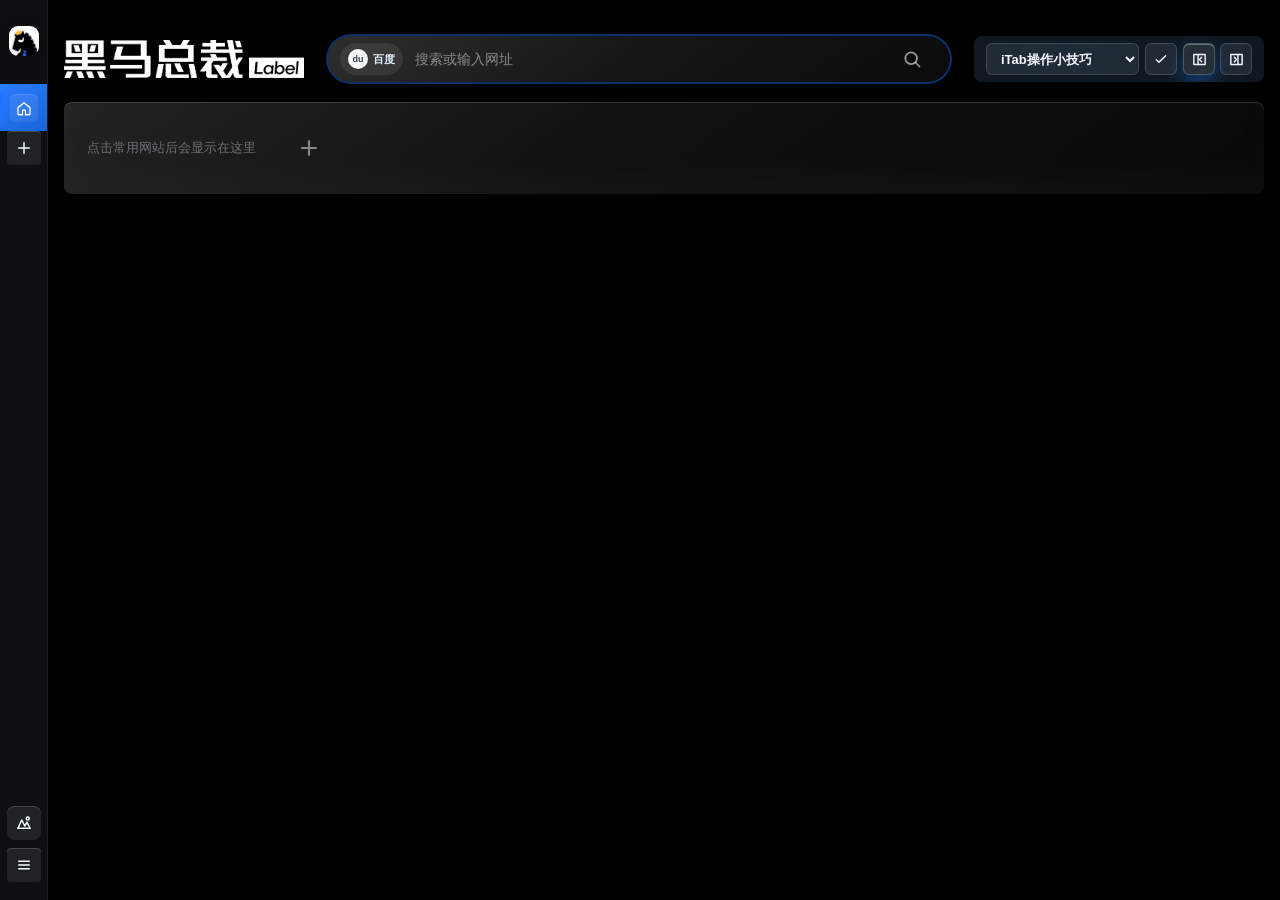
<file: newtab.html>
<!DOCTYPE html>
<html lang="zh-CN">
<head>
  <meta charset="UTF-8">
  <meta name="viewport" content="width=device-width, initial-scale=1.0">
  <title>黑马总裁 Label</title>
  <link rel="icon" type="image/png" sizes="16x16" href="icons/icon16.png">
  <link rel="icon" type="image/png" sizes="48x48" href="icons/icon48.png">
  <link rel="apple-touch-icon" href="icons/icon128.png">
  <link rel="stylesheet" href="css/style.css">
</head>
<body data-memo-visible="false">
  <aside class="panel-dock" aria-label="面板">
    <button class="dock-avatar" type="button" title="黑马总裁 Label" aria-label="黑马总裁 Label">
      <img src="icons/horse-logo.png" alt="">
    </button>
    <nav id="panelTabsScroll" class="panel-dock-list" aria-label="面板列表"></nav>
    <button id="addPanelBtn" class="dock-action dock-add-panel" type="button" title="添加面板" aria-label="添加面板">
      <svg viewBox="0 0 24 24" aria-hidden="true"><path d="M12 5v14M5 12h14"></path></svg>
    </button>
    <div class="panel-dock-bottom">
      <button id="wallpaperQuickBtn" class="dock-action wallpaper-quick-btn" type="button" title="更换壁纸" aria-label="更换壁纸">
        <svg viewBox="0 0 24 24" aria-hidden="true"><path d="M4 19 9 8l4 8 3-5 4 8"></path><path d="M4 19h16"></path><circle cx="17" cy="6" r="2"></circle></svg>
      </button>
      <button id="dockMenuBtn" class="dock-action" type="button" title="菜单" aria-label="菜单">
        <svg viewBox="0 0 24 24" aria-hidden="true"><path d="M5 7h14M5 12h14M5 17h14"></path></svg>
      </button>
    </div>
  </aside>
  <div class="app-shell">
    <header class="topbar">
      <div class="brand" aria-label="黑马总裁 Label">
        <img class="brand-logo brand-logo-dark" src="icons/brand-logo-white.png" alt="黑马总裁 Label">
        <img class="brand-logo brand-logo-light" src="icons/brand-logo-black.png" alt="黑马总裁 Label">
      </div>

      <form class="search-box" id="searchForm">
        <button type="button" class="engine-btn" id="engineBtn" title="切换搜索引擎">百度</button>
        <input id="searchInput" class="search-input" type="text" placeholder="搜索或输入网址" autocomplete="off">
        <svg class="search-icon" viewBox="0 0 24 24" aria-hidden="true"><circle cx="11" cy="11" r="7"></circle><path d="M16.5 16.5 21 21"></path></svg>
        <button id="searchBtn" class="search-submit" type="submit" title="搜索">搜索</button>
      </form>
      <section id="memoDock" class="memo-dock" aria-label="备忘录" hidden>
        <button id="memoCompleteBtn" class="memo-check" type="button" title="完成当前备忘录" aria-label="完成当前备忘录"></button>
        <button id="memoOpenBtn" class="memo-current" type="button">
          <span class="memo-kicker">备忘录</span>
          <strong id="memoCurrentTitle">暂无备忘录</strong>
        </button>
        <div class="memo-dock-tools" aria-label="备忘录快捷操作">
          <button id="memoDockAddBtn" class="memo-mini-btn" type="button" title="新增备忘录" aria-label="新增备忘录">+</button>
          <button id="memoDockOpenFull" class="memo-mini-btn" type="button" title="打开完整编辑器" aria-label="打开完整编辑器">
            <svg viewBox="0 0 24 24" aria-hidden="true"><path d="M8 4H4v4M16 4h4v4M20 16v4h-4M4 16v4h4"></path></svg>
          </button>
        </div>
        <input id="memoDockTitleInput" class="memo-dock-title-input" type="text" placeholder="备忘录标题" autocomplete="off">
        <textarea id="memoDockContentInput" class="memo-dock-content-input" placeholder="写点需要记住的事情..."></textarea>
        <div id="memoDockMeta" class="memo-dock-meta">暂无备忘录</div>
      </section>
      <div class="top-actions" aria-hidden="true"></div>
    </header>

    <main id="mainContent" class="workspace">
      <section id="recentDock" class="recent-dock" aria-label="最近使用的网站"></section>
      <div id="masonryGrid" class="masonry-grid"></div>
    </main>
  </div>

  <div id="sidebarOverlay" class="overlay"></div>
  <aside id="sidebar" class="sidebar">
    <div class="drawer-head">
      <div>
        <h3>临时收集箱</h3>
        <p>拖入暂未分类的链接，稍后再整理</p>
      </div>
      <button id="sidebarClose" class="icon-btn" title="关闭">
        <svg viewBox="0 0 24 24" aria-hidden="true"><path d="M6 6l12 12M18 6 6 18"></path></svg>
      </button>
    </div>
    <div id="sidebarContent" class="sidebar-content"></div>
    <div class="drawer-footer">
      <button id="clearCollection" class="danger-btn">清空收集箱</button>
    </div>
  </aside>

  <div id="modalOverlay" class="overlay"></div>

  <section id="cardModal" class="modal">
    <div class="modal-head">
      <h3 id="modalTitle">添加模块</h3>
      <button id="modalClose" class="icon-btn" title="关闭"><svg viewBox="0 0 24 24"><path d="M6 6l12 12M18 6 6 18"></path></svg></button>
    </div>
    <div class="modal-body">
      <label class="field" id="cardNameField">
        <span>模块名称</span>
        <input id="cardName" type="text" placeholder="例如：设计创作">
      </label>
      <label class="field">
        <span>书签列表，每行一个：名称|链接|备注</span>
        <textarea id="cardBookmarks" rows="8" placeholder="Figma|https://www.figma.com|figma.com&#10;优设导航|https://hao.uisdc.com|设计导航"></textarea>
      </label>
      <div id="bulkBookmarkTools" class="bulk-tools">
        <div class="bulk-head">
          <span>批量编辑标签</span>
          <div>
            <button id="bulkSelectAll" type="button" class="ghost-btn">全选</button>
            <button id="bulkDeleteSelected" type="button" class="danger-btn">删除选中</button>
          </div>
        </div>
        <div id="bulkBookmarkList" class="bulk-bookmark-list"></div>
      </div>
      <div class="card-style-grid">
        <label class="field">
          <span>边框颜色</span>
          <input id="cardBorderColor" type="color" value="#8fb5d1">
        </label>
        <label class="field">
          <span>边框透明度</span>
          <input id="cardBorderOpacity" type="range" min="0" max="1" step="0.05" value="0">
        </label>
        <label class="field">
          <span>标签背景透明度</span>
          <input id="cardBodyOpacity" type="range" min="0" max="1" step="0.05" value="1">
        </label>
        <label class="field">
          <span>字体颜色</span>
          <input id="cardFontColor" type="color" value="#d8d8d8">
        </label>
        <label class="field">
          <span>字体大小</span>
          <input id="cardFontSize" type="number" min="12" max="20" step="1" value="15">
        </label>
      </div>
      <input id="cardEditIndex" type="hidden" value="-1">
    </div>
    <div class="modal-footer">
      <button id="modalCancel" class="ghost-btn">取消</button>
      <button id="modalSave" class="primary-btn">保存</button>
    </div>
  </section>

  <section id="addModuleModal" class="modal add-module-modal">
    <div class="add-module-head">
      <h3><span class="module-head-icon">+</span>添加模块</h3>
      <p>创建一个新的链接分组，并放到指定列中。</p>
    </div>
    <div class="add-module-body">
      <label class="field">
        <span>模块名称</span>
        <input id="newModuleName" type="text" placeholder="输入模块名称">
      </label>
      <div class="field">
        <span>模块位置</span>
        <div id="newModuleColumnPicker" class="column-picker"></div>
      </div>
      <input id="newModuleColumn" type="hidden" value="0">
    </div>
    <div class="add-module-footer">
      <button id="addModuleSubmit" class="primary-btn">提交</button>
      <button id="addModuleCancel" class="ghost-btn">取消</button>
    </div>
  </section>

  <section id="addLinkModal" class="modal add-link-modal">
    <div class="add-module-head">
      <h3 id="addLinkTitle">添加链接</h3>
    </div>
    <div class="add-module-body">
      <label class="field">
        <span>地址</span>
        <input id="addLinkUrl" type="text" placeholder="输入 URL">
      </label>
      <label class="field">
        <span>标题</span>
        <input id="addLinkName" type="text" placeholder="请输入链接标题">
      </label>
      <label class="field">
        <span>备注</span>
        <textarea id="addLinkRemark" rows="3" maxlength="100" placeholder="输入备注"></textarea>
        <small class="field-hint">100字以内</small>
      </label>
      <input id="addLinkCardId" type="hidden">
      <input id="addLinkIcon" type="hidden">
    </div>
    <div class="add-module-footer">
      <button id="addLinkSubmit" class="primary-btn">提交</button>
      <button id="addLinkCancel" class="ghost-btn">取消</button>
    </div>
  </section>

  <section id="editBookmarkModal" class="modal small-modal">
    <div class="modal-head">
      <h3 id="editBmTitle">编辑链接</h3>
      <button id="editBmClose" class="icon-btn" title="关闭"><svg viewBox="0 0 24 24"><path d="M6 6l12 12M18 6 6 18"></path></svg></button>
    </div>
    <div class="modal-body">
      <label class="field"><span>标题</span><input id="editBmName" type="text"></label>
      <label class="field"><span>链接</span><input id="editBmUrl" type="text" placeholder="https://..."></label>
      <label class="field"><span>备注</span><textarea id="editBmRemark" rows="3" maxlength="100" placeholder="输入备注"></textarea></label>
      <div class="field">
        <span>图标</span>
        <div class="bookmark-icon-editor">
          <span id="editBmIconPreview" class="bookmark-icon-preview"></span>
          <div class="bookmark-icon-actions">
            <label class="ghost-btn icon-upload-btn">
              上传本地图标
              <input id="editBmIconFile" type="file" accept="image/*" hidden>
            </label>
            <button id="editBmIconReset" type="button" class="ghost-btn">恢复自动图标</button>
          </div>
        </div>
      </div>
      <input id="editBmCardId" type="hidden">
      <input id="editBmIndex" type="hidden" value="-1">
      <input id="editBmIcon" type="hidden">
    </div>
    <div class="modal-footer">
      <button id="editBmCancel" class="ghost-btn">取消</button>
      <button id="editBmSave" class="primary-btn">保存</button>
    </div>
  </section>

  <section id="settingsModal" class="modal settings-modal">
    <div class="modal-head">
      <h3>偏好设置</h3>
      <button id="settingsModalClose" class="icon-btn" title="关闭"><svg viewBox="0 0 24 24"><path d="M6 6l12 12M18 6 6 18"></path></svg></button>
    </div>
    <div class="modal-body settings-grid">
      <label class="setting-row"><span>搜索结果新窗口打开</span><input id="settingSearchNewWindow" type="checkbox"></label>
      <label class="setting-row"><span>链接新窗口打开</span><input id="settingLinkNewWindow" type="checkbox"></label>
      <label class="setting-row"><span>链接标题单行显示</span><input id="settingSingleLine" type="checkbox"></label>
      <label class="setting-row"><span>链接备注</span><select id="settingLinkNote"><option value="hover">悬停显示</option><option value="always">始终显示</option><option value="none">不显示</option></select></label>
      <label class="setting-row"><span>双击模块标题</span><select id="settingDblClick"><option value="none">无操作</option><option value="edit">编辑模块</option><option value="collapse">折叠模块</option><option value="addlink">添加链接</option></select></label>
      <label class="setting-row"><span>添加链接位置</span><select id="settingAddPos"><option value="bottom">底部</option><option value="top">顶部</option></select></label>
      <label class="setting-row"><span>加载后聚焦搜索框</span><input id="settingAutoFocus" type="checkbox"></label>
    </div>
    <div class="modal-footer">
      <button id="settingsCancel" class="ghost-btn">取消</button>
      <button id="settingsSave" class="primary-btn">保存设置</button>
    </div>
  </section>

  <section id="panelManagerModal" class="modal panel-manager-modal">
    <div class="modal-head">
      <h3>面板管理</h3>
      <button id="panelManagerClose" class="icon-btn" title="关闭"><svg viewBox="0 0 24 24"><path d="M6 6l12 12M18 6 6 18"></path></svg></button>
    </div>
    <div class="modal-body">
      <div id="panelManagerList" class="panel-manager-list"></div>
      <button id="panelManagerAdd" class="primary-btn panel-add-btn">添加面板</button>
    </div>
  </section>

  <section id="memoModal" class="modal memo-modal">
    <aside class="memo-sidebar">
      <div class="memo-sidebar-head">
        <h3>备忘录</h3>
        <button id="memoAddBtn" class="memo-add-btn" type="button" title="新增备忘录"><svg viewBox="0 0 24 24" aria-hidden="true"><path d="M12 5v14M5 12h14"></path></svg></button>
      </div>
      <input id="memoSearchInput" class="memo-search" type="text" placeholder="search" autocomplete="off">
      <div id="memoList" class="memo-list"></div>
    </aside>
    <section class="memo-editor">
      <div class="memo-editor-head">
        <input id="memoTitleInput" class="memo-title-input" type="text" placeholder="备忘录标题">
        <div class="memo-editor-actions">
          <button id="memoToggleDone" class="memo-icon-btn" type="button" title="完成/恢复">
            <svg viewBox="0 0 24 24" aria-hidden="true"><path d="m5 12 4 4L19 6"></path></svg>
          </button>
          <button id="memoDeleteBtn" class="memo-icon-btn danger" type="button" title="删除">
            <svg viewBox="0 0 24 24" aria-hidden="true"><path d="M4 7h16M10 11v6M14 11v6M6 7l1 14h10l1-14M9 7V4h6v3"></path></svg>
          </button>
          <button id="memoClose" class="memo-icon-btn" type="button" title="关闭">
            <svg viewBox="0 0 24 24" aria-hidden="true"><path d="M6 6l12 12M18 6 6 18"></path></svg>
          </button>
        </div>
      </div>
      <textarea id="memoContentInput" class="memo-content-input" placeholder="写点需要记住的事情..."></textarea>
      <div id="memoMeta" class="memo-meta"></div>
    </section>
  </section>

  <section id="menuModal" class="top-menu-popover">
    <button id="menuDrawerClose" class="top-menu-close" type="button" title="关闭" aria-label="关闭">
      <svg viewBox="0 0 24 24" aria-hidden="true"><path d="M6 6l12 12M18 6 6 18"></path></svg>
    </button>
    <div class="top-menu-user">
      <span class="top-menu-avatar"><img src="icons/horse-logo.png" alt=""></span>
      <span>黑马总裁 Label</span>
      <div class="top-menu-mode-switch" aria-label="收纳模式">
        <button id="modeCardsBtn" type="button">卡片</button>
        <button id="modeDesktopBtn" type="button">桌面图标</button>
      </div>
    </div>
    <div class="top-menu-shell">
      <div class="top-menu-list">
      <button id="menuSettings"><span class="top-menu-icon"><svg viewBox="0 0 24 24"><circle cx="12" cy="8" r="3"></circle><path d="M6 21v-2a6 6 0 0 1 12 0v2"></path></svg></span>偏好设置</button>
      <button id="menuPanels"><span class="top-menu-icon"><svg viewBox="0 0 24 24"><rect x="4" y="4" width="6" height="6" rx="1"></rect><rect x="14" y="4" width="6" height="6" rx="1"></rect><rect x="4" y="14" width="6" height="6" rx="1"></rect><rect x="14" y="14" width="6" height="6" rx="1"></rect></svg></span>面板管理</button>
      <button id="menuSearchEngines"><span class="top-menu-icon"><svg viewBox="0 0 24 24"><circle cx="11" cy="11" r="6"></circle><path d="M16 16l4 4"></path></svg></span>搜索引擎</button>
      <button id="menuMemo"><span class="top-menu-icon"><svg viewBox="0 0 24 24"><path d="M6 4h12v16H6z"></path><path d="M9 8h6M9 12h6M9 16h4"></path></svg></span>备忘录</button>
      <button id="menuThemeWallpaper"><span class="top-menu-icon"><svg viewBox="0 0 24 24"><path d="M4 19 9 8l4 8 3-5 4 8"></path><path d="M4 19h16"></path><circle cx="17" cy="6" r="2"></circle></svg></span>主题/壁纸</button>
      <button id="menuDesktopIcons"><span class="top-menu-icon"><svg viewBox="0 0 24 24"><rect x="5" y="5" width="6" height="6" rx="2"></rect><rect x="13" y="5" width="6" height="6" rx="2"></rect><rect x="5" y="13" width="6" height="6" rx="2"></rect><rect x="13" y="13" width="6" height="6" rx="2"></rect></svg></span>图标</button>
      <button id="menuSidebarSettings"><span class="top-menu-icon"><svg viewBox="0 0 24 24"><rect x="4" y="5" width="16" height="14" rx="2"></rect><path d="M9 5v14"></path></svg></span>侧边栏</button>
      <button id="menuBackupRestore"><span class="top-menu-icon"><svg viewBox="0 0 24 24"><path d="M6 18a4 4 0 0 1-.4-8A6 6 0 0 1 17 8.3 4.7 4.7 0 0 1 18 18H6Z"></path><path d="M12 12v6"></path><path d="M9.5 15.5 12 18l2.5-2.5"></path></svg></span>备份与恢复</button>
      </div>
      <div class="top-menu-content">
        <div class="top-menu-card">
          <h4>快捷操作</h4>
          <p>偏好、面板、导入导出等功能都集中在这里。</p>
        </div>
        <div class="top-menu-card">
          <h4>数据管理</h4>
          <p>支持导入浏览器收藏夹，也可以导出当前配置做备份。</p>
        </div>
      </div>
    </div>
  </section>

  <input id="importFileInput" type="file" accept=".json" hidden>
  <input id="wallpaperFileInput" type="file" accept="image/*" hidden>

  <script src="js/storage.js"></script>
  <script src="js/search.js"></script>
  <script src="js/panel.js"></script>
  <script src="js/drag.js"></script>
  <script src="js/sidebar.js"></script>
  <script src="js/main.js"></script>
</body>
</html>
</file>
<file: css/style.css>
*, *::before, *::after { box-sizing: border-box; }
* { margin: 0; padding: 0; }
:root {
  --bg: #000;
  --surface: #202223;
  --surface-hover: #292b2d;
  --header: #202223;
  --header-text: #d9dde1;
  --text: #d8dce0;
  --muted: #9aa0a6;
  --faint: #6f757b;
  --line: rgba(255,255,255,.1);
  --search: #242526;
  --accent: #7f9db8;
  --danger: #e45c5c;
  --page-width: 1188px;
  --card-radius: 4px;
  --theme-color: #1d74ff;
  --theme-on-color: #ffffff;
  --menu-accent-text: #1d74ff;
  --wallpaper-image: none;
  --wallpaper-mask: 0;
  --wallpaper-blur: 0px;
  --glass-surface-blur: 24px;
  --glass-surface-saturate: 1.55;
  --glass-surface-contrast: 1.04;
  --glass-control-blur: 16px;
  --glass-control-saturate: 1.35;
  --glass-overlay-blur: 12px;
  --glass-overlay-saturate: 1.25;
  --radius-sm: 6px;
  --radius-md: 10px;
  --radius-lg: 16px;
  --radius-xl: 24px;
  --radius-pill: 999px;
  --shadow-glass-sm: 0 8px 24px rgba(0, 0, 0, .22), inset 0 1px 0 rgba(255, 255, 255, .14);
  --shadow-glass-md: 0 16px 42px rgba(0, 0, 0, .28), inset 0 1px 0 rgba(255, 255, 255, .18);
  --shadow-glass-lg: 0 24px 64px rgba(0, 0, 0, .34), inset 0 1px 0 rgba(255, 255, 255, .22);
  --shadow-glass-light-sm: 0 6px 20px rgba(31, 56, 72, .10), inset 0 1px 0 rgba(255, 255, 255, .54);
  --shadow-glass-light-md: 0 14px 38px rgba(31, 56, 72, .14), inset 0 1px 0 rgba(255, 255, 255, .62);
  --shadow-glass-light-lg: 0 22px 58px rgba(31, 56, 72, .18), inset 0 1px 0 rgba(255, 255, 255, .70);
  --transition-glass: .22s cubic-bezier(0.16, 1, 0.3, 1);
  --dock-width: 48px;
  --dock-opacity: .92;
  --panel-surface-opacity: 1;
  --panel-surface-bg: rgba(32, 34, 35, 1);
  --menu-bg: #f2f2f6;
  --menu-side-bg: #ffffff;
  --menu-card-bg: #ffffff;
  --menu-card-soft: #f8f9fb;
  --menu-text: #273142;
  --menu-muted: #7b8494;
  --menu-line: #eef0f4;
  --menu-hover: #eef5ff;
  --menu-icon-bg: #2f343b;
  --menu-icon-color: #ffffff;
  --menu-select-bg: #ffffff;
  --menu-select-text: #111827;
  --menu-shadow: rgba(0,0,0,.28);
}
html, body { min-height: 100%; }
body {
  position: relative;
  isolation: isolate;
  color: var(--text);
  background: var(--bg);
  font-family: -apple-system, BlinkMacSystemFont, "Segoe UI", "PingFang SC", "Microsoft YaHei", Arial, sans-serif;
  font-size: 14px;
  line-height: 1.45;
  overflow-x: hidden;
  padding-left: var(--dock-width);
}
body::before,
body::after {
  content: "";
  position: fixed;
  inset: 0;
  pointer-events: none;
}
body::before {
  z-index: -2;
  background-image: var(--wallpaper-image);
  background-position: center;
  background-size: cover;
  filter: blur(var(--wallpaper-blur));
  transform: scale(1.03);
}
body::after {
  z-index: -1;
  background: rgba(0,0,0,var(--wallpaper-mask));
}
body[data-sidebar-position="right"] {
  padding-left: 0;
  padding-right: var(--dock-width);
}
body[data-theme="light"] {
  --bg: #f4f6f8;
  --surface: #ffffff;
  --surface-hover: #f2f4f7;
  --header: #ffffff;
  --header-text: #202124;
  --text: #30333a;
  --muted: #667085;
  --faint: #98a2b3;
  --line: rgba(16,24,40,.12);
  --search: #ffffff;
  --accent: #607d9a;
}
@media (prefers-color-scheme: light) {
  body[data-theme="system"] {
    --bg: #f4f6f8;
    --surface: #ffffff;
    --surface-hover: #f2f4f7;
    --header: #ffffff;
    --header-text: #202124;
    --text: #30333a;
    --muted: #667085;
    --faint: #98a2b3;
    --line: rgba(16,24,40,.12);
    --search: #ffffff;
    --accent: #607d9a;
  }
}
button, input, textarea, select { font: inherit; color: inherit; }
button { border: 0; background: transparent; cursor: pointer; }
input, textarea, select { border: 0; outline: 0; }
select option {
  color: var(--menu-select-text, #111827);
  background: var(--menu-select-bg, #fff);
}
a { color: inherit; text-decoration: none; }
svg { width: 1em; height: 1em; fill: none; stroke: currentColor; stroke-width: 2; stroke-linecap: round; stroke-linejoin: round; }
.panel-dock {
  position: fixed;
  inset: 0 auto 0 0;
  z-index: 70;
  width: var(--dock-width);
  display: flex;
  flex-direction: column;
  align-items: center;
  padding: 26px 0 18px;
  color: rgba(255,255,255,.62);
  background: rgba(15,18,20,var(--dock-opacity));
  border-right: 1px solid rgba(255,255,255,.07);
  backdrop-filter: blur(var(--glass-surface-blur)) saturate(var(--glass-surface-saturate)) contrast(var(--glass-surface-contrast));
}
body[data-sidebar-position="right"] .panel-dock {
  inset: 0 0 0 auto;
  border-right: 0;
  border-left: 1px solid rgba(255,255,255,.07);
}
body[data-sidebar-auto-hide="true"] .panel-dock {
  transform: translateX(calc((var(--dock-width) - 8px) * -1));
  transition: transform .18s ease, background .18s ease;
}
body[data-sidebar-position="right"][data-sidebar-auto-hide="true"] .panel-dock {
  transform: translateX(calc(var(--dock-width) - 8px));
}
body[data-sidebar-auto-hide="true"] .panel-dock:hover {
  transform: translateX(0);
}
.dock-avatar {
  width: 30px;
  height: 30px;
  display: grid;
  place-items: center;
  margin-bottom: 28px;
  overflow: hidden;
  color: #fff;
  background: var(--preview-bg, #08111f);
  border: 0;
  border-radius: 9px;
  box-shadow: 0 8px 18px rgba(0,0,0,.28);
}
.dock-avatar img,
.top-menu-avatar img {
  width: 100%;
  height: 100%;
  display: block;
  object-fit: cover;
}
.panel-dock-list {
  width: 100%;
  display: flex;
  flex: 0 1 auto;
  flex-direction: column;
  align-items: stretch;
  gap: 4px;
}
.panel-dock-item {
  position: relative;
  width: 100%;
  min-height: 47px;
  display: grid;
  grid-template-columns: var(--dock-width);
  align-items: center;
  justify-items: center;
  padding: 5px 0;
  color: rgba(255,255,255,.56);
  border-radius: 0;
}
.panel-dock-item::before {
  content: "";
  position: absolute;
  left: 0;
  top: 8px;
  bottom: 8px;
  width: 3px;
  background: transparent;
  border-radius: 0 3px 3px 0;
}
body[data-sidebar-position="right"] .panel-dock-item::before {
  left: auto;
  right: 0;
  border-radius: 3px 0 0 3px;
}
.panel-dock-icon {
  width: 28px;
  height: 28px;
  display: grid;
  place-items: center;
  border-radius: 6px;
  transition: background .14s ease, color .14s ease, transform .14s ease;
}
.panel-dock-icon svg {
  width: 18px;
  height: 18px;
  stroke-width: 1.8;
}
.panel-dock-initial {
  width: 22px;
  height: 22px;
  display: grid;
  place-items: center;
  border: 1px solid currentColor;
  border-radius: 5px;
  font-size: 12px;
  font-weight: 700;
}
.panel-dock-label {
  position: absolute;
  left: calc(var(--dock-width) - 6px);
  top: 50%;
  min-width: 58px;
  max-width: 132px;
  padding: 6px 9px;
  color: #fff;
  background: rgba(25,28,31,.96);
  border: 1px solid rgba(255,255,255,.1);
  border-radius: 4px;
  box-shadow: 0 10px 24px rgba(0,0,0,.34);
  font-size: 12px;
  line-height: 1.2;
  white-space: nowrap;
  overflow: hidden;
  text-overflow: ellipsis;
  opacity: 0;
  pointer-events: none;
  transform: translate(0, -50%) translateX(-4px);
  transition: opacity .14s ease, transform .14s ease;
}
body[data-sidebar-position="right"] .panel-dock-label {
  left: auto;
  right: calc(var(--dock-width) - 6px);
}
.panel-dock-item:hover {
  color: #fff;
  background: rgba(255,255,255,.08);
}
.panel-dock-item:hover .panel-dock-icon {
  background: rgba(255,255,255,.08);
  transform: translateY(-1px);
}
.panel-dock-item:hover .panel-dock-label {
  opacity: 1;
  transform: translate(0, -50%) translateX(0);
}
.panel-dock-item.active {
  color: #fff;
  background: rgba(255,255,255,.12);
}
.panel-dock-item.active::before {
  background: var(--theme-color);
}
.panel-dock-item.active .panel-dock-icon {
  background: color-mix(in srgb, var(--theme-color) 22%, transparent);
}
.panel-dock-bottom {
  width: 100%;
  display: grid;
  gap: 8px;
  justify-items: center;
  margin-top: auto;
  padding-top: 12px;
}
.dock-action {
  width: 34px;
  height: 34px;
  display: grid;
  place-items: center;
  color: rgba(255,255,255,.6);
  border-radius: 8px;
  transition: background .14s ease, color .14s ease, transform .14s ease;
}
.dock-action svg {
  width: 18px;
  height: 18px;
  stroke-width: 2;
}
.dock-action:hover {
  color: #fff;
  background: rgba(255,255,255,.1);
  transform: translateY(-1px);
}
body[data-theme="light"] .panel-dock {
  color: rgba(17,24,39,.58);
  background: rgba(255,255,255,var(--dock-opacity));
  border-right-color: rgba(16,24,40,.1);
}
body[data-theme="light"] .panel-dock-item:hover,
body[data-theme="light"] .panel-dock-item.active {
  color: #111827;
  background: rgba(16,24,40,.07);
}
body[data-theme="light"] .panel-dock-label {
  color: #111827;
  background: rgba(255,255,255,.98);
  border-color: rgba(16,24,40,.12);
}
body[data-theme="light"] .dock-action {
  color: rgba(17,24,39,.58);
}
body[data-theme="light"] .dock-action:hover {
  color: #111827;
  background: rgba(16,24,40,.07);
}
@media (prefers-color-scheme: light) {
  body[data-theme="system"] .panel-dock {
    color: rgba(17,24,39,.58);
    background: rgba(255,255,255,var(--dock-opacity));
    border-right-color: rgba(16,24,40,.1);
  }
  body[data-theme="system"] .panel-dock-item:hover,
  body[data-theme="system"] .panel-dock-item.active {
    color: #111827;
    background: rgba(16,24,40,.07);
  }
  body[data-theme="system"] .panel-dock-label {
    color: #111827;
    background: rgba(255,255,255,.98);
    border-color: rgba(16,24,40,.12);
  }
  body[data-theme="system"] .dock-action {
    color: rgba(17,24,39,.58);
  }
  body[data-theme="system"] .dock-action:hover {
    color: #111827;
    background: rgba(16,24,40,.07);
  }
}
.app-shell {
  width: min(var(--page-width), calc(100vw - 72px));
  margin: 0 auto;
  min-height: 100vh;
  padding-bottom: 92px;
  overflow-y: auto;
}
.topbar {
  display: grid;
  grid-template-columns: 240px minmax(280px, 1fr) 290px;
  align-items: center;
  gap: 24px;
  padding: 36px 0 38px;
}
body[data-memo-visible="false"] .topbar {
  grid-template-columns: 240px minmax(280px, 1fr);
}
.brand {
  display: flex;
  align-items: center;
  min-width: 0;
  height: 46px;
}
body[data-theme="light"] .brand-logo-dark { display: none; }
body[data-theme="light"] .brand-logo-light { display: block; }
body[data-theme="light"] .search-box { box-shadow: 0 8px 24px rgba(16,24,40,.08); }
body[data-theme="light"] .search-input { color: #202124; }
body[data-theme="light"] .round-action-btn,
body[data-theme="light"] .menu-btn {
  color: #202124;
  background: #fff;
  border-color: rgba(16,24,40,.15);
}
@media (prefers-color-scheme: light) {
  body[data-theme="system"] .brand-logo-dark { display: none; }
  body[data-theme="system"] .brand-logo-light { display: block; }
  body[data-theme="system"] .search-box { box-shadow: 0 8px 24px rgba(16,24,40,.08); }
  body[data-theme="system"] .search-input { color: #202124; }
  body[data-theme="system"] .round-action-btn,
  body[data-theme="system"] .menu-btn {
    color: #202124;
    background: #fff;
    border-color: rgba(16,24,40,.15);
  }
}
.brand-logo {
  display: block;
  width: auto;
  height: 46px;
  max-width: 100%;
  object-fit: contain;
  object-position: left center;
}
.brand-logo-light {
  display: none;
}
.search-box {
  height: 46px;
  display: flex;
  align-items: center;
  gap: 12px;
  padding: 0 16px 0 12px;
  color: var(--muted);
  background: color-mix(in srgb, var(--search) 86%, rgba(255,255,255,.18));
  border: 0;
  border-radius: 999px;
}
.search-box:focus-within { box-shadow: 0 0 0 2px rgba(143,181,209,.22); }
.search-icon { flex: 0 0 auto; width: 20px; height: 20px; color: rgba(232,238,245,.62); }
.search-input {
  flex: 1;
  min-width: 0;
  height: 100%;
  color: #e6e6e6;
  background: transparent;
}
.search-input::placeholder { color: #8b8b8b; }
.engine-btn {
  min-width: 38px;
  height: 32px;
  display: inline-flex;
  align-items: center;
  justify-content: center;
  gap: 5px;
  padding: 0 8px;
  color: #dfeeff;
  background: rgba(255,255,255,.08);
  border-radius: 999px;
  font-size: 11px;
  font-weight: 800;
  line-height: 1;
  transition: background .16s ease, color .16s ease;
}
.engine-btn:hover {
  color: #fff;
  background: color-mix(in srgb, var(--theme-color) 24%, rgba(255,255,255,.1));
}
.engine-mark {
  min-width: 20px;
  width: 20px;
  height: 20px;
  display: inline-grid;
  place-items: center;
  overflow: hidden;
  color: #344054;
  background: rgba(255,255,255,.96);
  border-radius: 50%;
  font-size: 9px;
  letter-spacing: 0;
  box-shadow: 0 1px 4px rgba(0,0,0,.14);
}
.engine-mark img {
  width: 14px;
  height: 14px;
  object-fit: contain;
}
.engine-name {
  max-width: 54px;
  overflow: hidden;
  text-overflow: ellipsis;
  white-space: nowrap;
}
.memo-dock {
  height: 48px;
  display: flex;
  align-items: center;
  gap: 10px;
  min-width: 0;
  padding: 0 14px;
  color: var(--liquid-glass-text);
  background: var(--liquid-glass-bg);
  border: 1px solid var(--liquid-glass-line-soft);
  border-radius: var(--radius-lg);
  box-shadow: var(--liquid-glass-shadow);
  -webkit-backdrop-filter: blur(var(--glass-surface-blur)) saturate(var(--glass-surface-saturate)) contrast(var(--glass-surface-contrast));
  backdrop-filter: blur(var(--glass-surface-blur)) saturate(var(--glass-surface-saturate)) contrast(var(--glass-surface-contrast));
  overflow: hidden;
}
.memo-dock[hidden] { display: none; }
.memo-check {
  width: 18px;
  height: 18px;
  flex: 0 0 auto;
  border: 2px solid color-mix(in srgb, var(--theme-color) 72%, #fff);
  border-radius: 50%;
  background: transparent;
  transition: background .16s ease, transform .16s ease;
}
.memo-check:hover {
  background: var(--theme-color);
  transform: scale(1.06);
}
.memo-dock.empty .memo-check {
  opacity: .38;
}
.memo-check:disabled {
  cursor: default;
  pointer-events: none;
}
.memo-current {
  min-width: 0;
  flex: 1;
  display: grid;
  gap: 2px;
  text-align: left;
}
.memo-kicker {
  color: color-mix(in srgb, var(--theme-color) 78%, #fff);
  font-size: 11px;
  font-weight: 800;
  line-height: 1;
}
.memo-current strong {
  min-width: 0;
  overflow: hidden;
  color: #f8fafc;
  font-size: 14px;
  font-weight: 800;
  line-height: 1.2;
  text-overflow: ellipsis;
  white-space: nowrap;
}
.memo-dock-tools,
.memo-dock-title-input,
.memo-dock-content-input,
.memo-dock-meta {
  display: none;
}
.memo-mini-btn {
  width: 32px;
  height: 32px;
  display: grid;
  place-items: center;
  color: var(--theme-on-color);
  background: var(--theme-color);
  border-radius: var(--radius-md);
  font-size: 20px;
  font-weight: 800;
  line-height: 1;
}
.memo-mini-btn svg {
  width: 15px;
  height: 15px;
  stroke-width: 2;
}
.search-submit {
  width: 0;
  height: 0;
  overflow: hidden;
  opacity: 0;
  pointer-events: none;
}
.bookmark-search-popover {
  position: fixed;
  z-index: 130;
  max-height: min(54vh, 520px);
  overflow: auto;
  padding: 8px;
  color: var(--menu-text);
  background: var(--menu-card-bg);
  border: 1px solid var(--menu-line);
  border-radius: 14px;
  box-shadow: 0 18px 48px var(--menu-shadow);
  backdrop-filter: blur(var(--glass-surface-blur)) saturate(var(--glass-surface-saturate)) contrast(var(--glass-surface-contrast));
}
.bookmark-search-head {
  padding: 5px 8px 8px;
  color: var(--menu-muted);
  font-size: 12px;
  font-weight: 800;
}
.bookmark-search-result {
  width: 100%;
  min-height: 44px;
  display: grid;
  grid-template-columns: 30px minmax(0, 1fr);
  align-items: center;
  gap: 10px;
  padding: 7px 8px;
  color: var(--menu-text);
  border-radius: 10px;
  text-align: left;
}
.bookmark-search-result:hover,
.bookmark-search-result:focus-visible {
  background: var(--menu-hover);
  outline: 0;
}
.bookmark-search-result > span:last-child {
  min-width: 0;
  display: grid;
  gap: 2px;
}
.bookmark-search-icon {
  width: 28px;
  height: 28px;
  display: grid;
  place-items: center;
  overflow: hidden;
  color: var(--menu-icon-color);
  background: var(--menu-icon-bg);
  border-radius: 8px;
}
.bookmark-search-icon img {
  width: 18px;
  height: 18px;
  object-fit: contain;
}
.top-actions {
  display: none;
}
.round-action-btn,
.menu-btn {
  width: 34px;
  height: 34px;
  display: grid;
  place-items: center;
  color: #f5f5f5;
  background: #0c0c0c;
  border: 1px solid rgba(255,255,255,.2);
  border-radius: 50%;
  transition: background .16s ease, border-color .16s ease, transform .16s ease;
}
.round-action-btn {
  color: #dadada;
  background: rgba(255,255,255,.08);
}
.round-action-btn svg { width: 18px; height: 18px; stroke-width: 1.9; }
.menu-btn svg { width: 21px; height: 21px; stroke-width: 2.5; }
.round-action-btn:hover,
.menu-btn:hover {
  background: rgba(255,255,255,.16);
  border-color: rgba(255,255,255,.38);
  transform: translateY(-1px);
}
.panel-tabs {
  display: none;
  align-items: center;
  gap: 8px;
  margin: 4px 0 32px;
}
.panel-tabs.has-many { display: flex; }
.panel-tabs-scroll {
  display: flex;
  flex-wrap: wrap;
  gap: 7px;
  flex: 1;
}
.panel-tabs .panel-tab {
  color: var(--muted);
  padding: 4px 9px;
  border-radius: 4px;
  font-size: 13px;
}
.panel-tabs .panel-tab.active {
  color: #fff;
  background: #222;
}
.panel-tabs .panel-tab:hover { color: #fff; background: #202020; }
.tab-delete {
  display: none;
  margin-left: 6px;
  color: var(--faint);
}
.panel-tabs .panel-tab:hover .tab-delete { display: inline; }
.tab-add {
  width: 26px;
  height: 26px;
  color: var(--muted);
  background: #202020;
  border-radius: 4px;
}
.workspace { position: relative; }
.masonry-grid {
  display: grid;
  grid-template-columns: repeat(5, minmax(0, 1fr));
  align-items: start;
  gap: 24px;
  min-height: 60vh;
}
.bookmark-column {
  display: flex;
  min-width: 0;
  flex-direction: column;
  gap: 24px;
  min-height: 220px;
  border-radius: var(--card-radius);
  transition: background .14s ease, outline-color .14s ease;
}
.bookmark-column.column-drag-over {
  background: rgba(143,181,209,.07);
  outline: 1px dashed rgba(143,181,209,.52);
  outline-offset: 8px;
}
.empty-state {
  grid-column: 1 / -1;
  width: 100%;
  padding: 28px;
  color: var(--muted);
  background: var(--surface);
  border-radius: var(--card-radius);
  text-align: center;
}
.desktop-icon-grid {
  width: 100%;
  display: grid;
  grid-template-columns: repeat(var(--desktop-grid-cols, 4), var(--desktop-shortcut-width));
  grid-auto-rows: calc(var(--desktop-shortcut-height) + 24px);
  grid-auto-flow: dense;
  justify-content: center;
  column-gap: var(--desktop-icon-gap);
  row-gap: var(--desktop-icon-gap);
  padding: 8px 0 44px;
}
@media (max-width: 940px) {
  .desktop-icon-grid { grid-template-columns: repeat(var(--desktop-grid-cols, 3), var(--desktop-shortcut-width)); }
}
@media (max-width: 740px) {
  .desktop-icon-grid { grid-template-columns: repeat(var(--desktop-grid-cols, 2), var(--desktop-shortcut-width)); }
}
@media (max-width: 480px) {
  .desktop-icon-grid { grid-template-columns: repeat(var(--desktop-grid-cols, 1), var(--desktop-shortcut-width)); }
}
.desktop-empty-state {
  grid-column: 1 / -1;
  display: grid;
  gap: 8px;
  width: min(420px, 100%);
  padding: 24px;
  color: var(--muted);
  background: color-mix(in srgb, var(--surface) 78%, transparent);
  border: 1px solid var(--line);
  border-radius: 12px;
}
.desktop-empty-state strong {
  color: var(--text);
  font-size: 18px;
}
.desktop-tile {
  position: relative;
  min-width: 0;
  display: grid;
  justify-items: center;
  gap: 6px;
  color: var(--desktop-icon-label-color);
  font-weight: 600;
  text-align: center;
  text-shadow: var(--desktop-label-shadow);
}
.desktop-icon-box {
  width: var(--desktop-shortcut-width);
  height: var(--desktop-shortcut-height);
  display: grid;
  place-items: center;
  overflow: hidden;
  color: #fff;
  background: rgba(255,255,255,.92);
  border-radius: var(--desktop-icon-radius);
  opacity: var(--desktop-icon-opacity);
  box-shadow: 0 14px 28px rgba(0,0,0,.18);
  transition: transform .16s ease, box-shadow .16s ease, opacity .16s ease;
}
.desktop-tile:hover .desktop-icon-box {
  transform: translateY(-2px);
  box-shadow: 0 18px 36px rgba(0,0,0,.24);
}
.desktop-icon-box > img {
  width: min(calc(var(--desktop-icon-size) * .72), calc(var(--tile-icon-width, var(--desktop-shortcut-width)) - 12px));
  height: min(calc(var(--desktop-icon-size) * .72), calc(var(--tile-icon-height, var(--desktop-shortcut-height)) - 12px));
  object-fit: contain;
}
.desktop-icon-box.folder {
  width: var(--tile-icon-width, var(--desktop-folder-width));
  height: var(--tile-icon-height, var(--desktop-folder-height));
  display: block;
  padding: 12px;
  background: rgba(255,255,255,.62);
}
.desktop-folder-preview {
  width: 100%;
  height: 100%;
  display: grid;
  grid-template-columns: minmax(0, 1fr) minmax(28px, 34%);
  gap: 8px;
}
.desktop-folder-preview.solo {
  grid-template-columns: 1fr;
}
.desktop-folder-preview.layout-1x1 {
  grid-template-columns: repeat(2, minmax(0, 1fr));
  grid-template-rows: repeat(2, minmax(0, 1fr));
}
.desktop-folder-preview.layout-1x2 {
  grid-template-columns: minmax(0, 1fr);
  grid-template-rows: repeat(3, minmax(0, 1fr));
}
.desktop-folder-preview.layout-2x1 {
  grid-template-columns: repeat(3, minmax(0, 1fr));
  grid-template-rows: minmax(0, 1fr);
}
.desktop-folder-preview.layout-2x2 {
  grid-template-columns: repeat(2, minmax(0, 1fr));
  grid-template-rows: repeat(3, minmax(0, 1fr));
}
.desktop-folder-preview.layout-2x2 .desktop-mini-icon:first-child {
  grid-row: span 2;
}
.desktop-folder-preview.layout-2x4 {
  grid-template-columns: repeat(4, minmax(0, 1fr));
  grid-template-rows: repeat(2, minmax(0, 1fr));
}
.desktop-folder-preview-big {
  min-width: 0;
  min-height: 0;
  display: grid;
  grid-template-columns: repeat(2, minmax(0, 1fr));
  grid-template-rows: repeat(2, minmax(0, 1fr));
  gap: 8px;
}
.desktop-folder-preview-big .desktop-mini-icon:first-child {
  grid-row: span 2;
}
.desktop-folder-preview-small {
  min-width: 0;
  min-height: 0;
  display: grid;
  grid-template-columns: repeat(2, minmax(0, 1fr));
  grid-template-rows: repeat(2, minmax(0, 1fr));
  gap: 5px;
}
.desktop-mini-icon {
  display: grid;
  place-items: center;
  min-width: 0;
  min-height: 0;
  color: #202939;
  background: rgba(255,255,255,.96);
  border-radius: 9px;
  font-size: 10px;
  font-weight: 800;
}
.desktop-mini-icon.small {
  border-radius: 7px;
}
.desktop-mini-icon img {
  width: 72%;
  height: 72%;
  object-fit: contain;
}
.desktop-more-icon {
  line-height: 1;
}
.desktop-folder-empty svg,
.desktop-icon-box.add svg {
  width: 34px;
  height: 34px;
}
.desktop-icon-box.add {
  color: var(--theme-on-color);
  background: var(--theme-color);
}
.desktop-tile-name {
  max-width: var(--tile-icon-width, var(--desktop-shortcut-width));
  min-height: 18px;
  color: inherit;
  font-size: var(--desktop-icon-font-size);
  font-weight: 800;
  line-height: 1.35;
  text-shadow: 0 2px 8px rgba(0,0,0,.26);
  overflow: hidden;
  text-overflow: ellipsis;
  white-space: nowrap;
}
body[data-desktop-icon-name="hidden"] .desktop-tile-name {
  display: none;
}
.desktop-folder-overlay {
  position: fixed;
  inset: 0;
  z-index: 150;
  display: none;
  background: rgba(0,0,0,.48);
  backdrop-filter: blur(var(--glass-overlay-blur)) saturate(var(--glass-overlay-saturate));
}
.desktop-folder-overlay.active { display: block; }
.desktop-folder-modal {
  position: fixed;
  left: 50%;
  top: 50%;
  z-index: 151;
  width: min(820px, calc(100vw - 56px));
  max-height: min(72vh, 680px);
  display: none;
  grid-template-rows: 1fr;
  color: var(--menu-text);
  background: rgba(255,255,255,.62);
  border: 1px solid rgba(255,255,255,.42);
  border-radius: 40px;
  box-shadow: 0 28px 80px rgba(0,0,0,.42);
  overflow: visible;
  backdrop-filter: blur(var(--glass-surface-blur)) saturate(var(--glass-surface-saturate)) contrast(var(--glass-surface-contrast));
  transform: translate(-50%, -50%);
}
.desktop-folder-modal.active { display: grid; }
.desktop-folder-head {
  position: absolute;
  left: 0;
  right: 0;
  top: -58px;
  display: flex;
  align-items: center;
  justify-content: center;
  gap: 12px;
  padding: 0;
  border-bottom: 0;
}
.desktop-folder-title {
  min-width: 0;
  color: #fff;
  font-size: 24px;
  font-weight: 500;
  text-shadow: 0 6px 24px rgba(0,0,0,.42);
  overflow: hidden;
  text-overflow: ellipsis;
  white-space: nowrap;
}
.desktop-folder-head > div {
  position: absolute;
  right: 0;
  top: -2px;
  display: flex;
  align-items: center;
  gap: 8px;
  flex: 0 0 auto;
}
.desktop-folder-add,
.desktop-folder-close,
.desktop-folder-add-link {
  height: 32px;
  padding: 0 12px;
  color: var(--menu-text);
  background: var(--menu-card-soft);
  border: 1px solid var(--menu-line);
  border-radius: 8px;
  font-size: 13px;
  font-weight: 800;
}
.desktop-folder-close {
  width: 32px;
  padding: 0;
  display: grid;
  place-items: center;
}
.desktop-folder-close svg {
  width: 18px;
  height: 18px;
}
.desktop-folder-grid {
  min-height: 0;
  display: grid;
  grid-template-columns: repeat(auto-fill, minmax(82px, 1fr));
  gap: 12px 18px;
  padding: 38px 56px 42px;
  overflow: auto;
  border-radius: inherit;
}
.desktop-folder-link {
  min-width: 0;
  display: grid;
  justify-items: center;
  gap: 5px;
  color: #202939;
  text-align: center;
  font-size: 12px;
  font-weight: 700;
}
.desktop-folder-link span:last-child {
  width: 100%;
  max-width: 82px;
  overflow: hidden;
  text-overflow: ellipsis;
  white-space: nowrap;
}
.desktop-folder-link-icon {
  width: 60px;
  height: 60px;
  display: grid;
  place-items: center;
  color: #202939;
  background: rgba(255,255,255,.92);
  border-radius: 14px;
  box-shadow: 0 8px 18px rgba(0,0,0,.16);
}
.desktop-folder-link-icon img {
  width: 42px;
  height: 42px;
  object-fit: contain;
}
.desktop-delete-badge {
  position: absolute;
  top: -6px;
  right: calc(50% - (var(--tile-icon-width, var(--desktop-shortcut-width)) / 2) - 8px);
  z-index: 3;
  width: 22px;
  height: 22px;
  display: grid;
  place-items: center;
  color: rgba(18,24,32,.92);
  background: rgba(220,226,232,.92);
  border: 0;
  border-radius: 50%;
  box-shadow: 0 8px 18px rgba(0,0,0,.28);
  font-size: 18px;
  line-height: 1;
  cursor: pointer;
}
.desktop-delete-badge:hover {
  color: #fff;
  background: #ff4d4f;
}
.card {
  width: 100%;
  color: var(--text);
  background: var(--card-body-bg-color, var(--surface));
  border: 0;
  border-radius: var(--card-radius);
  background-clip: padding-box;
  box-shadow: none;
  overflow: hidden;
  transition: background .14s ease, transform .14s ease;
}
.card:hover {
  background: var(--card-body-hover-bg-color, var(--surface-hover));
}
body[data-theme="light"] .card {
  box-shadow: 0 10px 28px rgba(16,24,40,.08);
}
body[data-theme="light"] .card:hover {
  background: var(--card-body-hover-bg-color, #fff);
}
@media (prefers-color-scheme: light) {
  body[data-theme="system"] .card {
    box-shadow: 0 10px 28px rgba(16,24,40,.08);
  }
  body[data-theme="system"] .card:hover {
    background: var(--card-body-hover-bg-color, #fff);
  }
}
.card.dragging,
.bookmark-item.dragging { opacity: .45; }
.card.drag-over,
.bookmark-item.drag-over-item,
.sidebar.drag-over {
  outline: 2px solid var(--accent);
  outline-offset: 2px;
}
.card-header {
  display: grid;
  grid-template-columns: 28px minmax(0, 1fr) 28px;
  align-items: center;
  height: 32px;
  padding: 0 5px;
  color: var(--card-header-text-color, var(--header-text));
  background: var(--card-header-bg-color, var(--header));
  border: 0;
  border-radius: var(--card-radius) var(--card-radius) 0 0;
  box-shadow: none;
}
.card-title {
  min-width: 0;
  color: inherit;
  text-align: center;
  font-size: 15px;
  font-weight: 500;
  line-height: 32px;
  letter-spacing: 0;
  white-space: nowrap;
  overflow: hidden;
  text-overflow: ellipsis;
}
.card-grid-handle,
.card-menu-btn,
.bm-menu-btn {
  display: grid;
  place-items: center;
  color: var(--card-header-soft-color, rgba(255,255,255,.22));
  border-radius: 4px;
}
.card-grid-handle,
.card-menu-btn {
  width: 22px;
  height: 22px;
  justify-self: center;
}
.card-menu-btn {
  opacity: 0;
  transition: opacity .14s ease, color .14s ease, background .14s ease;
}
.card-grid-handle {
  cursor: grab;
  opacity: 0;
  transition: opacity .14s ease, color .14s ease, background .14s ease;
}
.card:hover .card-grid-handle { opacity: 1; }
.card:hover .card-menu-btn,
.card-header:hover .card-menu-btn,
.card-menu-btn:focus-visible {
  opacity: 1;
}
.card-grid-handle:active { cursor: grabbing; }
.card-grid-handle:hover,
.card-menu-btn:hover { color: var(--card-header-hover-color, rgba(255,255,255,.72)); background: var(--card-header-hover-bg, rgba(255,255,255,.06)); }
.more-dots {
  display: block;
  margin-top: -7px;
  color: var(--card-header-more-color, #73797f);
  font-size: 18px;
  font-weight: 700;
  letter-spacing: 0;
  line-height: 1;
}
.card-menu-btn:hover .more-dots { color: var(--card-header-text-color, #e9ecef); }
.card-body {
  padding: 7px 7px 8px;
  color: var(--card-font-color, var(--text));
  font-size: var(--card-font-size, 15px);
}
.card-body.collapsed { display: none; }
.bookmark-item {
  display: grid;
  grid-template-columns: 22px minmax(0, 1fr) 22px;
  align-items: start;
  gap: 6px;
  min-height: 31px;
  padding: 4px 0;
  color: var(--card-font-color, var(--text));
  font-size: var(--card-font-size, 15px);
  position: relative;
  border-radius: 4px;
  transition: background .14s ease, color .14s ease;
}
.bookmark-item:hover { color: #fff; background: rgba(255,255,255,.045); }
.bookmark-item:hover .bm-title { text-decoration: none; }
body[data-theme="light"] .bookmark-item:hover {
  color: #111827;
  background: rgba(16,24,40,.045);
}
@media (prefers-color-scheme: light) {
  body[data-theme="system"] .bookmark-item:hover {
    color: #111827;
    background: rgba(16,24,40,.045);
  }
}
.bm-icon {
  grid-column: 1;
  grid-row: 1;
  width: 18px;
  height: 18px;
  margin-top: 1px;
  display: grid;
  place-items: center;
  color: #e7e7e7;
  background: transparent !important;
  border-radius: 3px;
  font-size: 13px;
  font-weight: 600;
  overflow: hidden;
  transition: opacity .14s ease, transform .14s ease;
}
.bm-icon img {
  width: 16px;
  height: 16px;
  object-fit: contain;
}
.bm-drag-handle {
  grid-column: 1;
  grid-row: 1;
  z-index: 2;
  width: 18px;
  height: 18px;
  margin-top: 1px;
  display: grid;
  place-items: center;
  color: rgba(255,255,255,.82);
  background: rgba(44,44,44,.92);
  cursor: grab;
  opacity: 0;
  pointer-events: none;
  transition: opacity .14s ease, color .14s ease, background .14s ease;
  border-radius: 3px;
}
.bookmark-item:hover .bm-drag-handle {
  opacity: 1;
  pointer-events: auto;
}
.bookmark-item:hover .bm-icon { opacity: .28; transform: scale(.94); }
.bm-drag-handle:hover { color: #fff; background: rgba(255,255,255,.12); }
.bm-drag-handle:active { cursor: grabbing; }
.bm-drag-handle svg {
  width: 12px;
  height: 12px;
}
.bm-text {
  grid-column: 2;
  min-width: 0;
}
.bm-title {
  display: block;
  min-width: 0;
  color: inherit;
  font-size: var(--card-font-size, 15px);
  line-height: 1.28;
  letter-spacing: 0;
  white-space: nowrap;
  overflow: hidden;
  text-overflow: ellipsis;
}
.bm-title.single-line { white-space: nowrap; }
.bm-desc {
  display: block;
  margin-top: 2px;
  color: inherit;
  font-size: calc(var(--card-font-size, 15px) - 3px);
  line-height: 1.25;
  opacity: .62;
  white-space: nowrap;
  overflow: hidden;
  text-overflow: ellipsis;
}
.bm-desc.hover {
  display: none;
}
.bm-desc.always {
  display: block;
}
.bm-desc:empty {
  display: none;
}
.bookmark-item:hover .bm-desc.hover,
.bm-desc:not(.hover):not(.none) { display: block; }
.bm-desc.none,
.bm-desc.none:empty { display: none; }
.bm-desc:empty {
  display: none !important;
}
.bm-menu-btn {
  grid-column: 3;
  width: 20px;
  height: 20px;
  align-self: center;
  color: rgba(255,255,255,.18);
  visibility: hidden;
}
.bookmark-item:hover .bm-menu-btn { visibility: visible; }
.bm-menu-btn:hover { color: rgba(255,255,255,.7); background: rgba(255,255,255,.07); }
.column-footer {
  display: flex;
  align-items: center;
  justify-content: center;
  flex-direction: column;
  gap: 8px;
  min-height: 78px;
}
.column-add-module {
  width: 42px;
  height: 42px;
  display: grid;
  place-items: center;
  color: #dedede;
  background: transparent;
  border: 1px solid rgba(255,255,255,.38);
  border-radius: 50%;
  opacity: 0;
  transition: background .16s ease, border-color .16s ease, transform .16s ease;
}
.bookmark-column:hover .column-add-module,
.column-footer:hover .column-add-module,
.column-footer:focus-within .column-add-module {
  opacity: 1;
}
.column-add-module svg {
  width: 20px;
  height: 20px;
  stroke-width: 1.8;
}
.column-add-module:hover {
  color: #fff;
  background: rgba(255,255,255,.08);
  border-color: rgba(255,255,255,.75);
  transform: translateY(-1px);
}
.column-add-tip {
  position: relative;
  padding: 6px 9px;
  color: #222;
  background: #f1f1f1;
  border-radius: 3px;
  font-size: 12px;
  opacity: 0;
  transform: translateY(-3px);
  transition: opacity .16s ease, transform .16s ease;
  pointer-events: none;
}
.column-add-tip::before {
  content: "";
  position: absolute;
  left: 50%;
  top: -5px;
  width: 10px;
  height: 10px;
  background: #f1f1f1;
  transform: translateX(-50%) rotate(45deg);
}
.column-footer:hover .column-add-tip {
  opacity: 1;
  transform: translateY(0);
}
.add-module-fab {
  display: none;
  position: fixed;
  right: 28px;
  bottom: 26px;
  width: 38px;
  height: 38px;
  color: #111;
  background: #fff;
  border-radius: 50%;
  box-shadow: 0 8px 24px rgba(0,0,0,.36);
  font-size: 24px;
  line-height: 1;
}
.add-module-fab:hover { transform: translateY(-1px); }
.wallpaper-quick-btn {
  position: fixed;
  right: 18px;
  bottom: 18px;
  z-index: 65;
  width: 36px;
  height: 36px;
  display: none;
  place-items: center;
  color: var(--theme-color);
  background: rgba(255,255,255,.94);
  border: 1px solid rgba(16,24,40,.12);
  border-radius: 10px;
  box-shadow: 0 12px 28px rgba(0,0,0,.28);
}
.wallpaper-quick-btn svg {
  width: 18px;
  height: 18px;
}
body[data-wallpaper-button="true"] .wallpaper-quick-btn {
  display: grid;
}
body[data-sidebar-position="right"] .wallpaper-quick-btn {
  right: max(6px, calc((var(--dock-width) - 36px) / 2));
  bottom: 58px;
  z-index: 75;
}
.recent-dock {
  width: 100%;
  min-height: 92px;
  margin: -18px 0 24px;
  display: flex;
  align-items: stretch;
  gap: 12px;
  padding: 13px 15px;
  color: rgba(255,255,255,.72);
  background: rgba(32,34,36,.74);
  border: 0;
  border-radius: 8px;
  box-shadow: 0 14px 34px rgba(0,0,0,.22);
  backdrop-filter: blur(var(--glass-surface-blur)) saturate(var(--glass-surface-saturate)) contrast(var(--glass-surface-contrast));
}
.recent-dock.empty {
  min-height: 54px;
  align-items: center;
  opacity: .7;
}
.recent-empty {
  padding: 0 8px;
  color: var(--muted);
  font-size: 13px;
  white-space: nowrap;
}
.recent-label {
  display: grid;
  place-items: center;
  padding: 0 13px 0 2px;
  color: rgba(255,255,255,.46);
  border-right: 0;
  font-size: 13px;
  font-weight: 700;
  line-height: 1;
  white-space: nowrap;
}
.recent-label {
  display: none;
}
.recent-list {
  display: flex;
  align-items: center;
  flex-wrap: wrap;
  gap: 10px 12px;
  min-width: 0;
  overflow: hidden;
}
.recent-add-btn {
  width: 66px;
  min-height: 66px;
  flex: 0 0 auto;
  display: grid;
  place-items: center;
  color: rgba(255,255,255,.72);
  border-radius: 12px;
  transition: background .14s ease, color .14s ease, transform .14s ease;
}
.recent-add-btn svg {
  width: 24px;
  height: 24px;
}
.recent-add-btn:hover {
  color: #fff;
  background: rgba(255,255,255,.11);
  transform: translateY(-3px);
}
.recent-item {
  position: relative;
  width: 66px;
  min-height: 66px;
  flex: 0 0 auto;
  display: flex;
  flex-direction: column;
  align-items: center;
  justify-content: center;
  gap: 6px;
  color: #fff;
  border-radius: 12px;
  transition: background .14s ease, transform .14s ease;
}
.recent-item:hover {
  background: rgba(255,255,255,.11);
  transform: translateY(-3px);
}
.recent-icon {
  width: 42px;
  height: 42px;
  display: grid;
  place-items: center;
  overflow: hidden;
  color: #111827;
  background: rgba(255,255,255,.9);
  border-radius: 10px;
  font-size: 18px;
  font-weight: 700;
  box-shadow: 0 8px 18px rgba(0,0,0,.18);
}
.recent-icon img {
  width: 30px;
  height: 30px;
  object-fit: contain;
}
.recent-tip {
  max-width: 62px;
  color: rgba(255,255,255,.78);
  font-size: 11px;
  line-height: 1.1;
  white-space: nowrap;
  overflow: hidden;
  text-overflow: ellipsis;
}
body[data-theme="light"] .recent-dock {
  color: rgba(17,24,39,.72);
  background: rgba(255,255,255,.78);
  box-shadow: 0 14px 36px rgba(16,24,40,.18);
}
body[data-theme="light"] .recent-label {
  color: rgba(17,24,39,.48);
}
body[data-theme="light"] .recent-item:hover {
  background: rgba(16,24,40,.08);
}
body[data-theme="light"] .recent-tip {
  color: rgba(17,24,39,.72);
}
@media (prefers-color-scheme: light) {
  body[data-theme="system"] .recent-dock {
    color: rgba(17,24,39,.72);
    background: rgba(255,255,255,.78);
    box-shadow: 0 14px 36px rgba(16,24,40,.18);
  }
  body[data-theme="system"] .recent-label {
    color: rgba(17,24,39,.48);
  }
  body[data-theme="system"] .recent-item:hover {
    background: rgba(16,24,40,.08);
  }
  body[data-theme="system"] .recent-tip {
    color: rgba(17,24,39,.72);
  }
}
.overlay {
  position: fixed;
  inset: 0;
  z-index: 80;
  display: none;
  background: rgba(0,0,0,.55);
}
.overlay.active { display: block; }
.sidebar {
  position: fixed;
  inset: 0 0 0 auto;
  z-index: 90;
  width: min(360px, 92vw);
  display: flex;
  flex-direction: column;
  color: var(--text);
  background: #1d1d1d;
  box-shadow: -18px 0 44px rgba(0,0,0,.42);
  transform: translateX(110%);
  transition: transform .18s ease;
}
.sidebar.active { transform: translateX(0); }
.drawer-head {
  display: flex;
  justify-content: space-between;
  gap: 12px;
  padding: 18px;
  border-bottom: 1px solid var(--line);
}
.drawer-head h3 { font-size: 17px; color: #fff; }
.drawer-head p { color: var(--muted); font-size: 12px; }
.icon-btn {
  width: 30px;
  height: 30px;
  display: inline-grid;
  place-items: center;
  color: var(--text);
  background: rgba(255,255,255,.08);
  border-radius: 4px;
}
.sidebar-content { flex: 1; overflow: auto; padding: 12px; }
.sidebar-empty { padding: 44px 18px; color: var(--muted); text-align: center; }
.sidebar-item {
  display: grid;
  grid-template-columns: 1fr 26px;
  gap: 8px;
  padding: 9px;
  border-radius: 4px;
  color: var(--text);
}
.sidebar-item:hover { background: rgba(255,255,255,.06); }
.ellipsis { overflow: hidden; text-overflow: ellipsis; white-space: nowrap; }
.subtle { color: var(--muted); font-size: 12px; overflow: hidden; text-overflow: ellipsis; white-space: nowrap; }
.drawer-footer { padding: 14px 18px; border-top: 1px solid var(--line); }
.drawer-footer button { width: 100%; }
.modal {
  position: fixed;
  left: 50%;
  top: 50%;
  z-index: 100;
  width: min(560px, calc(100vw - 32px));
  max-height: min(720px, calc(100vh - 32px));
  display: none;
  flex-direction: column;
  color: var(--text);
  background: #1f2022;
  border: 1px solid var(--line);
  border-radius: 4px;
  box-shadow: 0 18px 46px rgba(0,0,0,.52);
  transform: translate(-50%, -50%);
  overflow: hidden;
}
.modal.active { display: flex; }
.small-modal { width: min(430px, calc(100vw - 32px)); }
.menu-modal { width: min(360px, calc(100vw - 32px)); }
.memo-modal {
  width: min(1000px, calc(100vw - 48px));
  height: min(620px, calc(100vh - 48px));
  max-height: none;
  display: none;
  flex-direction: row;
  color: var(--menu-text);
  background: var(--liquid-glass-bg, var(--menu-bg));
  border: 0;
  border-radius: 18px;
  box-shadow: var(--liquid-glass-shadow, 0 24px 70px rgba(0,0,0,.52));
  -webkit-backdrop-filter: blur(var(--glass-overlay-blur)) saturate(var(--glass-overlay-saturate));
  backdrop-filter: blur(var(--glass-overlay-blur)) saturate(var(--glass-overlay-saturate));
}
.memo-modal.active { display: flex; }
.memo-sidebar {
  width: 238px;
  display: flex;
  flex-direction: column;
  padding: 18px 10px 16px;
  background: transparent;
  -webkit-backdrop-filter: blur(var(--glass-control-blur)) saturate(var(--glass-control-saturate));
  backdrop-filter: blur(var(--glass-control-blur)) saturate(var(--glass-control-saturate));
}
.memo-sidebar-head {
  display: flex;
  align-items: center;
  justify-content: space-between;
  gap: 10px;
  padding: 0 2px 12px;
}
.memo-sidebar-head h3 {
  color: var(--menu-text);
  font-size: 18px;
  font-weight: 800;
}
.memo-add-btn {
  width: 32px;
  height: 32px;
  display: grid;
  place-items: center;
  color: var(--theme-on-color);
  background: var(--theme-color);
  border-radius: var(--radius-md);
  font-size: 22px;
  line-height: 1;
}
.memo-search {
  width: 100%;
  height: 34px;
  margin-bottom: 10px;
  padding: 0 10px;
  color: var(--menu-text);
  background: var(--menu-card-soft);
  border-radius: 10px;
}
.memo-list {
  flex: 1;
  overflow: auto;
  display: grid;
  align-content: start;
  gap: 8px;
}
.memo-list-item {
  display: grid;
  gap: 5px;
  width: 100%;
  padding: 12px 10px;
  color: var(--menu-text);
  background: transparent;
  border-radius: 10px;
  text-align: left;
}
.memo-list-item.active {
  background: var(--menu-hover);
}
.memo-list-item.done {
  opacity: .56;
}
.memo-list-item strong {
  overflow: hidden;
  font-size: 13px;
  font-weight: 800;
  line-height: 1.25;
  text-overflow: ellipsis;
  white-space: nowrap;
}
.memo-list-item span,
.memo-empty {
  color: var(--menu-muted);
  font-size: 12px;
}
.memo-empty {
  padding: 18px 8px;
}
.memo-editor {
  flex: 1;
  min-width: 0;
  display: grid;
  grid-template-rows: auto 1fr auto;
  background: transparent;
  -webkit-backdrop-filter: blur(var(--glass-control-blur)) saturate(var(--glass-control-saturate));
  backdrop-filter: blur(var(--glass-control-blur)) saturate(var(--glass-control-saturate));
}
.memo-editor-head {
  display: flex;
  align-items: center;
  gap: 14px;
  padding: 18px 18px 10px;
}
.memo-title-input {
  min-width: 0;
  flex: 1;
  color: var(--menu-text);
  background: transparent;
  font-size: 20px;
  font-weight: 900;
}
.memo-title-input::placeholder,
.memo-content-input::placeholder { color: var(--menu-muted); }
.memo-editor-actions {
  display: flex;
  gap: 8px;
}
.memo-icon-btn {
  width: 32px;
  height: 32px;
  display: grid;
  place-items: center;
  color: var(--menu-muted);
  background: transparent;
  border-radius: var(--radius-md);
}
.memo-icon-btn:hover,
.memo-icon-btn.active {
  color: var(--theme-on-color);
  background: var(--theme-color);
}
.memo-icon-btn.danger:hover {
  color: #fff;
  background: var(--danger);
}
.memo-icon-btn svg {
  width: 16px;
  height: 16px;
  stroke-width: 2;
}
.memo-content-input {
  width: 100%;
  min-height: 0;
  padding: 0 22px 18px;
  color: var(--menu-text);
  background: transparent;
  border: 0;
  resize: none;
  font-size: 15px;
  line-height: 1.75;
}
.memo-content-input:focus,
.memo-title-input:focus,
.memo-search:focus {
  outline: none;
}
.memo-meta {
  padding: 10px 18px 16px;
  color: var(--menu-muted);
  font-size: 12px;
}
#cardModal { width: min(620px, calc(100vw - 32px)); }
.add-module-modal,
.add-link-modal {
  width: min(430px, calc(100vw - 32px));
  color: var(--menu-text);
  background: var(--menu-bg);
  border: 1px solid var(--menu-line);
  border-radius: 16px;
  box-shadow: 0 24px 70px var(--menu-shadow);
}
.add-link-modal {
  width: min(486px, calc(100vw - 32px));
}
.add-module-head {
  display: grid;
  gap: 6px;
  padding: 18px 20px 14px;
  border-bottom: 1px solid var(--menu-line);
  text-align: left;
}
.add-module-head h3 {
  display: flex;
  align-items: center;
  gap: 10px;
  color: var(--menu-text);
  font-size: 18px;
  font-weight: 900;
}
.add-module-head p {
  color: var(--menu-muted);
  font-size: 13px;
  line-height: 1.45;
}
.module-head-icon {
  width: 28px;
  height: 28px;
  display: grid;
  place-items: center;
  color: var(--theme-on-color);
  background: var(--theme-color);
  border-radius: 9px;
  font-size: 20px;
  line-height: 1;
}
.add-module-body {
  padding: 18px 20px 12px;
}
.add-module-modal .field,
.add-link-modal .field {
  margin-bottom: 18px;
}
.add-module-modal .field span,
.add-link-modal .field span {
  color: var(--menu-text);
  font-weight: 700;
}
.add-module-modal .field input,
.add-link-modal .field input,
.add-link-modal .field textarea {
  height: 44px;
  color: var(--menu-text);
  background: var(--menu-card-bg);
  border: 1px solid var(--menu-line);
  border-radius: 10px;
  box-shadow: none;
}
.add-link-modal .field textarea {
  height: auto;
  min-height: 66px;
  resize: vertical;
}
.add-module-modal .field input:focus,
.add-link-modal .field input:focus,
.add-link-modal .field textarea:focus {
  border-color: var(--theme-color);
  box-shadow: 0 0 0 3px color-mix(in srgb, var(--theme-color) 20%, transparent);
}
.add-module-modal .field input::placeholder,
.add-link-modal .field input::placeholder,
.add-link-modal .field textarea::placeholder { color: var(--menu-muted); }
.field-hint {
  display: block;
  margin-top: 6px;
  color: #98a2b3;
  font-size: 12px;
}
.column-picker {
  display: grid;
  grid-template-columns: repeat(5, minmax(0, 1fr));
  gap: 6px;
  padding: 6px;
  background: var(--menu-card-soft);
  border: 1px solid var(--menu-line);
  border-radius: 12px;
}
.column-choice {
  height: 38px;
  color: var(--menu-muted);
  border-radius: 9px;
  font-size: 14px;
  font-weight: 800;
}
.column-choice:hover { background: var(--menu-hover); }
.column-choice.active {
  color: var(--theme-on-color);
  background: var(--theme-color);
  box-shadow: 0 8px 18px color-mix(in srgb, var(--theme-color) 24%, transparent);
  font-weight: 700;
}
.add-module-footer {
  display: grid;
  grid-template-columns: 1fr 1fr;
  gap: 10px;
  padding: 10px 20px 20px;
}
.add-module-footer .primary-btn,
.add-module-footer .ghost-btn {
  width: 100%;
  height: 42px;
  font-size: 14px;
  border-radius: 10px;
}
.add-module-footer .primary-btn {
  color: var(--theme-on-color);
  background: var(--theme-color);
}
.add-module-footer .ghost-btn {
  color: var(--menu-text);
  background: var(--menu-card-soft);
}
.modal-head,
.modal-footer {
  display: flex;
  align-items: center;
  justify-content: space-between;
  gap: 12px;
  padding: 13px 16px;
  border-bottom: 1px solid var(--line);
}
.modal-head h3 {
  font-size: 15px;
  font-weight: 600;
  letter-spacing: 0;
}
.modal-footer {
  justify-content: flex-end;
  border-top: 1px solid var(--line);
  border-bottom: 0;
}
.modal-body { overflow: auto; padding: 16px; }
.field { display: block; margin-bottom: 14px; }
.field span { display: block; margin-bottom: 6px; color: var(--muted); font-size: 12px; }
.field input,
.field textarea,
.setting-row select {
  width: 100%;
  padding: 9px 10px;
  color: #eee;
  background: #292a2c;
  border: 1px solid var(--line);
  border-radius: 4px;
}
.field input:focus,
.field textarea:focus,
.setting-row select:focus {
  border-color: rgba(127,157,184,.62);
  box-shadow: 0 0 0 2px rgba(127,157,184,.14);
}
.bookmark-icon-editor {
  display: grid;
  grid-template-columns: 48px minmax(0, 1fr);
  align-items: center;
  gap: 12px;
}
.bookmark-icon-preview {
  width: 44px;
  height: 44px;
  display: grid;
  place-items: center;
  overflow: hidden;
  color: var(--text);
  background: rgba(255,255,255,.06);
  border: 1px solid var(--line);
  border-radius: 9px;
  font-size: 16px;
  font-weight: 700;
}
.bookmark-icon-preview img {
  width: 30px;
  height: 30px;
  object-fit: contain;
}
.bookmark-icon-actions {
  display: flex;
  flex-wrap: wrap;
  gap: 8px;
}
.icon-upload-btn {
  display: inline-flex;
  align-items: center;
  justify-content: center;
  min-height: 31px;
  cursor: pointer;
}
.field textarea { resize: vertical; }
.hidden-bookmark-field {
  display: none;
}
.field:has(#cardBookmarks) {
  display: none;
}
.bulk-tools {
  margin: -2px 0 16px;
  border: 1px solid var(--line);
  border-radius: 6px;
  overflow: hidden;
}
.bulk-head {
  display: flex;
  align-items: center;
  justify-content: space-between;
  gap: 10px;
  padding: 9px 10px;
  color: var(--muted);
  background: rgba(255,255,255,.04);
  border-bottom: 1px solid var(--line);
}
.bulk-head > span {
  font-size: 12px;
  font-weight: 700;
}
.bulk-head > div {
  display: flex;
  align-items: center;
  gap: 8px;
}
.bulk-head .ghost-btn,
.bulk-head .danger-btn {
  padding: 5px 8px;
  font-size: 12px;
}
.bulk-move-select {
  width: 118px;
  height: 27px;
  padding: 0 7px;
  color: var(--text);
  background: rgba(255,255,255,.08);
  border: 1px solid var(--line);
  border-radius: 4px;
  font-size: 12px;
}
.bulk-bookmark-list {
  max-height: 156px;
  overflow: auto;
  padding: 8px 10px;
  display: grid;
  gap: 6px;
}
.bulk-bookmark-row {
  display: grid;
  grid-template-columns: 18px minmax(0, 1fr);
  align-items: start;
  gap: 8px;
  padding: 6px 0;
  color: var(--text);
}
.bulk-bookmark-row input {
  width: 15px;
  height: 15px;
  margin-top: 2px;
  accent-color: var(--accent);
}
.bulk-bookmark-title {
  display: block;
  overflow: hidden;
  text-overflow: ellipsis;
  white-space: nowrap;
}
.bulk-bookmark-meta {
  display: block;
  margin-top: 2px;
  color: var(--muted);
  font-size: 12px;
  overflow: hidden;
  text-overflow: ellipsis;
  white-space: nowrap;
}
.bulk-empty {
  padding: 14px 0;
  color: var(--muted);
  text-align: center;
}
.card-style-grid {
  display: grid;
  grid-template-columns: repeat(2, minmax(0, 1fr));
  gap: 12px;
}
.card-style-grid .field {
  margin-bottom: 0;
}
.card-style-grid input[type="color"] {
  height: 38px;
  padding: 3px;
}
.card-style-grid input[type="range"] {
  height: 38px;
  padding: 0;
  accent-color: var(--accent);
}
.inline-check {
  display: inline-flex;
  align-items: center;
  gap: 6px;
  color: var(--muted);
  font-size: 12px;
}
.inline-check input {
  width: 15px;
  height: 15px;
  accent-color: var(--accent);
}
.inline-switch {
  gap: 8px;
  color: var(--text);
}
.inline-check input.mini-switch-input {
  appearance: none;
  -webkit-appearance: none;
  position: relative;
  width: 32px;
  min-width: 32px;
  height: 18px;
  margin: 0;
  border: 0;
  border-radius: 999px;
  background: #cfd4dc;
  cursor: pointer;
  transition: background .16s ease, box-shadow .16s ease;
}
.inline-check input.mini-switch-input::before {
  content: "";
  position: absolute;
  top: 2px;
  left: 2px;
  width: 14px;
  height: 14px;
  background: #fff;
  border-radius: 50%;
  box-shadow: 0 1px 3px rgba(16,24,40,.24);
  transition: transform .16s ease;
}
.inline-check input.mini-switch-input:checked {
  background: var(--theme-color);
}
.inline-check input.mini-switch-input:checked::before {
  transform: translateX(14px);
}
.inline-check input.mini-switch-input:focus-visible {
  outline: 2px solid color-mix(in srgb, var(--theme-color) 48%, transparent);
  outline-offset: 2px;
}
.title-auto-check {
  margin-top: 7px;
}
.style-sync-panel {
  margin-top: 14px;
  padding: 10px 12px;
  border: 1px solid var(--line);
  border-radius: 6px;
  background: rgba(255,255,255,.035);
}
.style-sync-panel .sync-main {
  color: var(--text);
  font-weight: 700;
}
.style-sync-options {
  display: flex;
  flex-wrap: wrap;
  gap: 12px;
  margin-top: 10px;
}
.settings-grid { display: grid; gap: 8px; }
.setting-row {
  display: grid;
  grid-template-columns: 1fr minmax(120px, 180px);
  align-items: center;
  gap: 14px;
  padding: 8px 0;
}
.setting-row span { color: var(--muted); }
.setting-row input[type="checkbox"] { justify-self: end; width: 18px; height: 18px; accent-color: var(--accent); }
.settings-modal {
  width: min(394px, calc(100vw - 32px));
  color: #253044;
  background: #fff;
  border: 0;
  border-radius: 4px;
}
.settings-modal .modal-head {
  position: relative;
  justify-content: center;
  padding: 13px 48px;
  border-bottom: 1px solid #eceef3;
}
.settings-modal .modal-head h3 {
  color: #6f7685;
  font-size: 18px;
  font-weight: 500;
}
.settings-modal .modal-head .icon-btn {
  position: absolute;
  right: 10px;
  top: 9px;
  color: #6f7685;
  background: transparent;
}
.settings-panel {
  max-height: min(72vh, 650px);
  padding: 18px 18px 0;
  background: #fff;
}
.settings-section {
  margin-bottom: 18px;
  padding-bottom: 16px;
  border-bottom: 1px solid #e8ebf0;
}
.settings-section:last-child {
  margin-bottom: 0;
}
.settings-section-title {
  margin: 0 0 14px;
  color: #667085;
  font-size: 20px;
  font-weight: 500;
}
.settings-modal .setting-row {
  grid-template-columns: 1fr auto;
  gap: 18px;
  min-height: 44px;
  padding: 6px 0;
}
.settings-modal .setting-row span {
  color: #253044;
  font-size: 14px;
  font-weight: 700;
}
.settings-modal .setting-row select {
  width: auto;
  min-width: 140px;
  height: 37px;
  padding: 0 30px 0 9px;
  color: #5d6675;
  background-color: #fff;
  border: 1px solid #b8c0cc;
  border-radius: 4px;
  box-shadow: none;
}
.settings-modal .setting-row input[type="checkbox"] {
  width: 18px;
  height: 18px;
  accent-color: #697386;
}
.settings-modal .modal-footer {
  padding: 14px 18px 20px;
  background: #fff;
  border: 0;
}
.settings-modal .primary-btn,
.settings-modal .ghost-btn {
  min-width: 83px;
  height: 42px;
  font-size: 16px;
  border-radius: 4px;
}
.settings-modal .primary-btn {
  color: #fff;
  background: #5669d4;
}
.settings-modal .ghost-btn {
  color: #667085;
  background: #f3f4f6;
}
.primary-btn,
.ghost-btn,
.danger-btn {
  padding: 7px 12px;
  border-radius: 4px;
  font-size: 13px;
  line-height: 1.35;
  transition: background .14s ease, color .14s ease, border-color .14s ease;
}
.primary-btn { color: #111; background: #fff; border: 1px solid transparent; }
.primary-btn:hover { background: #f2f4f5; }
.ghost-btn { color: var(--text); background: rgba(255,255,255,.07); border: 1px solid transparent; }
.ghost-btn:hover { background: rgba(255,255,255,.11); }
.danger-btn { color: #fff; background: var(--danger); }
.menu-list { display: flex; flex-direction: column; padding: 8px; }
.menu-list button {
  padding: 10px 12px;
  color: var(--text);
  text-align: left;
  border-radius: 4px;
}
.menu-list button:hover { background: rgba(255,255,255,.06); }
.top-menu-popover {
  position: fixed;
  inset: 0 0 0 auto;
  z-index: 130;
  width: min(492px, calc(100vw - var(--dock-width) - 1px));
  max-width: calc(100vw - var(--dock-width));
  display: flex;
  flex-direction: column;
  color: var(--menu-text);
  background: var(--menu-bg);
  border-radius: 18px 0 0 18px;
  box-shadow: -20px 0 48px var(--menu-shadow);
  backdrop-filter: blur(var(--glass-surface-blur)) saturate(var(--glass-surface-saturate)) contrast(var(--glass-surface-contrast));
  overflow: hidden;
  opacity: 0;
  pointer-events: none;
  transform: translateX(100%);
  transition: opacity .18s ease, transform .22s ease;
}
.top-menu-popover.active {
  opacity: 1;
  pointer-events: auto;
  transform: translateX(0);
}
body[data-sidebar-position="right"] .top-menu-popover {
  right: var(--dock-width);
  width: min(492px, calc(100vw - var(--dock-width) - 1px));
  max-width: calc(100vw - var(--dock-width));
}
.top-menu-close {
  position: absolute;
  right: 12px;
  top: 22px;
  z-index: 2;
  width: 30px;
  height: 30px;
  display: grid;
  place-items: center;
  color: var(--menu-text);
  border-radius: 50%;
}
.top-menu-close:hover { background: var(--menu-hover); }
.top-menu-close svg { width: 18px; height: 18px; }
.top-menu-user {
  display: flex;
  align-items: center;
  gap: 12px;
  min-height: 72px;
  padding: 18px 44px 14px 20px;
  color: var(--menu-text);
  font-size: 14px;
  font-weight: 650;
  white-space: nowrap;
  overflow: hidden;
  text-overflow: ellipsis;
}
.top-menu-mode-switch {
  margin-left: auto;
  display: inline-flex;
  align-items: center;
  gap: 3px;
  padding: 3px;
  background: var(--liquid-glass-bg);
  backdrop-filter: blur(var(--glass-overlay-blur)) saturate(var(--glass-overlay-saturate));
  border-radius: var(--radius-md);
}
.top-menu-mode-switch button {
  height: 28px;
  padding: 0 12px;
  color: var(--menu-muted);
  border-radius: var(--radius-sm);
  font-size: 12px;
  font-weight: 700;
  transition: background .14s ease, color .14s ease;
}
.top-menu-mode-switch button.active {
  color: var(--theme-on-color);
  background: var(--theme-color);
}
.hidden { display: none !important; }
.top-menu-avatar {
  width: 34px;
  height: 34px;
  display: grid;
  place-items: center;
  overflow: hidden;
  color: var(--theme-on-color);
  background: #08111f;
  border-radius: 10px;
  box-shadow: 0 8px 18px rgba(0,0,0,.22);
}
.top-menu-shell {
  flex: 1;
  min-width: 0;
  min-height: 0;
  display: grid;
  grid-template-columns: 154px minmax(0, 1fr);
}
.top-menu-list {
  display: flex;
  flex-direction: column;
  gap: 4px;
  padding: 14px 12px 18px 12px;
  overflow: auto;
  background: var(--liquid-glass-bg);
  backdrop-filter: blur(var(--glass-control-blur)) saturate(var(--glass-control-saturate));
}
.top-menu-list button {
  position: relative;
  display: flex;
  align-items: center;
  gap: 10px;
  width: 100%;
  min-height: 40px;
  padding: 8px 12px;
  color: var(--menu-muted);
  font-size: 13px;
  font-weight: 550;
  line-height: 1.4;
  text-align: left;
  border-radius: var(--radius-md);
  transition: background .14s ease, color .14s ease;
}
.top-menu-list button:hover,
.top-menu-list button.active { background: var(--menu-hover); color: var(--menu-accent-text); }
.top-menu-list button.active {
  box-shadow: none;
}
.top-menu-list button.active::before {
  content: "";
  position: absolute;
  left: -8px;
  top: 10px;
  bottom: 10px;
  width: 3px;
  background: var(--theme-color);
  border-radius: 0 3px 3px 0;
}
.top-menu-icon {
  width: 28px;
  height: 28px;
  display: inline-grid;
  place-items: center;
  flex: 0 0 auto;
  color: currentColor;
  background: var(--menu-icon-bg);
  border-radius: var(--radius-sm);
}
.top-menu-list button.active .top-menu-icon {
  background: var(--theme-color);
}
.top-menu-list button.active .top-menu-icon svg {
  color: var(--theme-on-color);
}
.top-menu-icon svg {
  width: 15px;
  height: 15px;
  color: var(--menu-icon-color);
  stroke-width: 2;
}
.top-menu-content {
  min-width: 0;
  max-width: 100%;
  padding: 20px 18px 24px;
  background: var(--liquid-glass-bg);
  backdrop-filter: blur(var(--glass-control-blur)) saturate(var(--glass-control-saturate));
  overflow-x: hidden;
  overflow-y: auto;
}
.top-menu-content > * {
  min-width: 0;
}
.drawer-content-head {
  margin: 2px 0 16px;
}
.drawer-content-head h3 {
  color: var(--menu-text);
  font-size: 18px;
  font-weight: 750;
  letter-spacing: -0.02em;
}
.drawer-content-head p {
  margin-top: 6px;
  color: var(--menu-muted);
  font-size: 12px;
  line-height: 1.55;
}
.drawer-content-body {
  min-width: 0;
  display: grid;
  gap: 14px;
}
.top-menu-card {
  min-width: 0;
  padding: 18px;
  margin-bottom: 12px;
  color: var(--menu-text);
  background: var(--liquid-glass-bg);
  backdrop-filter: blur(var(--glass-overlay-blur)) saturate(var(--glass-overlay-saturate));
  box-shadow: var(--liquid-glass-shadow);
  border-radius: var(--radius-lg);
}
.top-menu-card h4 {
  margin-bottom: 6px;
  font-size: 14px;
  font-weight: 750;
  letter-spacing: -0.01em;
}
.top-menu-card p {
  color: var(--menu-muted);
  font-size: 12px;
  line-height: 1.6;
}
.top-menu-list .danger-text,
.top-menu-list .danger-text .top-menu-icon { color: var(--danger) !important; }
.drawer-form,
.drawer-action-card {
  padding: 18px;
  color: var(--menu-text);
  background: var(--liquid-glass-bg);
  backdrop-filter: blur(var(--glass-overlay-blur)) saturate(var(--glass-overlay-saturate));
  box-shadow: var(--liquid-glass-shadow);
  border-radius: var(--radius-lg);
}
.drawer-section {
  padding-bottom: 16px;
  margin-bottom: 16px;
  border-bottom: 1px solid var(--menu-line);
}
.drawer-section:last-of-type {
  border-bottom: 0;
}
.drawer-section h4,
.drawer-action-card h4 {
  margin-bottom: 10px;
  color: var(--menu-text);
  font-size: 13px;
  font-weight: 700;
  text-transform: uppercase;
  letter-spacing: 0.03em;
}
.drawer-action-card p {
  margin-bottom: 14px;
  color: var(--menu-muted);
  font-size: 12px;
  line-height: 1.6;
}
.drawer-backup-stack {
  min-width: 0;
  display: grid;
  gap: 14px;
  color: var(--menu-text);
}
.drawer-backup-sync,
.drawer-backup-card {
  width: 100%;
  padding: 14px 16px;
  background: var(--liquid-glass-bg);
  backdrop-filter: blur(var(--glass-overlay-blur)) saturate(var(--glass-overlay-saturate));
  border-radius: var(--radius-md);
  box-shadow: none;
}
.drawer-backup-sync {
  min-height: 44px;
  color: var(--menu-accent-text);
  font-size: 14px;
  font-weight: 700;
  text-align: left;
  cursor: pointer;
}
.drawer-backup-sync:hover,
.drawer-backup-link:hover {
  color: var(--menu-accent-text);
  background: var(--menu-hover);
}
.drawer-backup-time {
  padding: 0 10px;
  color: var(--menu-muted);
  font-size: 13px;
  line-height: 1.4;
}
.drawer-backup-card {
  display: grid;
  gap: 14px;
}
.drawer-backup-card.danger {
  background: color-mix(in srgb, var(--danger) 8%, var(--menu-card-bg));
}
.drawer-danger-copy {
  display: grid;
  gap: 4px;
  color: var(--menu-text);
  font-size: 13px;
  line-height: 1.5;
}
.drawer-danger-copy strong {
  color: var(--danger);
  font-size: 14px;
}
.drawer-danger-copy span {
  color: var(--menu-muted);
}
.drawer-backup-link {
  width: 100%;
  padding: 0;
  color: var(--menu-accent-text);
  font-size: 14px;
  font-weight: 700;
  line-height: 1.35;
  text-align: left;
  background: transparent;
  border: 0;
  cursor: pointer;
}
.drawer-visual-stack {
  min-width: 0;
  display: grid;
  gap: 14px;
}
.drawer-visual-card {
  min-width: 0;
  padding: 18px;
  color: var(--menu-text);
  background: var(--menu-card-bg);
  border: 1px solid var(--menu-line);
  border-radius: var(--radius-lg);
  box-shadow: 0 8px 24px color-mix(in srgb, var(--menu-shadow) 16%, transparent);
}
.drawer-visual-card.compact {
  padding: 12px 16px;
}
.visual-row {
  min-width: 0;
  min-height: 40px;
  display: grid;
  grid-template-columns: minmax(0, 1fr) auto;
  align-items: center;
  gap: 12px;
  color: var(--menu-text);
  font-size: 13px;
  font-weight: 700;
}
.visual-row select {
  min-width: 0;
  max-width: 100%;
  height: 34px;
  padding: 0 30px 0 12px;
  color: var(--menu-text);
  background: var(--menu-card-soft);
  border: 1px solid var(--menu-line);
  border-radius: 8px;
}
.visual-row > * {
  min-width: 0;
}
.drawer-content-body select,
.drawer-content-body button,
.drawer-content-body input {
  max-width: 100%;
}
.visual-row select option,
.drawer-row select option,
.bulk-move-select option {
  color: var(--menu-select-text);
  background: var(--menu-select-bg);
}
.visual-divider {
  height: 1px;
  margin: 12px 0;
  background: var(--menu-line);
}
.visual-label {
  margin-bottom: 10px;
  color: var(--menu-text);
  font-size: 13px;
  font-weight: 700;
  text-transform: uppercase;
  letter-spacing: 0.03em;
}
.switch-input {
  appearance: none;
  width: 32px !important;
  height: 18px !important;
  padding: 0;
  background: color-mix(in srgb, var(--menu-muted) 32%, transparent);
  border: 0;
  border-radius: 999px;
  transition: background .14s ease;
}
.switch-input::before {
  content: "";
  width: 14px;
  height: 14px;
  display: block;
  margin: 2px;
  background: #fff;
  border-radius: 50%;
  box-shadow: 0 1px 4px rgba(16,24,40,.18);
  transition: transform .14s ease;
}
.switch-input:checked {
  background: var(--theme-color);
}
.switch-input:checked::before {
  transform: translateX(14px);
}
.theme-color-row {
  display: flex;
  flex-wrap: wrap;
  gap: 10px;
}
.theme-color-dot {
  width: 18px;
  height: 18px;
  background: var(--dot-color);
  border: 2px solid transparent;
  border-radius: 50%;
  box-shadow: 0 0 0 1px rgba(16,24,40,.08);
}
.theme-color-dot.active {
  border-color: #fff;
  box-shadow: 0 0 0 2px var(--theme-color);
}
.wallpaper-preview {
  min-height: 132px;
  display: flex;
  align-items: flex-end;
  justify-content: center;
  padding: 18px;
  overflow: hidden;
  background: linear-gradient(145deg, #101417, #29333a);
  background-position: center;
  background-size: cover;
  border-radius: 12px;
}
.wallpaper-preview.empty {
  background-image: linear-gradient(145deg, #101417, #29333a);
}
.wallpaper-actions {
  display: flex;
  flex-wrap: wrap;
  justify-content: center;
  gap: 10px;
  max-width: 100%;
}
.wallpaper-actions button {
  min-width: 0;
  flex: 1 1 86px;
  height: 34px;
  padding: 0 10px;
  color: var(--menu-accent-text);
  background: var(--menu-card-bg);
  border: 1px solid var(--menu-line);
  border-radius: 6px;
  font-size: 13px;
  font-weight: 800;
  white-space: nowrap;
}
.wallpaper-library-overlay {
  position: fixed;
  inset: 0;
  z-index: 170;
  display: none;
  background: rgba(0,0,0,.46);
  backdrop-filter: blur(var(--glass-overlay-blur)) saturate(var(--glass-overlay-saturate));
}
.wallpaper-library-overlay.active { display: block; }
body.wallpaper-library-open {
  overflow: hidden;
}
body.wallpaper-library-open .app-shell {
  overflow: hidden;
}
.wallpaper-library-modal {
  position: fixed;
  z-index: 171;
  inset: 32px 5vw;
  height: calc(100vh - 64px);
  max-height: 920px;
  display: none;
  grid-template-columns: 176px minmax(0, 1fr);
  overflow: hidden;
  color: var(--menu-text);
  background: color-mix(in srgb, var(--menu-bg) 92%, rgba(255,255,255,.12));
  border: 1px solid var(--menu-border);
  border-radius: 10px;
  box-shadow: 0 28px 80px rgba(0,0,0,.46);
}
.wallpaper-library-modal.active { display: grid; }
.wallpaper-library-side {
  display: flex;
  flex-direction: column;
  gap: 8px;
  padding: 24px 14px;
  background: color-mix(in srgb, var(--menu-card-bg) 72%, transparent);
  border-right: 1px solid var(--menu-line);
}
.wallpaper-library-side h3 {
  margin: 0 0 16px;
  padding: 0 6px;
  color: var(--menu-text);
  font-size: 24px;
  line-height: 1;
}
.wallpaper-side-item {
  height: 38px;
  padding: 0 14px;
  color: var(--menu-text);
  border-radius: 8px;
  text-align: left;
  font-size: 14px;
  font-weight: 700;
}
.wallpaper-side-item:hover,
.wallpaper-side-item.active {
  color: var(--menu-accent-text);
  background: var(--menu-hover);
}
.wallpaper-library-main {
  min-width: 0;
  min-height: 0;
  display: grid;
  grid-template-rows: auto 1fr;
  overflow: hidden;
}
.wallpaper-library-head {
  display: flex;
  align-items: center;
  justify-content: space-between;
  gap: 14px;
  padding: 18px 20px 12px;
}
.wallpaper-library-tabs {
  min-width: 0;
  display: flex;
  flex-wrap: wrap;
  gap: 10px;
}
.wallpaper-filter {
  min-width: 74px;
  height: 30px;
  padding: 0 16px;
  color: var(--menu-text);
  background: var(--menu-card-soft);
  border: 1px solid var(--menu-line);
  border-radius: 999px;
  font-size: 13px;
  font-weight: 800;
}
.wallpaper-filter:hover,
.wallpaper-filter.active {
  color: var(--theme-on-color);
  background: var(--theme-color);
  border-color: transparent;
}
.wallpaper-library-actions {
  display: flex;
  align-items: center;
  gap: 8px;
  flex: 0 0 auto;
}
.wallpaper-library-actions > button {
  height: 32px;
  padding: 0 12px;
  color: var(--menu-text);
  background: var(--menu-card-soft);
  border: 1px solid var(--menu-line);
  border-radius: 8px;
  font-size: 13px;
  font-weight: 800;
}
.wallpaper-library-close {
  width: 32px;
  padding: 0 !important;
  display: inline-grid;
  place-items: center;
}
.wallpaper-library-close svg {
  width: 18px;
  height: 18px;
}
.wallpaper-library-grid {
  min-height: 0;
  max-height: 100%;
  display: grid;
  grid-template-columns: repeat(4, minmax(160px, 1fr));
  gap: 14px;
  padding: 0 20px 22px;
  overflow-y: auto;
  overflow-x: hidden;
  overscroll-behavior: contain;
  scrollbar-gutter: stable;
}
.wallpaper-tile {
  min-width: 0;
  display: grid;
  gap: 8px;
  padding: 0;
  color: var(--menu-text);
  text-align: left;
}
.wallpaper-thumb {
  position: relative;
  aspect-ratio: 16 / 9;
  display: block;
  overflow: hidden;
  background-size: cover;
  background-position: center;
  border: 2px solid transparent;
  border-radius: 10px;
  box-shadow: inset 0 0 0 1px rgba(255,255,255,.08);
}
.wallpaper-tile:hover .wallpaper-thumb,
.wallpaper-tile.active .wallpaper-thumb {
  border-color: var(--theme-color);
}
.wallpaper-tile.active .wallpaper-thumb::after {
  content: "";
  position: absolute;
  top: 10px;
  right: 10px;
  width: 18px;
  height: 18px;
  background: var(--theme-color);
  border: 3px solid var(--theme-on-color);
  border-radius: 50%;
}
.wallpaper-name {
  overflow: hidden;
  color: var(--menu-muted);
  font-size: 12px;
  font-weight: 700;
  text-overflow: ellipsis;
  white-space: nowrap;
}
.visual-slider {
  display: grid;
  grid-template-columns: 72px minmax(0, 1fr) 56px;
  align-items: center;
  gap: 8px;
  margin-top: 14px;
  color: var(--menu-text);
  font-size: 13px;
}
.visual-slider input {
  width: 100%;
  accent-color: var(--theme-color);
}
.visual-slider em {
  color: var(--menu-muted);
  font-style: normal;
  font-size: 12px;
  text-align: right;
}
.sidebar-layout-choice {
  display: grid;
  grid-template-columns: 1fr 1fr;
  gap: 12px;
}
.sidebar-position-card {
  display: grid;
  gap: 8px;
  color: var(--menu-text);
  text-align: center;
  font-size: 13px;
  font-weight: 800;
}
.sidebar-preview {
  position: relative;
  height: 70px;
  display: block;
  overflow: hidden;
  background: var(--menu-card-soft);
  border: 2px solid transparent;
  border-radius: 6px;
}
.sidebar-position-card.active .sidebar-preview {
  border-color: var(--theme-color);
}
.sidebar-position-card.active strong {
  justify-self: center;
  padding: 5px 14px;
  color: var(--theme-on-color);
  background: var(--theme-color);
  border-radius: 999px;
}
.sidebar-preview::before {
  content: "";
  position: absolute;
  top: 0;
  bottom: 0;
  width: 16px;
  background: color-mix(in srgb, var(--menu-muted) 35%, transparent);
}
.sidebar-preview.left::before {
  left: 0;
}
.sidebar-preview.right::before {
  right: 0;
}
.sidebar-preview::after {
  content: "";
  position: absolute;
  top: 12px;
  bottom: 12px;
  width: 5px;
  background: repeating-linear-gradient(to bottom, #8c929b 0 4px, transparent 4px 13px);
}
.sidebar-preview.left::after {
  left: 5px;
}
.sidebar-preview.right::after {
  right: 5px;
}
.drawer-row {
  display: grid;
  grid-template-columns: minmax(0, 1fr) auto;
  align-items: center;
  gap: 10px;
  min-height: 42px;
  padding: 4px 0;
  color: var(--menu-text);
  font-size: 12px;
  font-weight: 700;
}
.drawer-row select,
.drawer-field input {
  min-width: 126px;
  height: 36px;
  padding: 0 11px;
  color: var(--menu-text);
  background: var(--menu-card-soft);
  border: 1px solid var(--menu-line);
  border-radius: 8px;
}
.drawer-row input[type="checkbox"]:not(.switch-input) {
  width: 17px;
  height: 17px;
  accent-color: var(--theme-color);
}
.drawer-field {
  display: block;
  margin-bottom: 12px;
}
.drawer-field span {
  display: block;
  margin-bottom: 6px;
  color: var(--menu-muted);
  font-size: 12px;
  font-weight: 700;
}
.drawer-field input {
  width: 100%;
}
.drawer-primary-btn,
.drawer-danger-btn {
  width: 100%;
  min-height: 38px;
  padding: 8px 12px;
  color: var(--theme-on-color, #fff);
  background: var(--theme-color);
  border-radius: 8px;
  font-weight: 700;
}
.drawer-primary-btn:hover { filter: brightness(.94); }
.drawer-danger-btn {
  background: #e45c5c;
}
.drawer-danger-btn:hover {
  background: #d64e4e;
}
.drawer-danger-btn.soft {
  color: #e45c5c;
  background: color-mix(in srgb, var(--danger) 10%, var(--menu-card-bg));
}
.desktop-icon-settings-preview {
  display: grid;
  justify-items: center;
  gap: 10px;
  padding: 14px;
  margin-bottom: 10px;
  color: var(--menu-muted);
  background: var(--menu-card-soft);
  border-radius: 14px;
  font-size: 12px;
  font-weight: 800;
}
.desktop-settings-icon {
  width: 64px;
  height: 64px;
  display: grid;
  place-items: center;
  overflow: hidden;
  background: #08111f;
  border-radius: var(--preview-radius);
  opacity: var(--preview-opacity);
}
.desktop-settings-icon img {
  width: 100%;
  height: 100%;
  object-fit: cover;
}
.theme-color-dot.auto-color {
  background: conic-gradient(#e64b35, #f2c200, #2fc878, #39c5bb, #8a56d6, #e64b35);
}
.drawer-panel-list,
.drawer-choice-list {
  display: grid;
  gap: 8px;
  margin-bottom: 12px;
}
.drawer-panel-item,
.drawer-choice {
  display: grid;
  grid-template-columns: minmax(0, 1fr) auto;
  align-items: center;
  gap: 8px;
  padding: 10px;
  color: var(--menu-text);
  background: var(--menu-card-bg);
  border-radius: 12px;
}
.drawer-panel-item.active,
.drawer-choice.active {
  background: var(--menu-hover);
  box-shadow: none;
}
.drawer-panel-switch {
  min-width: 0;
  color: inherit;
  text-align: left;
  overflow: hidden;
  text-overflow: ellipsis;
  white-space: nowrap;
}
.drawer-panel-delete {
  padding: 5px 8px;
  color: #e45c5c;
  background: rgba(228,92,92,.08);
  border-radius: 7px;
  font-size: 12px;
}
.drawer-panel-delete:disabled {
  opacity: .38;
  cursor: not-allowed;
}
.drawer-choice {
  text-align: left;
}
.drawer-choice-main {
  display: flex;
  align-items: center;
  gap: 8px;
  min-width: 0;
}
.drawer-choice-main > span:last-child {
  min-width: 0;
  overflow: hidden;
  text-overflow: ellipsis;
  white-space: nowrap;
}
.drawer-choice-icon {
  width: 22px;
  height: 22px;
  display: inline-grid;
  place-items: center;
  flex: 0 0 auto;
  color: var(--menu-muted);
  background: rgba(255,255,255,.92);
  border-radius: 7px;
  box-shadow: 0 1px 4px rgba(0,0,0,.12);
  font-size: 10px;
  font-weight: 800;
}
.drawer-choice-icon img {
  width: 16px;
  height: 16px;
  object-fit: contain;
}
.drawer-choice small {
  color: var(--menu-muted);
  font-size: 11px;
}
.drawer-action-card.danger {
  border: 1px solid rgba(228,92,92,.26);
  background: color-mix(in srgb, var(--danger) 10%, var(--menu-card-bg));
}
.panel-manager-modal { width: min(430px, calc(100vw - 32px)); }
.panel-manager-list {
  display: grid;
  gap: 8px;
  margin-bottom: 14px;
}
.panel-manager-item {
  display: grid;
  grid-template-columns: 1fr 78px 34px;
  align-items: center;
  gap: 8px;
  padding: 9px;
  background: rgba(255,255,255,.06);
  border-radius: 4px;
}
.panel-manager-name {
  min-width: 0;
  overflow: hidden;
  text-overflow: ellipsis;
  white-space: nowrap;
}
.panel-switch,
.panel-delete {
  height: 30px;
  border-radius: 4px;
}
.panel-switch { color: #111; background: #fff; }
.panel-switch.active { color: var(--muted); background: rgba(255,255,255,.08); cursor: default; }
.panel-delete { color: #fff; background: rgba(228,92,92,.9); }
.panel-add-btn { width: 100%; }
.danger-text { color: var(--danger) !important; }
.context-menu {
  position: fixed;
  z-index: 140;
  max-height: min(70vh, 520px);
  overflow: auto;
  min-width: 156px;
  padding: 4px;
  color: var(--menu-text);
  background: var(--liquid-glass-bg);
  backdrop-filter: blur(var(--glass-overlay-blur)) saturate(var(--glass-overlay-saturate));
  border-radius: 4px;
  box-shadow: 0 12px 28px var(--menu-shadow);
}
.context-menu button {
  display: flex;
  align-items: center;
  gap: 8px;
  width: 100%;
  padding: 8px 10px;
  color: inherit;
  font-size: 13px;
  line-height: 1.4;
  text-align: left;
  border-radius: 4px;
  white-space: nowrap;
}
.context-menu button:hover { background: var(--menu-hover); }
.context-icon {
  width: 16px;
  height: 16px;
  display: grid;
  place-items: center;
  flex: 0 0 auto;
  color: var(--menu-accent-text);
  background: var(--menu-icon-bg);
  border-radius: 5px;
}
.context-icon svg {
  width: 15px;
  height: 15px;
  stroke-width: 1.8;
}
.context-icon img {
  width: 16px;
  height: 16px;
  object-fit: contain;
}
.bookmark-picker-menu {
  width: min(520px, calc(100vw - 24px));
  padding: 8px;
}
.bookmark-picker-search {
  padding: 4px 4px 8px;
}
.bookmark-picker-search input {
  width: 100%;
  height: 34px;
  padding: 0 10px;
  color: var(--menu-text);
  background: var(--menu-card-soft);
  border: 1px solid var(--menu-line);
  border-radius: 8px;
  outline: 0;
}
.bookmark-picker-list {
  max-height: min(54vh, 520px);
  overflow: auto;
  display: grid;
  gap: 2px;
}
.bookmark-picker-item {
  display: grid !important;
  grid-template-columns: 24px minmax(0, 1fr);
  gap: 9px !important;
  min-height: 42px;
}
.bookmark-picker-text {
  min-width: 0;
  display: grid;
  gap: 2px;
}
.bookmark-picker-text strong,
.bookmark-search-result strong {
  min-width: 0;
  overflow: hidden;
  color: inherit;
  text-overflow: ellipsis;
  white-space: nowrap;
}
.bookmark-picker-text small,
.bookmark-search-result small {
  min-width: 0;
  overflow: hidden;
  color: var(--menu-muted);
  font-size: 11px;
  text-overflow: ellipsis;
  white-space: nowrap;
}
.bookmark-picker-empty {
  padding: 14px 8px;
  color: var(--menu-muted);
  font-size: 12px;
  text-align: center;
}
.context-menu .danger-text,
.context-menu .danger-text .context-icon { color: #d84c4c !important; }
.desktop-folder-context {
  min-width: 166px;
  padding: 12px;
  color: rgba(255,255,255,.92);
  background: rgba(36,36,36,.78);
  border: 1px solid rgba(255,255,255,.14);
  border-radius: 14px;
  box-shadow: 0 20px 46px rgba(0,0,0,.38);
  backdrop-filter: blur(var(--glass-surface-blur)) saturate(var(--glass-surface-saturate)) contrast(var(--glass-surface-contrast));
}
.desktop-folder-context .context-section-title {
  display: flex;
  align-items: center;
  gap: 8px;
  margin-bottom: 8px;
  font-size: 13px;
  font-weight: 800;
}
.context-layout-grid {
  display: flex;
  flex-wrap: wrap;
  gap: 6px;
  margin-bottom: 10px;
}
.desktop-folder-context .context-layout-grid button {
  width: auto;
  min-width: 38px;
  height: 24px;
  justify-content: center;
  padding: 0 8px;
  color: rgba(255,255,255,.92);
  background: rgba(255,255,255,.12);
  border-radius: 999px;
  font-size: 12px;
  font-weight: 800;
}
.desktop-folder-context .context-layout-grid button.active,
.desktop-folder-context .context-layout-grid button:hover {
  color: var(--theme-on-color);
  background: var(--theme-color);
}
.desktop-folder-context > button {
  color: rgba(255,255,255,.92);
}
.desktop-folder-context > button:hover {
  background: rgba(255,255,255,.12);
}
.desktop-folder-context .context-icon {
  color: rgba(255,255,255,.82);
}
.toast-wrap {
  position: fixed;
  z-index: 160;
  top: 18px;
  right: 18px;
  display: grid;
  gap: 8px;
}
.toast {
  padding: 9px 13px;
  color: #111;
  background: #fff;
  border-radius: 4px;
  box-shadow: 0 16px 38px rgba(0,0,0,.45);
}
.toast.error { color: #fff; background: var(--danger); }
/* Brand system pass: consistent color, radius, surfaces, and icon treatment. */
:root {
  --brand-radius-xs: 3px;
  --brand-radius-sm: 4px;
  --brand-radius-md: 5px;
  --brand-radius-lg: 6px;
  --search-radius: 999px;
  --brand-surface: rgba(30,34,38,.88);
  --brand-surface-strong: rgba(35,39,44,.94);
  --brand-surface-soft: rgba(255,255,255,.055);
  --brand-stroke: rgba(255,255,255,.08);
  --brand-shadow: 0 18px 48px rgba(0,0,0,.28);
  --card-radius: var(--brand-radius-sm);
}
body[data-theme="light"] {
  --brand-surface: rgba(255,255,255,.86);
  --brand-surface-strong: rgba(255,255,255,.96);
  --brand-surface-soft: rgba(16,24,40,.055);
  --brand-stroke: rgba(16,24,40,.08);
  --brand-shadow: 0 18px 42px rgba(16,24,40,.12);
}
svg {
  stroke-width: 2.1;
}
.search-box,
.memo-dock,
.recent-dock,
.card,
.modal,
.top-menu-popover,
.context-menu,
.toast {
  border-radius: var(--brand-radius-md);
}
.search-box {
  border-radius: var(--search-radius);
}
.search-box,
.memo-dock,
.recent-dock {
  background: var(--brand-surface);
  box-shadow: var(--brand-shadow);
}
.card {
  background: var(--card-body-bg-color, var(--brand-surface));
  box-shadow: none;
}
.card-header {
  min-height: 34px;
}
.bookmark-item,
.drawer-panel-item,
.drawer-choice,
.drawer-row select,
.visual-row select,
.drawer-field input,
.memo-search,
.memo-list-item {
  border-radius: var(--brand-radius-sm);
}
.top-menu-card,
.drawer-form,
.drawer-action-card,
.drawer-visual-card,
.drawer-backup-card,
.drawer-backup-sync,
.memo-modal,
.memo-editor {
  border-radius: var(--brand-radius-lg);
}
.top-menu-icon,
.icon-btn,
.dock-action,
.card-menu-btn,
.bm-menu-btn,
.memo-icon-btn,
.sidebar-remove,
.context-icon {
  border-radius: var(--brand-radius-sm);
}
.top-menu-icon,
.icon-btn,
.memo-icon-btn {
  background: var(--brand-surface-soft);
}
.dock-action:hover,
.top-menu-list button:hover .top-menu-icon,
.icon-btn:hover,
.memo-icon-btn:hover,
.card-menu-btn:hover,
.bm-menu-btn:hover {
  background: color-mix(in srgb, var(--theme-color) 20%, var(--brand-surface-soft));
}
.primary-btn,
.drawer-primary-btn,
.memo-add-btn,
.column-add-module {
  color: var(--theme-on-color);
  background: var(--theme-color);
}
.primary-btn,
.drawer-primary-btn,
.ghost-btn,
.danger-btn,
.panel-switch,
.panel-delete,
.drawer-backup-link,
.wallpaper-actions button {
  border-radius: var(--brand-radius-sm);
}
.top-menu-list button.active,
.drawer-panel-item.active,
.drawer-choice.active,
.memo-list-item.active {
  background: color-mix(in srgb, var(--theme-color) 14%, transparent);
  color: var(--menu-accent-text);
}
.top-menu-list button.active .top-menu-icon {
  color: var(--theme-on-color);
  background: var(--theme-color);
}
.memo-dock {
  border: 1px solid var(--brand-stroke);
  border-radius: var(--brand-radius-md);
}
.memo-current strong,
.bookmark-item,
.drawer-row,
.visual-row,
.top-menu-list button {
  letter-spacing: 0;
}
body[data-resolved-theme="light"] {
  --bg: #eef2f6;
  --surface: rgba(255,255,255,.88);
  --surface-hover: rgba(247,249,252,.96);
  --header: rgba(255,255,255,.92);
  --header-text: #182230;
  --text: #202939;
  --muted: #667085;
  --faint: #98a2b3;
  --line: rgba(16,24,40,.12);
  --search: rgba(255,255,255,.9);
  --accent: #496b8d;
  --brand-surface: rgba(255,255,255,.82);
  --brand-surface-strong: rgba(255,255,255,.96);
  --brand-surface-soft: rgba(16,24,40,.06);
  --brand-stroke: rgba(16,24,40,.09);
  --brand-shadow: 0 16px 38px rgba(16,24,40,.12);
}
body[data-resolved-theme="light"]::after {
  background:
    radial-gradient(circle at 18% 12%, rgba(255,255,255,.72), transparent 24%),
    linear-gradient(90deg, rgba(242,246,250,.88), rgba(242,246,250,.74)),
    rgba(242,246,250,.72);
}
body[data-resolved-theme="light"][data-wallpaper-active="true"]::after {
  background: rgba(255,255,255,var(--wallpaper-mask));
}
body[data-resolved-theme="light"] .brand-logo-dark { display: none; }
body[data-resolved-theme="light"] .brand-logo-light { display: block; }
body[data-resolved-theme="light"] .search-input {
  color: #202939;
}
body[data-resolved-theme="light"] .search-input::placeholder {
  color: #8a94a6;
}
body[data-resolved-theme="light"] .engine-btn {
  color: #344054;
  background: rgba(16,24,40,.06);
}
body[data-resolved-theme="light"] .search-icon {
  color: rgba(52,64,84,.58);
}
body[data-resolved-theme="light"] .top-menu-list {
  background: rgba(255,255,255,.74);
  border-right: 1px solid rgba(16,24,40,.08);
}
body[data-resolved-theme="light"] .top-menu-list button {
  color: #344054;
  opacity: 1;
}
body[data-resolved-theme="light"] .top-menu-list button:hover {
  color: #1d2939;
  background: rgba(29,116,255,.08);
}
body[data-resolved-theme="light"] .top-menu-list button.active {
  color: #0b63e5;
  background: rgba(29,116,255,.12);
}
body[data-resolved-theme="light"] .top-menu-list button:not(.active) .top-menu-icon {
  color: #667085;
  background: rgba(16,24,40,.07);
}
body[data-resolved-theme="light"] .top-menu-list button:hover .top-menu-icon {
  color: var(--menu-accent-text);
  background: color-mix(in srgb, var(--theme-color) 14%, transparent);
}
body[data-resolved-theme="light"] .top-menu-list button.active .top-menu-icon {
  color: var(--theme-on-color);
  background: var(--theme-color);
}
body[data-resolved-theme="light"] .top-menu-icon svg {
  color: currentColor;
}
body[data-resolved-theme="light"] .top-menu-list .danger-text {
  color: #d92d20 !important;
}
body[data-resolved-theme="light"] .top-menu-list .danger-text .top-menu-icon {
  color: #d92d20 !important;
  background: rgba(217,45,32,.08);
}
body[data-resolved-theme="light"] .drawer-content-head h3,
body[data-resolved-theme="light"] .drawer-section h4 {
  color: #182230;
}
body[data-resolved-theme="light"] .drawer-content-head p,
body[data-resolved-theme="light"] .drawer-row span,
body[data-resolved-theme="light"] .visual-row span,
body[data-resolved-theme="light"] .drawer-choice small {
  color: #667085;
}
body[data-resolved-theme="light"] .drawer-choice,
body[data-resolved-theme="light"] .drawer-panel-item {
  color: #344054;
  background: rgba(255,255,255,.86);
}
body[data-resolved-theme="light"] .drawer-choice.active,
body[data-resolved-theme="light"] .drawer-panel-item.active {
  color: var(--menu-accent-text);
  background: color-mix(in srgb, var(--theme-color) 13%, transparent);
}
body[data-resolved-theme="light"] .drawer-choice-icon {
  color: #667085;
  background: #fff;
}
body[data-resolved-theme="light"] .panel-dock {
  background: rgba(255,255,255,var(--dock-opacity));
  border-right: 1px solid rgba(16,24,40,.09);
}
body[data-resolved-theme="light"][data-sidebar-position="right"] .panel-dock {
  border-left: 1px solid rgba(16,24,40,.09);
}
body[data-resolved-theme="light"] .dock-action,
body[data-resolved-theme="light"] .panel-dock-item:hover,
body[data-resolved-theme="light"] .panel-dock-item.active {
  color: #344054;
  background: rgba(16,24,40,.06);
}
body[data-resolved-theme="light"] .panel-dock-item {
  color: #667085;
}
body[data-resolved-theme="light"] .panel-dock-icon,
body[data-resolved-theme="light"] .dock-action {
  color: #475467;
  background: rgba(16,24,40,.08);
}
body[data-resolved-theme="light"] .panel-dock-item:hover .panel-dock-icon,
body[data-resolved-theme="light"] .panel-dock-item.active .panel-dock-icon,
body[data-resolved-theme="light"] .dock-action:hover {
  color: var(--menu-accent-text);
  background: color-mix(in srgb, var(--theme-color) 15%, transparent);
}
body[data-resolved-theme="light"] .panel-dock-label {
  color: #344054;
}
body[data-resolved-theme="light"] .desktop-tile-name {
  text-shadow: 0 1px 10px rgba(255,255,255,.88), 0 1px 2px rgba(0,0,0,.08);
}
body[data-resolved-theme="light"] .recent-label {
  color: rgba(52,64,84,.52);
}
body[data-resolved-theme="light"] .recent-item {
  color: #202939;
}
body[data-resolved-theme="light"] .recent-item:hover {
  background: rgba(29,116,255,.08);
}
body[data-resolved-theme="light"] .recent-add-btn {
  color: #475467;
}
body[data-resolved-theme="light"] .recent-add-btn:hover {
  color: #0b63e5;
  background: rgba(29,116,255,.08);
}
body[data-resolved-theme="light"] .recent-tip {
  color: rgba(32,41,57,.74);
}
body[data-resolved-theme="light"] .recent-icon {
  background: rgba(255,255,255,.95);
  box-shadow: 0 8px 18px rgba(16,24,40,.12);
}
body[data-resolved-theme="light"] .card-body,
body[data-resolved-theme="light"] .bookmark-item {
  color: var(--card-font-color, #263244);
}
body[data-resolved-theme="light"] .bm-desc {
  opacity: .72;
}
body[data-resolved-theme="dark"] .card-body,
body[data-resolved-theme="dark"] .bookmark-item {
  color: var(--card-font-color, #d8d8d8);
}
body[data-resolved-theme="light"] .card:hover {
  background: var(--card-body-hover-bg-color, rgba(255,255,255,.96));
}
body[data-resolved-theme="light"] .bookmark-item:hover {
  color: #111827;
  background: rgba(29,116,255,.07);
}
body[data-resolved-theme="light"] #cardModal,
body[data-resolved-theme="light"] .small-modal,
body[data-resolved-theme="light"] .add-module-modal,
body[data-resolved-theme="light"] .add-link-modal,
body[data-resolved-theme="light"] .settings-modal {
  color: #202939;
  background: rgba(255,255,255,.98);
  border: 1px solid rgba(16,24,40,.08);
  box-shadow: 0 24px 60px rgba(16,24,40,.18);
}
body[data-resolved-theme="light"] .modal-head,
body[data-resolved-theme="light"] .modal-footer,
body[data-resolved-theme="light"] .add-module-head {
  border-color: rgba(16,24,40,.10);
}
body[data-resolved-theme="light"] .modal-head h3,
body[data-resolved-theme="light"] .add-module-head h3,
body[data-resolved-theme="light"] .field span,
body[data-resolved-theme="light"] .inline-check,
body[data-resolved-theme="light"] .bulk-head,
body[data-resolved-theme="light"] .bulk-empty {
  color: #475467;
}
body[data-resolved-theme="light"] .field input,
body[data-resolved-theme="light"] .field textarea,
body[data-resolved-theme="light"] .setting-row select,
body[data-resolved-theme="light"] .bulk-move-select {
  color: #202939;
  background: #f8fafc;
  border-color: rgba(16,24,40,.16);
}
body[data-resolved-theme="light"] .field input::placeholder,
body[data-resolved-theme="light"] .field textarea::placeholder {
  color: #98a2b3;
}
body[data-resolved-theme="light"] .bulk-tools,
body[data-resolved-theme="light"] .style-sync-panel {
  border-color: rgba(16,24,40,.12);
  background: rgba(248,250,252,.86);
}
body[data-resolved-theme="light"] .bulk-head {
  background: rgba(241,245,249,.92);
  border-color: rgba(16,24,40,.10);
}
body[data-resolved-theme="light"] .bulk-bookmark-row,
body[data-resolved-theme="light"] .bulk-bookmark-title,
body[data-resolved-theme="light"] .style-sync-panel .sync-main {
  color: #202939;
}
body[data-resolved-theme="light"] .bulk-bookmark-meta {
  color: #667085;
}
body[data-resolved-theme="light"] .ghost-btn {
  color: #475467;
  background: #eef2f6;
}
body[data-resolved-theme="light"] .memo-current strong {
  color: #202939;
}
.panel-dock .wallpaper-quick-btn {
  position: static;
  inset: auto;
  z-index: auto;
  display: grid;
  width: 34px;
  height: 34px;
  color: rgba(255,255,255,.6);
  background: transparent;
  border: 0;
  border-radius: 8px;
  box-shadow: none;
}
.panel-dock .wallpaper-quick-btn:hover {
  color: #fff;
  background: rgba(255,255,255,.1);
}
body[data-resolved-theme="light"] .panel-dock .wallpaper-quick-btn {
  color: #475467;
  background: rgba(16,24,40,.08);
}
body[data-resolved-theme="light"] .panel-dock .wallpaper-quick-btn:hover {
  color: #0b63e5;
  background: rgba(29,116,255,.14);
}
body > .wallpaper-quick-btn {
  display: none !important;
}
body[data-resolved-theme="dark"] {
  --desktop-tile-surface: rgba(0,0,0,.50);
  --desktop-app-surface: rgba(255,255,255,.94);
  --desktop-auto-label-color: #ffffff;
  --desktop-icon-label-color: #ffffff;
  --desktop-label-shadow: 0 2px 12px rgba(0,0,0,.78);
}
body[data-resolved-theme="light"] {
  --desktop-tile-surface: rgba(255,255,255,.50);
  --desktop-app-surface: rgba(255,255,255,.96);
  --desktop-auto-label-color: #182230;
  --desktop-icon-label-color: #182230;
  --desktop-label-shadow: 0 1px 10px rgba(255,255,255,.88), 0 1px 2px rgba(0,0,0,.08);
}
.desktop-icon-grid {
  grid-template-columns: repeat(auto-fill, minmax(94px, 116px));
  grid-auto-rows: 122px;
  column-gap: 22px;
  row-gap: 20px;
  align-items: start;
  justify-content: start;
  padding: 24px 0 54px;
}
.desktop-icon-grid .desktop-tile {
  width: 100%;
  grid-column: span 1 !important;
  grid-row: span 1 !important;
  gap: 7px;
}
.desktop-icon-grid .desktop-icon-box {
  width: 92px !important;
  height: 92px !important;
  padding: 10px;
  opacity: 1;
  color: #202939;
  background: var(--desktop-tile-surface);
  border: 1px solid rgba(255,255,255,.22);
  border-radius: 17px;
  box-shadow: 0 12px 28px rgba(0,0,0,.18);
  backdrop-filter: blur(var(--glass-surface-blur)) saturate(var(--glass-surface-saturate)) contrast(var(--glass-surface-contrast));
}
.desktop-icon-grid .desktop-shortcut .desktop-icon-box,
.desktop-icon-grid .desktop-add-tile .desktop-icon-box {
  width: 70px !important;
  height: 70px !important;
  padding: 8px;
  background: var(--desktop-app-surface);
}
.desktop-icon-grid .desktop-add-tile .desktop-icon-box.add {
  color: var(--theme-on-color);
  background: var(--theme-color);
}
.desktop-icon-grid .desktop-icon-box > img {
  width: 52px;
  height: 52px;
}
.desktop-icon-grid .desktop-folder-preview.compact {
  width: 100%;
  height: 100%;
  display: grid;
  grid-template-columns: repeat(3, minmax(0, 1fr));
  grid-template-rows: repeat(3, minmax(0, 1fr));
  gap: 7px;
}
.desktop-icon-grid .desktop-mini-icon {
  min-width: 0;
  min-height: 0;
  border-radius: 9px;
  background: var(--desktop-app-surface);
  box-shadow: 0 4px 10px rgba(0,0,0,.10);
}
.desktop-icon-grid .desktop-mini-icon img {
  width: 72%;
  height: 72%;
}
.desktop-icon-grid .desktop-tile-name {
  max-width: 112px;
  min-height: 18px;
  color: var(--desktop-auto-label-color);
  font-size: 12px;
  line-height: 1.2;
  text-shadow: var(--desktop-label-shadow);
}
body[data-resolved-theme="light"] .desktop-icon-grid .desktop-icon-box {
  border-color: rgba(16,24,40,.12);
  box-shadow: 0 12px 24px rgba(16,24,40,.12);
}
body[data-resolved-theme="dark"] .desktop-folder-modal {
  color: #ffffff;
  background: var(--desktop-tile-surface);
  border-color: rgba(255,255,255,.16);
}
body[data-resolved-theme="light"] .desktop-folder-modal {
  color: #182230;
  background: var(--desktop-tile-surface);
  border-color: rgba(16,24,40,.12);
}
body[data-resolved-theme="dark"] .desktop-folder-link {
  color: #ffffff;
}
body[data-resolved-theme="light"] .desktop-folder-link {
  color: #182230;
}
.desktop-folder-search-input {
  width: min(220px, 38vw);
  height: 32px;
  padding: 0 12px;
  color: var(--menu-text);
  background: var(--menu-card-soft);
  border: 1px solid var(--menu-line);
  border-radius: 8px;
  outline: none;
}
.desktop-folder-search-input:focus {
  border-color: var(--theme-color);
  box-shadow: 0 0 0 3px color-mix(in srgb, var(--theme-color) 22%, transparent);
}
.desktop-folder-link {
  padding: 5px 3px;
  border-radius: 14px;
  transition: background .14s ease, transform .14s ease;
}
.desktop-folder-link:hover {
  background: color-mix(in srgb, var(--desktop-app-surface) 42%, transparent);
  transform: translateY(-2px);
}
.desktop-folder-add-link {
  grid-column: 1 / -1;
  justify-self: center;
  min-width: 150px;
}
.auth-stack {
  min-width: 0;
  display: grid;
  gap: 14px;
}
.auth-status-card,
.auth-card {
  min-width: 0;
  color: var(--menu-text);
  background: var(--menu-card-bg);
  border: 1px solid var(--menu-line);
  border-radius: var(--radius-lg);
  box-shadow: 0 8px 24px color-mix(in srgb, var(--menu-shadow) 16%, transparent);
}
.auth-status-card {
  min-width: 0;
  display: flex;
  align-items: center;
  justify-content: space-between;
  gap: 12px;
  padding: 16px;
}
.auth-status-card div {
  min-width: 0;
  display: grid;
  gap: 3px;
}
.auth-status-card strong,
.auth-card h4 {
  color: var(--menu-text);
  overflow: hidden;
  text-overflow: ellipsis;
}
.auth-status-card span,
.auth-field span,
.auth-wechat-qr span {
  overflow: hidden;
  text-overflow: ellipsis;
  white-space: nowrap;
  color: var(--menu-muted);
}
.auth-card p {
  color: var(--menu-muted);
  font-size: 12px;
  line-height: 1.55;
  overflow-wrap: break-word;
  word-break: break-word;
}
.auth-card {
  min-width: 0;
  display: grid;
  gap: 14px;
  padding: 18px;
}
.auth-card h4 {
  margin: 0;
  font-size: 13px;
  font-weight: 700;
  text-transform: uppercase;
  letter-spacing: 0.03em;
}
.auth-card p {
  margin: 0;
  color: var(--menu-muted);
  font-size: 12px;
  line-height: 1.55;
  overflow-wrap: break-word;
  word-break: break-word;
}
.auth-form-grid {
  min-width: 0;
  display: grid;
  grid-template-columns: repeat(2, minmax(0, 1fr));
  gap: 12px;
}
.auth-field {
  min-width: 0;
  display: grid;
  gap: 6px;
}
.auth-field-full {
  grid-column: 1 / -1;
}
.auth-field input {
  width: 100%;
  height: 38px;
  padding: 0 12px;
  color: var(--menu-text);
  background: var(--menu-card-soft);
  border: 1px solid var(--menu-line);
  border-radius: 8px;
  outline: none;
}
.auth-field input:focus {
  border-color: var(--theme-color);
  box-shadow: 0 0 0 3px color-mix(in srgb, var(--theme-color) 22%, transparent);
}
.auth-actions {
  display: flex;
  flex-wrap: wrap;
  gap: 10px;
}
.auth-secondary-btn {
  height: 38px;
  padding: 0 16px;
  color: var(--menu-text);
  background: var(--menu-card-soft);
  border: 1px solid var(--menu-line);
  border-radius: var(--radius-sm);
  font-size: 13px;
  font-weight: 600;
  cursor: pointer;
  transition: background .14s ease, border-color .14s ease;
}
.auth-secondary-btn:hover:not(:disabled) {
  background: var(--menu-hover);
  border-color: var(--theme-color);
}
.auth-secondary-btn:disabled {
  opacity: .45;
  cursor: not-allowed;
}
.auth-wechat-qr {
  min-height: 150px;
  display: grid;
  place-items: center;
  gap: 8px;
  padding: 18px;
  background: var(--menu-card-soft);
  border: 1px dashed var(--menu-line);
  border-radius: 12px;
  text-align: center;
}
.auth-wechat-qr img {
  width: 150px;
  height: 150px;
  object-fit: contain;
  background: #fff;
  border-radius: 10px;
}
/* Desktop launcher layout inspired by compact app-folder launchers. */
body[data-resolved-theme="dark"] {
  --desktop-launcher-folder-bg: rgba(0,0,0,.50);
  --desktop-launcher-app-bg: rgba(255,255,255,.94);
  --desktop-launcher-label: #ffffff;
  --desktop-launcher-label-shadow: 0 2px 14px rgba(0,0,0,.78);
}
body[data-resolved-theme="light"] {
  --desktop-launcher-folder-bg: rgba(255,255,255,.50);
  --desktop-launcher-app-bg: rgba(255,255,255,.96);
  --desktop-launcher-label: #182230;
  --desktop-launcher-label-shadow: 0 1px 10px rgba(255,255,255,.85), 0 1px 2px rgba(0,0,0,.12);
}
.desktop-icon-grid {
  grid-template-columns: repeat(auto-fill, 104px);
  grid-auto-rows: 124px;
  grid-auto-flow: dense;
  column-gap: 36px;
  row-gap: 28px;
  align-items: start;
  justify-content: start;
  padding: 28px 0 70px;
}
.desktop-icon-grid .desktop-tile {
  width: 100%;
  align-content: start;
  gap: 9px;
  color: var(--desktop-launcher-label);
}
.desktop-icon-grid .desktop-tile[data-layout="1x1"] {
  grid-column: span 1 !important;
  grid-row: span 1 !important;
}
.desktop-icon-grid .desktop-tile[data-layout="2x1"] {
  grid-column: span 2 !important;
  grid-row: span 1 !important;
}
.desktop-icon-grid .desktop-tile[data-layout="1x2"] {
  grid-column: span 1 !important;
  grid-row: span 2 !important;
}
.desktop-icon-grid .desktop-tile[data-layout="2x2"] {
  grid-column: span 2 !important;
  grid-row: span 2 !important;
}
.desktop-icon-grid .desktop-tile[data-layout="2x4"] {
  grid-column: span 2 !important;
  grid-row: span 4 !important;
}
.desktop-icon-grid .desktop-icon-box {
  width: 92px !important;
  height: 92px !important;
  padding: 11px;
  opacity: 1;
  color: #202939;
  background: var(--desktop-launcher-folder-bg);
  border: 1px solid rgba(255,255,255,.18);
  border-radius: 18px;
  box-shadow: 0 16px 32px rgba(0,0,0,.18);
  backdrop-filter: blur(var(--glass-surface-blur)) saturate(var(--glass-surface-saturate)) contrast(var(--glass-surface-contrast));
}
.desktop-icon-grid .desktop-tile[data-layout="2x1"] .desktop-icon-box {
  width: 208px !important;
}
.desktop-icon-grid .desktop-tile[data-layout="1x2"] .desktop-icon-box {
  height: 216px !important;
}
.desktop-icon-grid .desktop-tile[data-layout="2x2"] .desktop-icon-box {
  width: 208px !important;
  height: 208px !important;
}
.desktop-icon-grid .desktop-tile[data-layout="2x4"] .desktop-icon-box {
  width: 208px !important;
  height: 464px !important;
}
.desktop-icon-grid .desktop-shortcut .desktop-icon-box,
.desktop-icon-grid .desktop-add-tile .desktop-icon-box {
  width: 76px !important;
  height: 76px !important;
  padding: 9px;
  background: var(--desktop-launcher-app-bg);
  border-color: rgba(255,255,255,.30);
  border-radius: 16px;
}
.desktop-icon-grid .desktop-shortcut[data-layout="2x1"] .desktop-icon-box {
  width: 180px !important;
  height: 62px !important;
  border-radius: 18px;
}
.desktop-icon-grid .desktop-shortcut[data-layout="1x2"] .desktop-icon-box,
.desktop-icon-grid .desktop-shortcut[data-layout="2x2"] .desktop-icon-box {
  width: 92px !important;
  height: 92px !important;
}
.desktop-icon-grid .desktop-add-tile .desktop-icon-box.add {
  width: 76px !important;
  height: 76px !important;
  color: #ffffff;
  background: var(--theme-color);
  box-shadow: 0 16px 30px color-mix(in srgb, var(--theme-color) 34%, rgba(0,0,0,.28));
}
.desktop-icon-grid .desktop-icon-box > img {
  width: 54px;
  height: 54px;
}
.desktop-icon-grid .desktop-shortcut[data-layout="2x1"] .desktop-icon-box > img {
  width: 112px;
  height: 42px;
}
.desktop-icon-grid .desktop-folder-preview.compact {
  width: 100%;
  height: 100%;
  display: grid;
  grid-template-columns: repeat(3, minmax(0, 1fr));
  grid-template-rows: repeat(3, minmax(0, 1fr));
  gap: 7px;
}
.desktop-icon-grid .desktop-mini-icon {
  min-width: 0;
  min-height: 0;
  border-radius: 50%;
  background: var(--desktop-launcher-app-bg);
  box-shadow: 0 5px 12px rgba(0,0,0,.12);
}
.desktop-icon-grid .desktop-mini-icon img {
  width: 72%;
  height: 72%;
}
.desktop-icon-grid .desktop-tile-name {
  max-width: 112px;
  min-height: 18px;
  color: var(--desktop-launcher-label);
  font-size: 12px;
  font-weight: 800;
  line-height: 1.22;
  text-shadow: var(--desktop-launcher-label-shadow);
}
.desktop-icon-grid .desktop-tile[data-layout="2x1"] .desktop-tile-name,
.desktop-icon-grid .desktop-tile[data-layout="2x2"] .desktop-tile-name,
.desktop-icon-grid .desktop-tile[data-layout="2x4"] .desktop-tile-name {
  max-width: 208px;
}
body[data-resolved-theme="light"] .desktop-icon-grid .desktop-icon-box {
  border-color: rgba(16,24,40,.12);
  box-shadow: 0 14px 28px rgba(16,24,40,.12);
}
body[data-resolved-theme="dark"] .desktop-icon-grid .desktop-shortcut .desktop-icon-box {
  border-color: rgba(255,255,255,.22);
}
body[data-collection-mode="desktop"] .desktop-delete-badge {
  top: -8px !important;
  right: -8px !important;
  left: auto !important;
  z-index: 8 !important;
  width: 22px !important;
  height: 22px !important;
  color: rgba(22, 28, 36, .86) !important;
  background: rgba(226, 232, 238, .94) !important;
  border: 1px solid rgba(255, 255, 255, .62) !important;
  box-shadow: 0 8px 18px rgba(0, 0, 0, .22) !important;
}
body[data-collection-mode="desktop"] .desktop-delete-badge:hover {
  color: #fff !important;
  background: #ff4d4f !important;
}
body[data-collection-mode="desktop"] .desktop-dragging {
  opacity: .45 !important;
  transform: scale(.98) !important;
}
body[data-collection-mode="desktop"] .desktop-drop-target .desktop-icon-box,
body[data-collection-mode="desktop"] .desktop-grid-drag-over {
  outline: 2px solid rgba(29, 116, 255, .72) !important;
  outline-offset: 5px !important;
}
body[data-collection-mode="desktop"] .desktop-folder-overlay {
  background: rgba(0, 0, 0, .36) !important;
  backdrop-filter: blur(var(--glass-control-blur)) saturate(var(--glass-control-saturate)) !important;
}
body[data-collection-mode="desktop"] .desktop-folder-modal {
  width: min(820px, calc(100vw - 56px)) !important;
  min-height: 234px !important;
  max-height: min(58vh, 460px) !important;
  color: #1f2937 !important;
  background: var(--liquid-glass-bg-strong) !important;
  border: 1px solid var(--liquid-glass-line) !important;
  border-radius: var(--radius-lg) !important;
  box-shadow: var(--liquid-glass-shadow) !important;
  backdrop-filter: blur(var(--glass-surface-blur)) saturate(var(--glass-surface-saturate)) contrast(var(--glass-surface-contrast)) !important;
}
body[data-collection-mode="desktop"] .desktop-folder-head {
  top: -54px !important;
}
body[data-collection-mode="desktop"] .desktop-folder-title {
  color: #fff !important;
  font-size: 24px !important;
  font-weight: 700 !important;
  text-shadow: 0 3px 18px rgba(0, 0, 0, .52) !important;
}
body[data-collection-mode="desktop"] .desktop-folder-title.editing {
  min-width: 210px !important;
  padding: 8px 18px !important;
  color: #fff !important;
  background: rgba(28, 30, 33, .52) !important;
  border: 1px solid rgba(255, 255, 255, .18) !important;
  border-radius: var(--radius-lg) !important;
  outline: 0 !important;
  backdrop-filter: blur(var(--glass-overlay-blur)) saturate(var(--glass-overlay-saturate)) !important;
}
body[data-collection-mode="desktop"] .desktop-folder-grid {
  grid-template-columns: repeat(auto-fit, minmax(72px, 72px)) !important;
  justify-content: start !important;
  align-content: start !important;
  gap: 14px 18px !important;
  padding: 36px 54px 38px !important;
}
body[data-collection-mode="desktop"] .desktop-folder-link {
  gap: 5px !important;
  color: var(--itab-label, var(--desktop-icon-label-color, #fff)) !important;
  font-size: 12px !important;
  font-weight: 500 !important;
  text-shadow: var(--itab-label-shadow, 0 2px 10px rgba(0,0,0,.72));
}
body[data-collection-mode="desktop"] .desktop-folder-link-icon {
  width: 56px !important;
  height: 56px !important;
  border-radius: var(--radius-lg) !important;
  background: rgba(255, 255, 255, .96) !important;
  box-shadow: var(--liquid-glass-shadow) !important;
}
body[data-collection-mode="desktop"] .desktop-folder-link-icon img {
  width: 42px !important;
  height: 42px !important;
  object-fit: contain !important;
}
body[data-collection-mode="desktop"] .desktop-folder-link span:last-child {
  max-width: 72px !important;
  white-space: nowrap !important;
  overflow: hidden !important;
  text-overflow: ellipsis !important;
}
body[data-collection-mode="desktop"] .itab-context-menu {
  min-width: 150px !important;
  padding: 10px !important;
  background: rgba(24, 26, 28, .80) !important;
  border: 1px solid rgba(255, 255, 255, .12) !important;
  border-radius: 12px !important;
  box-shadow: 0 18px 46px rgba(0, 0, 0, .36) !important;
  backdrop-filter: blur(var(--glass-control-blur)) saturate(var(--glass-control-saturate)) !important;
}
body[data-collection-mode="desktop"] .itab-context-menu .context-layout-grid {
  gap: 6px !important;
}
body[data-collection-mode="desktop"] .itab-context-menu .context-layout-grid button {
  min-width: 34px !important;
  height: 24px !important;
  border-radius: 999px !important;
  font-size: 12px !important;
}
/* Desktop icon geometry: fixed units to match the compact reference grid. */
body[data-collection-mode="desktop"] {
  --itab-unit: 140px;
  --itab-col-gap: 24px;
  --itab-row-gap: 24px;
  --itab-label-height: 15px;
  --itab-title-gap: 6px;
  --itab-row: calc(var(--itab-unit) + var(--itab-title-gap) + var(--itab-label-height));
  --itab-span-2-box: calc(var(--itab-row) * 2 + var(--itab-row-gap) - var(--itab-title-gap) - var(--itab-label-height));
  --itab-radius: 12px;
  --itab-label-size: 12px;
  --itab-folder-bg: var(--desktop-folder-bg, rgba(32, 34, 35, .82));
  --itab-app-bg: var(--desktop-icon-bg, rgba(255, 255, 255, .96));
}
body[data-collection-mode="desktop"][data-resolved-theme="light"] {
  --itab-folder-bg: var(--desktop-folder-bg, rgba(255, 255, 255, .82));
  --itab-label: #17202d;
  --itab-label-shadow: 0 1px 10px rgba(255, 255, 255, .85), 0 1px 3px rgba(0, 0, 0, .15);
}
body[data-collection-mode="desktop"][data-resolved-theme="dark"] {
  --itab-label: #fff;
  --itab-label-shadow: 0 2px 14px rgba(0, 0, 0, .82);
}
body[data-collection-mode="desktop"] .desktop-icon-grid {
  grid-template-columns: repeat(9, 1fr) !important;
  grid-auto-rows: var(--itab-row) !important;
  grid-auto-flow: dense !important;
  gap: 24px !important;
  align-items: start !important;
  justify-content: start !important;
  padding: 44px 56px 80px !important;
}
@media (max-width: 1200px) {
  body[data-collection-mode="desktop"] .desktop-icon-grid {
    grid-template-columns: repeat(7, 1fr) !important;
  }
}
@media (max-width: 940px) {
  body[data-collection-mode="desktop"] .desktop-icon-grid {
    grid-template-columns: repeat(5, 1fr) !important;
  }
}
@media (max-width: 740px) {
  body[data-collection-mode="desktop"] .desktop-icon-grid {
    grid-template-columns: repeat(3, 1fr) !important;
  }
}
@media (max-width: 480px) {
  body[data-collection-mode="desktop"] .desktop-icon-grid {
    grid-template-columns: repeat(2, 1fr) !important;
    padding: 24px 16px 60px !important;
  }
}
body[data-collection-mode="desktop"] .desktop-icon-grid .desktop-tile {
  width: 100% !important;
  gap: var(--itab-title-gap) !important;
  overflow: visible !important;
  align-content: start !important;
  justify-items: center !important;
  color: var(--itab-label) !important;
}
body[data-collection-mode="desktop"] .desktop-icon-grid .desktop-tile[data-layout="1x1"] {
  grid-column: span 1 !important;
  grid-row: span 1 !important;
}
body[data-collection-mode="desktop"] .desktop-icon-grid .desktop-tile[data-layout="1x2"] {
  grid-column: span 1 !important;
  grid-row: span 2 !important;
}
body[data-collection-mode="desktop"] .desktop-icon-grid .desktop-tile[data-layout="2x1"] {
  grid-column: span 2 !important;
  grid-row: span 1 !important;
}
body[data-collection-mode="desktop"] .desktop-icon-grid .desktop-tile[data-layout="2x2"] {
  grid-column: span 2 !important;
  grid-row: span 2 !important;
}
body[data-collection-mode="desktop"] .desktop-icon-grid .desktop-tile[data-layout="2x4"] {
  grid-column: span 4 !important;
  grid-row: span 2 !important;
}
body[data-collection-mode="desktop"] .desktop-icon-grid .desktop-icon-box {
  width: var(--itab-unit) !important;
  height: var(--itab-unit) !important;
  padding: 7px !important;
  overflow: hidden !important;
  opacity: var(--desktop-icon-opacity) !important;
  color: #202939 !important;
  background: var(--itab-folder-bg) !important;
  border: 0 !important;
  border-radius: var(--itab-radius) !important;
  box-shadow: var(--liquid-glass-shadow) !important;
  outline: 0 !important;
  backdrop-filter: blur(var(--glass-control-blur)) saturate(var(--glass-control-saturate)) !important;
}
body[data-collection-mode="desktop"] .desktop-icon-grid .desktop-shortcut .desktop-icon-box,
body[data-collection-mode="desktop"] .desktop-icon-grid .desktop-add-tile .desktop-icon-box {
  background: var(--itab-app-bg) !important;
  border: 0 !important;
}
body[data-collection-mode="desktop"] .desktop-icon-grid .desktop-tile[data-layout="1x2"] .desktop-icon-box {
  height: var(--itab-span-2-box) !important;
}
body[data-collection-mode="desktop"] .desktop-icon-grid .desktop-tile[data-layout="2x1"] .desktop-icon-box {
  width: calc(var(--itab-unit) * 2 + var(--itab-col-gap)) !important;
  height: 72px !important;
}
body[data-collection-mode="desktop"] .desktop-icon-grid .desktop-tile[data-layout="2x2"] .desktop-icon-box {
  width: calc(var(--itab-unit) * 2 + var(--itab-col-gap)) !important;
  height: calc(var(--itab-unit) * 2 + var(--itab-col-gap)) !important;
}
body[data-collection-mode="desktop"] .desktop-icon-grid .desktop-tile[data-layout="2x4"] .desktop-icon-box {
  width: calc(var(--itab-unit) * 4 + var(--itab-col-gap) * 3) !important;
  height: var(--itab-span-2-box) !important;
}
body[data-collection-mode="desktop"] .desktop-icon-grid .desktop-shortcut .desktop-icon-box > img,
body[data-collection-mode="desktop"] .desktop-icon-grid .desktop-add-tile .desktop-icon-box > img {
  width: min(var(--desktop-icon-size), 48px) !important;
  height: min(var(--desktop-icon-size), 48px) !important;
  object-fit: contain !important;
}
body[data-collection-mode="desktop"] .desktop-icon-grid .desktop-shortcut[data-layout="2x1"] .desktop-icon-box > img,
body[data-collection-mode="desktop"] .desktop-icon-grid .desktop-shortcut[data-layout="2x2"] .desktop-icon-box > img,
body[data-collection-mode="desktop"] .desktop-icon-grid .desktop-shortcut[data-layout="2x4"] .desktop-icon-box > img {
  width: min(var(--desktop-icon-size), 54px) !important;
  height: min(var(--desktop-icon-size), 54px) !important;
}
body[data-collection-mode="desktop"] .desktop-icon-grid .desktop-add-tile .desktop-icon-box.add {
  color: var(--theme-color) !important;
  background: var(--itab-app-bg) !important;
}
body[data-collection-mode="desktop"] .desktop-icon-grid .desktop-add-tile .desktop-icon-box.add svg {
  width: 40px !important;
  height: 40px !important;
  padding: 8px !important;
  color: #fff !important;
  background: var(--theme-color) !important;
  border-radius: 50% !important;
}
body[data-collection-mode="desktop"] .desktop-icon-grid .desktop-folder-preview.itab-preview {
  width: 100% !important;
  height: 100% !important;
  display: grid !important;
  place-content: center !important;
  gap: 6px !important;
}
body[data-collection-mode="desktop"] .desktop-icon-grid .desktop-folder-preview.layout-1x1 {
  grid-template-columns: repeat(2, 1fr) !important;
  grid-template-rows: repeat(2, 1fr) !important;
}
body[data-collection-mode="desktop"] .desktop-icon-grid .desktop-folder-preview.layout-1x2 {
  grid-template-columns: 1fr !important;
  grid-auto-rows: 1fr !important;
  align-content: center !important;
  gap: 4px !important;
}
body[data-collection-mode="desktop"] .desktop-icon-grid .desktop-folder-preview.layout-2x1 {
  grid-template-columns: repeat(3, 1fr) !important;
  grid-auto-rows: 1fr !important;
  justify-content: space-between !important;
  align-content: center !important;
}
body[data-collection-mode="desktop"] .desktop-icon-grid .desktop-folder-preview.layout-2x2 {
  grid-template-columns: repeat(4, 1fr) !important;
  grid-template-rows: repeat(4, 1fr) !important;
  gap: 5px !important;
}
body[data-collection-mode="desktop"] .desktop-icon-grid .desktop-folder-preview.layout-2x2 .desktop-mini-icon:nth-child(1) {
  grid-column: 1 / span 2 !important;
  grid-row: 1 / span 2 !important;
}
body[data-collection-mode="desktop"] .desktop-icon-grid .desktop-folder-preview.layout-2x2 .desktop-mini-icon:nth-child(2) {
  grid-column: 3 / span 2 !important;
  grid-row: 1 / span 2 !important;
}
body[data-collection-mode="desktop"] .desktop-icon-grid .desktop-folder-preview.layout-2x2 .desktop-mini-icon:nth-child(3) {
  grid-column: 1 / span 2 !important;
  grid-row: 3 / span 2 !important;
}
body[data-collection-mode="desktop"] .desktop-icon-grid .desktop-folder-preview.layout-2x2 .desktop-mini-icon:nth-child(4) {
  grid-column: 3 !important;
  grid-row: 3 !important;
}
body[data-collection-mode="desktop"] .desktop-icon-grid .desktop-folder-preview.layout-2x2 .desktop-mini-icon:nth-child(5) {
  grid-column: 4 !important;
  grid-row: 3 !important;
}
body[data-collection-mode="desktop"] .desktop-icon-grid .desktop-folder-preview.layout-2x2 .desktop-mini-icon:nth-child(6) {
  grid-column: 3 !important;
  grid-row: 4 !important;
}
body[data-collection-mode="desktop"] .desktop-icon-grid .desktop-folder-preview.layout-2x2 .desktop-mini-icon:nth-child(7) {
  grid-column: 4 !important;
  grid-row: 4 !important;
}
body[data-collection-mode="desktop"] .desktop-icon-grid .desktop-folder-preview.layout-2x4 {
  grid-template-columns: repeat(4, 1fr) !important;
  grid-template-rows: repeat(2, 1fr) !important;
  justify-content: start !important;
  align-content: center !important;
  gap: 8px 12px !important;
}
body[data-collection-mode="desktop"] .desktop-icon-grid .desktop-mini-icon {
  display: grid !important;
  place-items: center !important;
  width: 100% !important;
  height: 100% !important;
  min-width: 0 !important;
  min-height: 0 !important;
  border-radius: calc(var(--itab-radius) - 1px) !important;
  background: var(--itab-app-bg) !important;
  box-shadow: var(--liquid-glass-shadow) !important;
  overflow: hidden !important;
  white-space: nowrap !important;
}
body[data-collection-mode="desktop"] .desktop-icon-grid .desktop-mini-icon img {
  width: 72% !important;
  height: 72% !important;
  object-fit: contain !important;
}
body[data-collection-mode="desktop"] .desktop-icon-grid .desktop-more-icon {
  display: grid !important;
  place-items: center !important;
  line-height: 1 !important;
  color: #aaa !important;
  background: #fff !important;
  font-size: 15px !important;
  font-weight: 900 !important;
  letter-spacing: 1px !important;
}
body[data-collection-mode="desktop"] .desktop-icon-grid .desktop-tile-name {
  width: 100% !important;
  max-width: calc(var(--itab-unit) * 2 + var(--itab-col-gap)) !important;
  min-height: 15px !important;
  height: var(--itab-label-height) !important;
  color: var(--itab-label) !important;
  font-size: var(--itab-label-size) !important;
  font-weight: 800 !important;
  line-height: 1.16 !important;
  text-align: center !important;
  text-shadow: var(--itab-label-shadow) !important;
  overflow: hidden !important;
  text-overflow: ellipsis !important;
  white-space: nowrap !important;
}
body[data-collection-mode="desktop"] .desktop-icon-grid .desktop-tile[data-layout="2x4"] .desktop-tile-name {
  max-width: calc(var(--itab-unit) * 4 + var(--itab-col-gap) * 3) !important;
}
body[data-collection-mode="desktop"] .desktop-folder-head {
  top: -54px !important;
  justify-content: flex-start !important;
}
body[data-collection-mode="desktop"] .desktop-folder-title {
  flex: 0 1 auto !important;
  max-width: min(360px, calc(100% - 360px)) !important;
  margin-left: 4px !important;
  text-align: left !important;
}
body[data-collection-mode="desktop"] .desktop-folder-head > div {
  right: 0 !important;
}
@media (max-width: 1180px) {
  .masonry-grid { grid-template-columns: repeat(4, minmax(0, 1fr)); }
  .topbar {
    grid-template-columns: 240px minmax(260px, 1fr) 260px;
  }
  body[data-memo-visible="false"] .topbar {
    grid-template-columns: 300px minmax(320px, 1fr);
  }
}
@media (max-width: 940px) {
  .app-shell { width: min(100vw - 80px, var(--page-width)); }
  .topbar {
    grid-template-columns: 1fr;
    gap: 14px;
    padding-top: 28px;
  }
  body[data-memo-visible="false"] .topbar { grid-template-columns: 1fr; }
  .brand { grid-column: 1; }
  .top-actions { display: none; }
  .search-box { grid-column: 1 / -1; grid-row: 2; }
  .memo-dock {
    grid-column: 1 / -1;
    grid-row: 3;
    width: 100%;
  }
  .top-menu-popover { top: 0; right: 0; }
  .masonry-grid { grid-template-columns: repeat(2, minmax(0, 1fr)); gap: 18px; }
  .wallpaper-library-modal {
    inset: 3vh 3vw;
    grid-template-columns: 1fr;
  }
  .wallpaper-library-side {
    flex-direction: row;
    align-items: center;
    overflow-x: auto;
    padding: 12px;
    border-right: 0;
    border-bottom: 1px solid var(--menu-line);
  }
  .wallpaper-library-side h3 { margin: 0 8px 0 0; font-size: 20px; }
  .wallpaper-side-item {
    flex: 0 0 auto;
    height: 32px;
    white-space: nowrap;
  }
  .wallpaper-library-grid { grid-template-columns: repeat(3, minmax(120px, 1fr)); }
}
@media (max-width: 560px) {
  .brand,
  .brand-logo {
    height: 40px;
  }
  .masonry-grid { grid-template-columns: 1fr; }
  .setting-row { grid-template-columns: 1fr; gap: 6px; }
  .recent-dock {
    min-height: 76px;
    padding: 10px;
  }
  .recent-label { display: none; }
  .recent-item {
    width: 58px;
    min-height: 58px;
  }
  .recent-icon { width: 36px; height: 36px; }
  .recent-icon img { width: 26px; height: 26px; }
  .top-menu-shell { grid-template-columns: 144px minmax(0, 1fr); }
  .wallpaper-library-head {
    align-items: flex-start;
    flex-direction: column;
  }
  .wallpaper-library-grid {
    grid-template-columns: repeat(2, minmax(0, 1fr));
    gap: 10px;
    padding: 0 12px 16px;
  }
}
/* Final desktop launcher lock: keep all ratios aligned and prevent oversized previews. */
body[data-collection-mode="desktop"] {
  --hm-desk-unit: 72px;
  --hm-desk-gap-x: 22px;
  --hm-desk-gap-y: 22px;
  --hm-desk-label-h: 16px;
  --hm-desk-label-gap: 5px;
  --hm-desk-row: calc(var(--hm-desk-unit) + var(--hm-desk-label-gap) + var(--hm-desk-label-h));
  --hm-desk-2h: calc(var(--hm-desk-row) * 2 + var(--hm-desk-gap-y) - var(--hm-desk-label-gap) - var(--hm-desk-label-h));
  --hm-desk-2w: calc(var(--hm-desk-unit) * 2 + var(--hm-desk-gap-x));
  --hm-desk-4w: calc(var(--hm-desk-unit) * 4 + var(--hm-desk-gap-x) * 3);
  --hm-desk-radius: 8px;
  --hm-desk-folder-bg: var(--desktop-folder-bg, rgba(32, 34, 35, .82));
  --hm-desk-icon-bg: var(--desktop-icon-bg, rgba(255, 255, 255, .96));
  --hm-desk-text: var(--desktop-icon-label-color, #fff);
}
body[data-collection-mode="desktop"][data-resolved-theme="light"] {
  --hm-desk-folder-bg: var(--desktop-folder-bg, rgba(255, 255, 255, .82));
  --hm-desk-text: var(--desktop-icon-label-color, #17202d);
}
body[data-collection-mode="desktop"] .desktop-icon-grid {
  grid-template-columns: repeat(auto-fill, var(--hm-desk-unit)) !important;
  grid-auto-rows: var(--hm-desk-row) !important;
  grid-auto-flow: row !important;
  gap: var(--hm-desk-gap-y) var(--hm-desk-gap-x) !important;
  justify-content: start !important;
  align-items: start !important;
  padding: 36px 0 88px !important;
}
body[data-collection-mode="desktop"] .desktop-icon-grid .desktop-tile {
  width: 100% !important;
  min-width: 0 !important;
  gap: var(--hm-desk-label-gap) !important;
  align-content: start !important;
  justify-items: center !important;
  overflow: visible !important;
}
body[data-collection-mode="desktop"] .desktop-icon-grid .desktop-tile[data-layout="1x1"] {
  grid-column: span 1 !important;
  grid-row: span 1 !important;
}
body[data-collection-mode="desktop"] .desktop-icon-grid .desktop-tile[data-layout="1x2"] {
  grid-column: span 1 !important;
  grid-row: span 2 !important;
}
body[data-collection-mode="desktop"] .desktop-icon-grid .desktop-tile[data-layout="2x1"] {
  grid-column: span 2 !important;
  grid-row: span 1 !important;
}
body[data-collection-mode="desktop"] .desktop-icon-grid .desktop-tile[data-layout="2x2"] {
  grid-column: span 2 !important;
  grid-row: span 2 !important;
}
body[data-collection-mode="desktop"] .desktop-icon-grid .desktop-tile[data-layout="2x4"] {
  grid-column: span 4 !important;
  grid-row: span 2 !important;
}
body[data-collection-mode="desktop"] .desktop-icon-grid .desktop-icon-box {
  width: var(--hm-desk-unit) !important;
  height: var(--hm-desk-unit) !important;
  padding: 8px !important;
  opacity: var(--desktop-icon-opacity, 1) !important;
  background: var(--hm-desk-folder-bg) !important;
  border: 0 !important;
  border-radius: var(--hm-desk-radius) !important;
  box-shadow: var(--liquid-glass-shadow) !important;
  outline: 0 !important;
  overflow: hidden !important;
  box-sizing: border-box !important;
}
body[data-collection-mode="desktop"] .desktop-icon-grid .desktop-shortcut .desktop-icon-box,
body[data-collection-mode="desktop"] .desktop-icon-grid .desktop-add-tile .desktop-icon-box {
  background: var(--hm-desk-icon-bg) !important;
}
body[data-collection-mode="desktop"] .desktop-icon-grid .desktop-tile[data-layout="1x2"] .desktop-icon-box {
  height: var(--hm-desk-2h) !important;
}
body[data-collection-mode="desktop"] .desktop-icon-grid .desktop-tile[data-layout="2x1"] .desktop-icon-box {
  width: var(--hm-desk-2w) !important;
  height: 60px !important;
}
body[data-collection-mode="desktop"] .desktop-icon-grid .desktop-tile[data-layout="2x2"] .desktop-icon-box {
  width: var(--hm-desk-2w) !important;
  height: var(--hm-desk-2h) !important;
}
body[data-collection-mode="desktop"] .desktop-icon-grid .desktop-tile[data-layout="2x4"] .desktop-icon-box {
  width: var(--hm-desk-4w) !important;
  height: var(--hm-desk-2h) !important;
}
body[data-collection-mode="desktop"] .desktop-icon-grid .desktop-shortcut .desktop-icon-box > img,
body[data-collection-mode="desktop"] .desktop-icon-grid .desktop-add-tile .desktop-icon-box > img {
  width: min(var(--desktop-icon-size, 58px), 54px) !important;
  height: min(var(--desktop-icon-size, 58px), 54px) !important;
  max-width: 54px !important;
  max-height: 54px !important;
  object-fit: contain !important;
  object-position: center !important;
}
body[data-collection-mode="desktop"] .desktop-icon-grid .desktop-folder-preview.itab-preview {
  width: 100% !important;
  height: 100% !important;
  display: grid !important;
  place-content: center !important;
  overflow: hidden !important;
  box-sizing: border-box !important;
}
body[data-collection-mode="desktop"] .desktop-icon-grid .desktop-folder-preview.layout-1x1 {
  grid-template-columns: repeat(2, 24px) !important;
  grid-template-rows: repeat(2, 24px) !important;
  gap: 6px !important;
}
body[data-collection-mode="desktop"] .desktop-icon-grid .desktop-folder-preview.layout-1x2 {
  grid-template-columns: 44px !important;
  grid-template-rows: repeat(3, 44px) !important;
  gap: 8px !important;
}
body[data-collection-mode="desktop"] .desktop-icon-grid .desktop-folder-preview.layout-2x1 {
  grid-template-columns: repeat(3, 42px) !important;
  grid-template-rows: 42px !important;
  gap: 8px !important;
}
body[data-collection-mode="desktop"] .desktop-icon-grid .desktop-folder-preview.layout-2x2 {
  grid-template-columns: repeat(4, 1fr) !important;
  grid-template-rows: repeat(4, 1fr) !important;
  gap: 6px !important;
}
body[data-collection-mode="desktop"] .desktop-icon-grid .desktop-folder-preview.layout-2x4 {
  grid-template-columns: repeat(4, 48px) !important;
  grid-template-rows: repeat(2, 48px) !important;
  gap: 10px 14px !important;
}
body[data-collection-mode="desktop"] .desktop-icon-grid .desktop-folder-preview.layout-2x2 .desktop-mini-icon:nth-child(1) {
  grid-column: 1 / span 2 !important;
  grid-row: 1 / span 2 !important;
}
body[data-collection-mode="desktop"] .desktop-icon-grid .desktop-folder-preview.layout-2x2 .desktop-mini-icon:nth-child(2) {
  grid-column: 3 / span 2 !important;
  grid-row: 1 / span 2 !important;
}
body[data-collection-mode="desktop"] .desktop-icon-grid .desktop-folder-preview.layout-2x2 .desktop-mini-icon:nth-child(3) {
  grid-column: 1 / span 2 !important;
  grid-row: 3 / span 2 !important;
}
body[data-collection-mode="desktop"] .desktop-icon-grid .desktop-folder-preview.layout-2x2 .desktop-mini-icon:nth-child(4) {
  grid-column: 3 !important;
  grid-row: 3 !important;
}
body[data-collection-mode="desktop"] .desktop-icon-grid .desktop-folder-preview.layout-2x2 .desktop-mini-icon:nth-child(5) {
  grid-column: 4 !important;
  grid-row: 3 !important;
}
body[data-collection-mode="desktop"] .desktop-icon-grid .desktop-folder-preview.layout-2x2 .desktop-mini-icon:nth-child(6) {
  grid-column: 3 !important;
  grid-row: 4 !important;
}
body[data-collection-mode="desktop"] .desktop-icon-grid .desktop-folder-preview.layout-2x2 .desktop-mini-icon:nth-child(7) {
  grid-column: 4 !important;
  grid-row: 4 !important;
}
body[data-collection-mode="desktop"] .desktop-icon-grid .desktop-mini-icon {
  display: grid !important;
  place-items: center !important;
  width: 100% !important;
  height: 100% !important;
  min-width: 0 !important;
  min-height: 0 !important;
  background: rgba(255, 255, 255, .94) !important;
  border-radius: calc(var(--hm-desk-radius) - 1px) !important;
  box-shadow: var(--liquid-glass-shadow) !important;
  overflow: hidden !important;
  box-sizing: border-box !important;
}
body[data-collection-mode="desktop"] .desktop-icon-grid .desktop-mini-icon img {
  width: 72% !important;
  height: 72% !important;
  max-width: 72% !important;
  max-height: 72% !important;
  object-fit: contain !important;
  object-position: center !important;
}
body[data-collection-mode="desktop"] .desktop-icon-grid .desktop-more-icon {
  color: #aaa !important;
  background: #fff !important;
  font-size: 15px !important;
  font-weight: 900 !important;
  line-height: 1 !important;
  letter-spacing: 1px !important;
}
body[data-collection-mode="desktop"] .desktop-icon-grid .desktop-tile-name {
  width: 100% !important;
  max-width: var(--hm-desk-2w) !important;
  height: var(--hm-desk-label-h) !important;
  min-height: var(--hm-desk-label-h) !important;
  color: var(--hm-desk-text) !important;
  font-size: 12px !important;
  font-weight: 800 !important;
  line-height: var(--hm-desk-label-h) !important;
  text-align: center !important;
  text-shadow: var(--itab-label-shadow, 0 2px 9px rgba(0, 0, 0, .62)) !important;
  overflow: hidden !important;
  text-overflow: ellipsis !important;
  white-space: nowrap !important;
}
/* Desktop ratio correction: 2x2 must stay square, 2x1 must match 1x1 height. */
body[data-collection-mode="desktop"] {
  --hm-ratio-cell: var(--hm-grid-cell);
  --hm-ratio-2w: calc((var(--hm-ratio-cell) * 2) + var(--hm-grid-gap));
  --hm-ratio-4w: calc((var(--hm-ratio-cell) * 4) + (var(--hm-grid-gap) * 3));
}
body[data-collection-mode="desktop"] .desktop-icon-grid .desktop-tile[data-layout="2x1"] .desktop-icon-box {
  width: 100% !important;
  height: var(--hm-ratio-cell) !important;
}
body[data-collection-mode="desktop"] .desktop-icon-grid .desktop-tile[data-layout="1x2"] .desktop-icon-box {
  width: 100% !important;
  height: var(--hm-ratio-2w) !important;
}
body[data-collection-mode="desktop"] .desktop-icon-grid .desktop-tile[data-layout="2x2"] .desktop-icon-box {
  width: 100% !important;
  height: var(--hm-ratio-2w) !important;
}
body[data-collection-mode="desktop"] .desktop-icon-grid .desktop-tile[data-layout="2x4"] .desktop-icon-box {
  width: 100% !important;
  height: var(--hm-ratio-2w) !important;
}
body[data-collection-mode="desktop"] .desktop-icon-grid .desktop-folder-preview.layout-1x2 {
  grid-template-columns: minmax(0, calc(var(--hm-ratio-cell) * .58)) !important;
  grid-template-rows: repeat(3, minmax(0, calc(var(--hm-ratio-cell) * .58))) !important;
  gap: calc(var(--hm-ratio-cell) * .1) !important;
}
body[data-collection-mode="desktop"] .desktop-icon-grid .desktop-folder-preview.layout-2x1 {
  grid-template-columns: repeat(3, minmax(0, calc(var(--hm-ratio-cell) * .58))) !important;
  grid-template-rows: minmax(0, calc(var(--hm-ratio-cell) * .58)) !important;
  gap: calc(var(--hm-ratio-cell) * .1) !important;
}
body[data-collection-mode="desktop"] .desktop-icon-grid .desktop-folder-preview.layout-2x2 {
  grid-template-columns: repeat(4, minmax(0, 1fr)) !important;
  grid-template-rows: repeat(4, minmax(0, 1fr)) !important;
  gap: calc(var(--hm-ratio-cell) * .075) !important;
}
body[data-collection-mode="desktop"] .desktop-icon-grid .desktop-folder-preview.layout-2x4 {
  grid-template-columns: repeat(4, minmax(0, calc(var(--hm-ratio-cell) * .58))) !important;
  grid-template-rows: repeat(2, minmax(0, calc(var(--hm-ratio-cell) * .58))) !important;
  gap: calc(var(--hm-ratio-cell) * .12) calc(var(--hm-ratio-cell) * .16) !important;
}
body[data-collection-mode="desktop"] .desktop-icon-grid .desktop-tile[data-layout="1x1"] .desktop-tile-name,
body[data-collection-mode="desktop"] .desktop-icon-grid .desktop-tile[data-layout="1x2"] .desktop-tile-name {
  max-width: var(--hm-desk-unit) !important;
}
body[data-collection-mode="desktop"] .desktop-icon-grid .desktop-tile[data-layout="2x4"] .desktop-tile-name {
  max-width: var(--hm-desk-4w) !important;
}
/* Desktop proportional grid v2: 12 columns, exact 1/2/4 width ratios, edge aligned. */
body[data-collection-mode="desktop"] .workspace {
  container-type: inline-size;
}
body[data-collection-mode="desktop"] {
  --hm-grid-cols: 12;
  --hm-grid-gap: 22px;
  --hm-grid-label-h: 16px;
  --hm-grid-label-gap: 5px;
  --hm-grid-cell: calc((100cqw - (var(--hm-grid-gap) * 11)) / 12);
  --hm-grid-row: calc(var(--hm-grid-cell) + var(--hm-grid-label-gap) + var(--hm-grid-label-h));
  --hm-grid-span2-box: calc((var(--hm-grid-row) * 2) + var(--hm-grid-gap) - var(--hm-grid-label-gap) - var(--hm-grid-label-h));
  --hm-grid-radius: 8px;
  --hm-grid-folder-bg: var(--desktop-folder-bg, rgba(32, 34, 35, .82));
  --hm-grid-app-bg: var(--desktop-icon-bg, rgba(255, 255, 255, .96));
  --hm-grid-text: var(--desktop-icon-label-color, #fff);
}
body[data-collection-mode="desktop"][data-resolved-theme="light"] {
  --hm-grid-folder-bg: var(--desktop-folder-bg, rgba(255, 255, 255, .82));
  --hm-grid-text: var(--desktop-icon-label-color, #17202d);
}
body[data-collection-mode="desktop"] .desktop-icon-grid {
  width: 100% !important;
  grid-template-columns: repeat(12, minmax(0, 1fr)) !important;
  grid-auto-rows: var(--hm-grid-row) !important;
  grid-auto-flow: row !important;
  gap: var(--hm-grid-gap) !important;
  justify-content: stretch !important;
  align-items: start !important;
  padding: 36px 0 88px !important;
}
body[data-collection-mode="desktop"] .desktop-icon-grid .desktop-tile {
  width: 100% !important;
  gap: var(--hm-grid-label-gap) !important;
  align-content: start !important;
  justify-items: center !important;
  overflow: visible !important;
}
body[data-collection-mode="desktop"] .desktop-icon-grid .desktop-tile[data-layout="1x1"] {
  grid-column: span 1 !important;
  grid-row: span 1 !important;
}
body[data-collection-mode="desktop"] .desktop-icon-grid .desktop-tile[data-layout="1x2"] {
  grid-column: span 1 !important;
  grid-row: span 2 !important;
}
body[data-collection-mode="desktop"] .desktop-icon-grid .desktop-tile[data-layout="2x1"] {
  grid-column: span 2 !important;
  grid-row: span 1 !important;
}
body[data-collection-mode="desktop"] .desktop-icon-grid .desktop-tile[data-layout="2x2"] {
  grid-column: span 2 !important;
  grid-row: span 2 !important;
}
body[data-collection-mode="desktop"] .desktop-icon-grid .desktop-tile[data-layout="2x4"] {
  grid-column: span 4 !important;
  grid-row: span 2 !important;
}
body[data-collection-mode="desktop"] .desktop-icon-grid .desktop-icon-box {
  width: 100% !important;
  height: var(--hm-grid-cell) !important;
  padding: clamp(6px, calc(var(--hm-grid-cell) * .1), 9px) !important;
  opacity: var(--desktop-icon-opacity, 1) !important;
  background: var(--hm-grid-folder-bg) !important;
  border: 0 !important;
  border-radius: var(--hm-grid-radius) !important;
  box-shadow: var(--liquid-glass-shadow) !important;
  outline: 0 !important;
  overflow: hidden !important;
}
body[data-collection-mode="desktop"] .desktop-icon-grid .desktop-shortcut .desktop-icon-box,
body[data-collection-mode="desktop"] .desktop-icon-grid .desktop-add-tile .desktop-icon-box {
  background: var(--hm-grid-app-bg) !important;
}
body[data-collection-mode="desktop"] .desktop-icon-grid .desktop-add-tile .desktop-icon-box.add {
  width: 100% !important;
  height: var(--hm-grid-cell) !important;
}
body[data-collection-mode="desktop"] .desktop-icon-grid .desktop-tile[data-layout="1x2"] .desktop-icon-box,
body[data-collection-mode="desktop"] .desktop-icon-grid .desktop-tile[data-layout="2x2"] .desktop-icon-box,
body[data-collection-mode="desktop"] .desktop-icon-grid .desktop-tile[data-layout="2x4"] .desktop-icon-box {
  width: 100% !important;
  height: var(--hm-grid-span2-box) !important;
}
body[data-collection-mode="desktop"] .desktop-icon-grid .desktop-tile[data-layout="2x1"] .desktop-icon-box {
  width: 100% !important;
  height: min(62px, var(--hm-grid-cell)) !important;
}
body[data-collection-mode="desktop"] .desktop-icon-grid .desktop-shortcut .desktop-icon-box > img,
body[data-collection-mode="desktop"] .desktop-icon-grid .desktop-add-tile .desktop-icon-box > img {
  width: min(var(--desktop-icon-size, 58px), calc(var(--hm-grid-cell) * .72)) !important;
  height: min(var(--desktop-icon-size, 58px), calc(var(--hm-grid-cell) * .72)) !important;
  max-width: calc(var(--hm-grid-cell) * .72) !important;
  max-height: calc(var(--hm-grid-cell) * .72) !important;
  object-fit: contain !important;
  object-position: center !important;
}
body[data-collection-mode="desktop"] .desktop-icon-grid .desktop-folder-preview.itab-preview {
  width: 100% !important;
  height: 100% !important;
  display: grid !important;
  place-content: center !important;
  overflow: hidden !important;
}
body[data-collection-mode="desktop"] .desktop-icon-grid .desktop-folder-preview.layout-1x1 {
  grid-template-columns: repeat(2, minmax(0, calc(var(--hm-grid-cell) * .34))) !important;
  grid-template-rows: repeat(2, minmax(0, calc(var(--hm-grid-cell) * .34))) !important;
  gap: calc(var(--hm-grid-cell) * .08) !important;
}
body[data-collection-mode="desktop"] .desktop-icon-grid .desktop-folder-preview.layout-1x2 {
  grid-template-columns: minmax(0, calc(var(--hm-grid-cell) * .62)) !important;
  grid-template-rows: repeat(3, minmax(0, calc(var(--hm-grid-cell) * .62))) !important;
  gap: calc(var(--hm-grid-cell) * .11) !important;
}
body[data-collection-mode="desktop"] .desktop-icon-grid .desktop-folder-preview.layout-2x1 {
  grid-template-columns: repeat(3, minmax(0, calc(var(--hm-grid-cell) * .58))) !important;
  grid-template-rows: minmax(0, calc(var(--hm-grid-cell) * .58)) !important;
  gap: calc(var(--hm-grid-cell) * .1) !important;
}
body[data-collection-mode="desktop"] .desktop-icon-grid .desktop-folder-preview.layout-2x2 {
  grid-template-columns: repeat(4, minmax(0, 1fr)) !important;
  grid-template-rows: repeat(4, minmax(0, 1fr)) !important;
  gap: calc(var(--hm-grid-cell) * .08) !important;
}
body[data-collection-mode="desktop"] .desktop-icon-grid .desktop-folder-preview.layout-2x4 {
  grid-template-columns: repeat(4, minmax(0, calc(var(--hm-grid-cell) * .62))) !important;
  grid-template-rows: repeat(2, minmax(0, calc(var(--hm-grid-cell) * .62))) !important;
  gap: calc(var(--hm-grid-cell) * .13) calc(var(--hm-grid-cell) * .18) !important;
}
body[data-collection-mode="desktop"] .desktop-icon-grid .desktop-mini-icon {
  display: grid !important;
  place-items: center !important;
  width: 100% !important;
  height: 100% !important;
  min-width: 0 !important;
  min-height: 0 !important;
  background: rgba(255, 255, 255, .94) !important;
  border-radius: calc(var(--hm-grid-radius) - 1px) !important;
  box-shadow: var(--liquid-glass-shadow) !important;
  overflow: hidden !important;
}
body[data-collection-mode="desktop"] .desktop-icon-grid .desktop-mini-icon img {
  width: 72% !important;
  height: 72% !important;
  max-width: 72% !important;
  max-height: 72% !important;
  object-fit: contain !important;
  object-position: center !important;
}
body[data-collection-mode="desktop"] .desktop-icon-grid .desktop-more-icon {
  display: grid !important;
  place-items: center !important;
  color: #aaa !important;
  background: #fff !important;
  font-size: 15px !important;
  font-weight: 900 !important;
  line-height: 1 !important;
  letter-spacing: 1px !important;
}
body[data-collection-mode="desktop"] .desktop-icon-grid .desktop-tile-name {
  width: 100% !important;
  height: var(--hm-grid-label-h) !important;
  min-height: var(--hm-grid-label-h) !important;
  max-width: 100% !important;
  color: var(--hm-grid-text) !important;
  font-size: 12px !important;
  font-weight: 800 !important;
  line-height: var(--hm-grid-label-h) !important;
  text-align: center !important;
  text-shadow: var(--itab-label-shadow, 0 2px 9px rgba(0, 0, 0, .62)) !important;
  overflow: hidden !important;
  text-overflow: ellipsis !important;
  white-space: nowrap !important;
}
/* Final desktop ratio lock: keep the user's 1/2/4 geometry exact. */
body[data-collection-mode="desktop"] {
  --hm-final-cell: var(--hm-grid-cell);
  --hm-final-span2: calc((var(--hm-final-cell) * 2) + var(--hm-grid-gap));
  --hm-final-span4: calc((var(--hm-final-cell) * 4) + (var(--hm-grid-gap) * 3));
}
body[data-collection-mode="desktop"] .desktop-icon-grid .desktop-tile[data-layout="1x1"] .desktop-icon-box,
body[data-collection-mode="desktop"] .desktop-icon-grid .desktop-add-tile .desktop-icon-box.add {
  height: var(--hm-final-cell) !important;
}
body[data-collection-mode="desktop"] .desktop-icon-grid .desktop-tile[data-layout="2x1"] .desktop-icon-box {
  height: var(--hm-final-cell) !important;
}
body[data-collection-mode="desktop"] .desktop-icon-grid .desktop-tile[data-layout="1x2"] .desktop-icon-box,
body[data-collection-mode="desktop"] .desktop-icon-grid .desktop-tile[data-layout="2x2"] .desktop-icon-box,
body[data-collection-mode="desktop"] .desktop-icon-grid .desktop-tile[data-layout="2x4"] .desktop-icon-box {
  height: var(--hm-final-span2) !important;
}
body[data-collection-mode="desktop"] .desktop-icon-grid .desktop-folder-preview.itab-preview {
  align-items: center !important;
  justify-items: center !important;
}
body[data-collection-mode="desktop"] .desktop-icon-grid .desktop-folder-preview.layout-2x2 {
  grid-template-columns: repeat(4, calc((var(--hm-final-span2) - (var(--hm-grid-cell) * .24)) / 4)) !important;
  grid-template-rows: repeat(4, calc((var(--hm-final-span2) - (var(--hm-grid-cell) * .24)) / 4)) !important;
  gap: calc(var(--hm-grid-cell) * .08) !important;
}
body[data-collection-mode="desktop"] .desktop-icon-grid .desktop-folder-preview.layout-2x2 .desktop-mini-icon:nth-child(1),
body[data-collection-mode="desktop"] .desktop-icon-grid .desktop-folder-preview.layout-2x2 .desktop-mini-icon:nth-child(2),
body[data-collection-mode="desktop"] .desktop-icon-grid .desktop-folder-preview.layout-2x2 .desktop-mini-icon:nth-child(3) {
  width: 100% !important;
  height: 100% !important;
}
body[data-collection-mode="desktop"] .desktop-icon-grid .desktop-folder-preview.layout-2x4 {
  grid-template-columns: repeat(4, calc(var(--hm-final-cell) * .62)) !important;
  grid-template-rows: repeat(2, calc(var(--hm-final-cell) * .62)) !important;
  gap: calc(var(--hm-final-cell) * .12) calc(var(--hm-final-cell) * .16) !important;
}
/* iTab-style desktop grid: one source of truth for all desktop icon ratios. */
body[data-collection-mode="desktop"] {
  --itab-cols: 14;
  --itab-gap: 30px;
  --itab-label-h: 16px;
  --itab-label-gap: 4px;
  --itab-cell: calc((100cqw - 390px) / 14);
  --itab-span2: calc((var(--itab-cell) * 2) + var(--itab-gap));
  --itab-span4: calc((var(--itab-cell) * 4) + (var(--itab-gap) * 3));
  --itab-radius: 8px;
  --itab-mini-radius: 7px;
  --itab-folder-bg: var(--desktop-folder-bg, rgba(32, 34, 35, .82));
  --itab-app-bg: var(--desktop-icon-bg, rgba(255, 255, 255, .96));
  --itab-title-color: var(--desktop-icon-label-color, #fff);
  --itab-slot-tiny: clamp(17px, calc(var(--itab-cell) * .31), 22px);
  --itab-slot-mid: clamp(34px, calc(var(--itab-cell) * .7), 44px);
  --itab-slot-lg: clamp(40px, calc(var(--itab-cell) * .74), 44px);
}
body[data-collection-mode="desktop"][data-resolved-theme="light"] {
  --itab-folder-bg: var(--desktop-folder-bg, rgba(255, 255, 255, .82));
  --itab-title-color: var(--desktop-icon-label-color, #17202d);
}
body[data-collection-mode="desktop"] .desktop-icon-grid {
  width: 100% !important;
  display: grid !important;
  grid-template-columns: repeat(var(--itab-cols), minmax(0, 1fr)) !important;
  grid-auto-rows: var(--itab-cell) !important;
  grid-auto-flow: row dense !important;
  gap: var(--itab-gap) !important;
  justify-content: stretch !important;
  align-items: start !important;
  padding: 34px 0 96px !important;
}
body[data-collection-mode="desktop"] .desktop-icon-grid .desktop-tile {
  width: 100% !important;
  min-width: 0 !important;
  display: grid !important;
  grid-template-rows: auto var(--itab-label-h) !important;
  justify-items: center !important;
  align-content: start !important;
  gap: var(--itab-label-gap) !important;
  overflow: visible !important;
  color: var(--itab-title-color) !important;
}
body[data-collection-mode="desktop"] .desktop-icon-grid .desktop-tile[data-layout="1x1"],
body[data-collection-mode="desktop"] .desktop-icon-grid .desktop-add-tile {
  grid-column: span 1 !important;
  grid-row: span 1 !important;
}
body[data-collection-mode="desktop"] .desktop-icon-grid .desktop-tile[data-layout="2x1"] {
  grid-column: span 2 !important;
  grid-row: span 1 !important;
}
body[data-collection-mode="desktop"] .desktop-icon-grid .desktop-tile[data-layout="1x2"] {
  grid-column: span 1 !important;
  grid-row: span 2 !important;
}
body[data-collection-mode="desktop"] .desktop-icon-grid .desktop-tile[data-layout="2x2"] {
  grid-column: span 2 !important;
  grid-row: span 2 !important;
}
body[data-collection-mode="desktop"] .desktop-icon-grid .desktop-tile[data-layout="2x4"] {
  grid-column: span 4 !important;
  grid-row: span 2 !important;
}
body[data-collection-mode="desktop"] .desktop-icon-grid .desktop-icon-box {
  width: 100% !important;
  height: var(--itab-cell) !important;
  display: grid !important;
  place-items: center !important;
  padding: clamp(7px, calc(var(--itab-cell) * .16), 12px) !important;
  box-sizing: border-box !important;
  overflow: hidden !important;
  opacity: var(--desktop-icon-opacity, 1) !important;
  background: var(--itab-folder-bg) !important;
  border: 0 !important;
  outline: 0 !important;
  border-radius: var(--itab-radius) !important;
  box-shadow: var(--liquid-glass-shadow) !important;
  transform: none !important;
}
body[data-collection-mode="desktop"] .desktop-icon-grid .desktop-shortcut .desktop-icon-box,
body[data-collection-mode="desktop"] .desktop-icon-grid .desktop-add-tile .desktop-icon-box {
  background: var(--itab-app-bg) !important;
}
body[data-collection-mode="desktop"] .desktop-icon-grid .desktop-tile[data-layout="2x1"] .desktop-icon-box {
  width: 100% !important;
  height: var(--itab-cell) !important;
}
body[data-collection-mode="desktop"] .desktop-icon-grid .desktop-tile[data-layout="1x1"] .desktop-icon-box,
body[data-collection-mode="desktop"] .desktop-icon-grid .desktop-add-tile .desktop-icon-box.add {
  width: 100% !important;
  height: var(--itab-cell) !important;
}
body[data-collection-mode="desktop"] .desktop-icon-grid .desktop-tile[data-layout="1x2"] .desktop-icon-box,
body[data-collection-mode="desktop"] .desktop-icon-grid .desktop-tile[data-layout="2x2"] .desktop-icon-box,
body[data-collection-mode="desktop"] .desktop-icon-grid .desktop-tile[data-layout="2x4"] .desktop-icon-box {
  width: 100% !important;
  height: var(--itab-span2) !important;
}
body[data-collection-mode="desktop"] .desktop-icon-grid .desktop-shortcut .desktop-icon-box > img,
body[data-collection-mode="desktop"] .desktop-icon-grid .desktop-add-tile .desktop-icon-box > img {
  width: min(var(--desktop-icon-size, 58px), calc(var(--itab-cell) * .92)) !important;
  height: min(var(--desktop-icon-size, 58px), calc(var(--itab-cell) * .92)) !important;
  max-width: calc(var(--itab-cell) * .92) !important;
  max-height: calc(var(--itab-cell) * .92) !important;
  object-fit: contain !important;
  object-position: center !important;
}
body[data-collection-mode="desktop"] .desktop-icon-grid .desktop-folder-preview.itab-preview {
  width: 100% !important;
  height: 100% !important;
  display: grid !important;
  place-content: center !important;
  align-items: center !important;
  justify-items: center !important;
  overflow: hidden !important;
  box-sizing: border-box !important;
}
body[data-collection-mode="desktop"] .desktop-icon-grid .desktop-folder-preview.layout-1x1 {
  grid-template-columns: repeat(2, var(--itab-slot-tiny)) !important;
  grid-template-rows: repeat(2, var(--itab-slot-tiny)) !important;
  gap: clamp(5px, calc(var(--itab-cell) * .1), 7px) !important;
}
body[data-collection-mode="desktop"] .desktop-icon-grid .desktop-folder-preview.layout-2x1 {
  grid-template-columns: repeat(3, var(--itab-slot-mid)) !important;
  grid-template-rows: var(--itab-slot-mid) !important;
  gap: clamp(6px, calc(var(--itab-cell) * .14), 9px) !important;
}
body[data-collection-mode="desktop"] .desktop-icon-grid .desktop-folder-preview.layout-1x2 {
  grid-template-columns: var(--itab-slot-mid) !important;
  grid-template-rows: repeat(3, var(--itab-slot-mid)) !important;
  gap: clamp(6px, calc(var(--itab-cell) * .14), 9px) !important;
}
body[data-collection-mode="desktop"] .desktop-icon-grid .desktop-folder-preview.layout-2x2 {
  grid-template-columns: repeat(4, clamp(21px, calc(var(--itab-cell) * .41), 24px)) !important;
  grid-template-rows: repeat(4, clamp(21px, calc(var(--itab-cell) * .41), 24px)) !important;
  gap: clamp(6px, calc(var(--itab-cell) * .12), 8px) !important;
}
body[data-collection-mode="desktop"] .desktop-icon-grid .desktop-folder-preview.layout-2x4 {
  grid-template-columns: repeat(4, var(--itab-slot-lg)) !important;
  grid-template-rows: repeat(2, var(--itab-slot-lg)) !important;
  column-gap: clamp(24px, calc(var(--itab-cell) * .48), 32px) !important;
  row-gap: clamp(18px, calc(var(--itab-cell) * .38), 26px) !important;
}
body[data-collection-mode="desktop"] .desktop-icon-grid .desktop-folder-preview.layout-2x2 .desktop-mini-icon:nth-child(1) {
  grid-column: 1 / span 2 !important;
  grid-row: 1 / span 2 !important;
}
body[data-collection-mode="desktop"] .desktop-icon-grid .desktop-folder-preview.layout-2x2 .desktop-mini-icon:nth-child(2) {
  grid-column: 3 / span 2 !important;
  grid-row: 1 / span 2 !important;
}
body[data-collection-mode="desktop"] .desktop-icon-grid .desktop-folder-preview.layout-2x2 .desktop-mini-icon:nth-child(3) {
  grid-column: 1 / span 2 !important;
  grid-row: 3 / span 2 !important;
}
body[data-collection-mode="desktop"] .desktop-icon-grid .desktop-folder-preview.layout-2x2 .desktop-mini-icon:nth-child(4) {
  grid-column: 3 !important;
  grid-row: 3 !important;
}
body[data-collection-mode="desktop"] .desktop-icon-grid .desktop-folder-preview.layout-2x2 .desktop-mini-icon:nth-child(5) {
  grid-column: 4 !important;
  grid-row: 3 !important;
}
body[data-collection-mode="desktop"] .desktop-icon-grid .desktop-folder-preview.layout-2x2 .desktop-mini-icon:nth-child(6) {
  grid-column: 3 !important;
  grid-row: 4 !important;
}
body[data-collection-mode="desktop"] .desktop-icon-grid .desktop-folder-preview.layout-2x2 .desktop-mini-icon:nth-child(7) {
  grid-column: 4 !important;
  grid-row: 4 !important;
}
body[data-collection-mode="desktop"] .desktop-icon-grid .desktop-mini-icon {
  width: 100% !important;
  height: 100% !important;
  min-width: 0 !important;
  min-height: 0 !important;
  display: grid !important;
  place-items: center !important;
  box-sizing: border-box !important;
  overflow: hidden !important;
  color: #8f98a3 !important;
  background: rgba(255, 255, 255, .94) !important;
  border: 0 !important;
  border-radius: var(--itab-mini-radius) !important;
  box-shadow: var(--liquid-glass-shadow) !important;
}
body[data-collection-mode="desktop"] .desktop-icon-grid .desktop-mini-icon img {
  width: 74% !important;
  height: 74% !important;
  max-width: 74% !important;
  max-height: 74% !important;
  object-fit: contain !important;
  object-position: center !important;
}
body[data-collection-mode="desktop"] .desktop-icon-grid .desktop-more-icon {
  display: grid !important;
  place-items: center !important;
  color: #a3aab3 !important;
  background: #fff !important;
  font-size: 14px !important;
  font-weight: 900 !important;
  line-height: 1 !important;
  letter-spacing: 1px !important;
}
body[data-collection-mode="desktop"] .desktop-icon-grid .desktop-tile-name {
  width: 100% !important;
  max-width: 100% !important;
  height: var(--itab-label-h) !important;
  min-height: var(--itab-label-h) !important;
  color: var(--itab-title-color) !important;
  font-size: 12px !important;
  font-weight: 800 !important;
  line-height: var(--itab-label-h) !important;
  text-align: center !important;
  text-shadow: var(--itab-label-shadow, 0 2px 9px rgba(0, 0, 0, .62)) !important;
  overflow: hidden !important;
  text-overflow: ellipsis !important;
  white-space: nowrap !important;
}
body[data-collection-mode="desktop"] .desktop-icon-grid .desktop-add-tile .desktop-icon-box.add {
  width: 100% !important;
  height: var(--itab-cell) !important;
  padding: 0 !important;
}
body[data-collection-mode="desktop"] .desktop-icon-grid .desktop-add-tile .desktop-icon-box.add svg {
  width: min(34px, calc(var(--itab-cell) * .58)) !important;
  height: min(34px, calc(var(--itab-cell) * .58)) !important;
  padding: 8px !important;
  color: #fff !important;
  background: var(--theme-color) !important;
  border-radius: 50% !important;
  box-sizing: border-box !important;
}
body[data-collection-mode="desktop"] .desktop-icon-grid .desktop-add-tile .desktop-tile-name {
  font-size: 12px !important;
  line-height: var(--itab-label-h) !important;
}
body[data-collection-mode="desktop"] .desktop-folder-context .context-section-title .context-icon,
body[data-collection-mode="desktop"] .desktop-folder-context > button .context-icon {
  width: 16px !important;
  height: 16px !important;
  flex: 0 0 16px !important;
  display: inline-grid !important;
  place-items: center !important;
}
body[data-collection-mode="desktop"] .desktop-folder-context .context-section-title .context-icon svg,
body[data-collection-mode="desktop"] .desktop-folder-context > button .context-icon svg {
  width: 16px !important;
  height: 16px !important;
}
body[data-collection-mode="desktop"] .desktop-folder-context .context-section-title {
  min-height: 22px !important;
}
body[data-collection-mode="desktop"] .desktop-icon-grid .desktop-delete-badge {
  top: -7px !important;
  right: -7px !important;
}
@media (max-width: 1180px) {
  body[data-collection-mode="desktop"] {
    --itab-cols: 12;
    --itab-gap: 28px;
    --itab-cell: calc((100cqw - 308px) / 12);
  }
}
@media (max-width: 940px) {
  body[data-collection-mode="desktop"] {
    --itab-cols: 8;
    --itab-gap: 24px;
    --itab-cell: calc((100cqw - 168px) / 8);
  }
}
@media (max-width: 560px) {
  body[data-collection-mode="desktop"] {
    --itab-cols: 4;
    --itab-gap: 18px;
    --itab-cell: calc((100cqw - 54px) / 4);
  }
}
/* Tune slim folder previews so 1x2 / 2x1 never clip at the edges. */
body[data-collection-mode="desktop"] .desktop-icon-grid .desktop-folder-preview.layout-2x1 {
  grid-template-columns: repeat(3, clamp(30px, calc(var(--itab-cell) * .58), 34px)) !important;
  grid-template-rows: clamp(30px, calc(var(--itab-cell) * .58), 34px) !important;
  column-gap: clamp(7px, calc(var(--itab-cell) * .14), 10px) !important;
  row-gap: 0 !important;
}
body[data-collection-mode="desktop"] .desktop-icon-grid .desktop-folder-preview.layout-1x2 {
  grid-template-columns: clamp(30px, calc(var(--itab-cell) * .58), 34px) !important;
  grid-template-rows: repeat(3, clamp(30px, calc(var(--itab-cell) * .58), 34px)) !important;
  row-gap: clamp(7px, calc(var(--itab-cell) * .14), 10px) !important;
  column-gap: 0 !important;
}
body[data-collection-mode="desktop"] .desktop-icon-grid .desktop-folder-preview.layout-2x1 .desktop-mini-icon img,
body[data-collection-mode="desktop"] .desktop-icon-grid .desktop-folder-preview.layout-1x2 .desktop-mini-icon img {
  width: 68% !important;
  height: 68% !important;
  max-width: 68% !important;
  max-height: 68% !important;
}
/* Keep folder preview icons readable and center the overflow marker precisely. */
body[data-collection-mode="desktop"] .desktop-icon-grid .desktop-folder-preview .desktop-mini-icon {
  background: var(--desktop-icon-bg) !important;
}
body[data-collection-mode="desktop"] .desktop-icon-grid .desktop-folder-preview .desktop-mini-icon img {
  background: transparent !important;
  border-radius: inherit !important;
}
body[data-collection-mode="desktop"] .desktop-icon-grid .desktop-folder-preview .desktop-more-icon {
  display: grid !important;
  place-items: center !important;
  padding: 0 !important;
  line-height: 1 !important;
  letter-spacing: 0 !important;
  color: rgba(255, 255, 255, .86) !important;
  background: var(--desktop-icon-bg) !important;
}
body[data-collection-mode="desktop"] .desktop-icon-grid .desktop-folder-preview .desktop-more-icon svg {
  width: min(20px, 60%) !important;
  height: min(20px, 60%) !important;
  display: block !important;
}
body[data-theme="light"][data-collection-mode="desktop"] .desktop-icon-grid .desktop-folder-preview .desktop-more-icon,
body[data-resolved-theme="light"][data-collection-mode="desktop"] .desktop-icon-grid .desktop-folder-preview .desktop-more-icon {
  color: rgba(24, 34, 48, .58) !important;
}
/* Memo dock placement and controls. */
.memo-add-btn {
  display: grid !important;
  place-items: center !important;
  line-height: 1 !important;
  padding: 0 !important;
}
.memo-current-excerpt {
  display: none;
}
.memo-dock-controls {
  display: grid;
  gap: 10px;
  margin: 0 0 10px;
  padding: 12px;
  color: var(--menu-text);
  background: var(--menu-card-soft);
  border: 1px solid var(--menu-line);
  border-radius: 10px;
}
.memo-control-row {
  display: grid;
  grid-template-columns: 68px minmax(0, 1fr);
  align-items: center;
  gap: 8px;
  font-size: 12px;
  font-weight: 700;
}
.memo-height-row {
  grid-template-columns: 68px minmax(0, 1fr) 50px;
}
.memo-control-row select {
  height: 28px;
  min-width: 92px;
  padding: 0 8px;
  color: var(--menu-text);
  background: var(--menu-card-bg);
  border: 1px solid var(--menu-line);
  border-radius: 8px;
}
.memo-control-row input[type="range"] {
  width: 100%;
  accent-color: var(--theme-color);
}
.memo-control-row em {
  color: var(--menu-muted);
  font-style: normal;
  text-align: right;
}
body[data-memo-dock-position="left"] .topbar,
body[data-memo-dock-position="right"] .topbar {
  grid-template-columns: 330px minmax(360px, 1fr);
}
body[data-memo-dock-position="left"] .memo-dock,
body[data-memo-dock-position="right"] .memo-dock {
  position: fixed;
  top: 96px;
  z-index: 58;
  width: 330px;
  height: var(--memo-dock-height, 520px);
  max-height: calc(100vh - 128px);
  display: grid;
  grid-template-rows: auto auto 1fr auto;
  align-items: stretch;
  padding: 18px;
  gap: 12px;
  overflow: hidden;
  backdrop-filter: blur(var(--glass-surface-blur)) saturate(var(--glass-surface-saturate)) contrast(var(--glass-surface-contrast));
}
body[data-memo-dock-position="left"] .memo-dock {
  left: calc(var(--dock-width) + 28px);
}
body[data-memo-dock-position="right"] .memo-dock {
  right: 32px;
}
body[data-sidebar-position="right"][data-memo-dock-position="right"] .memo-dock {
  right: calc(var(--dock-width) + 28px);
}
body[data-memo-dock-position="left"] .memo-current,
body[data-memo-dock-position="right"] .memo-current {
  display: none;
}
body[data-memo-dock-position="left"] .memo-dock-tools,
body[data-memo-dock-position="right"] .memo-dock-tools {
  position: absolute;
  top: 14px;
  right: 52px;
  display: flex;
  gap: 8px;
}
body[data-memo-dock-position="left"] .memo-current-excerpt,
body[data-memo-dock-position="right"] .memo-current-excerpt {
  display: none;
}
body[data-memo-dock-position="left"] .memo-dock::before,
body[data-memo-dock-position="right"] .memo-dock::before {
  content: "����¼";
  color: var(--menu-accent-text);
  font-size: 12px;
  font-weight: 900;
  line-height: 30px;
}
body[data-memo-dock-position="left"] .memo-dock-title-input,
body[data-memo-dock-position="right"] .memo-dock-title-input,
body[data-memo-dock-position="left"] .memo-dock-content-input,
body[data-memo-dock-position="right"] .memo-dock-content-input {
  display: block;
  width: 100%;
  color: var(--menu-text);
  background: transparent;
  border: 0;
  outline: none;
}
body[data-memo-dock-position="left"] .memo-dock-title-input,
body[data-memo-dock-position="right"] .memo-dock-title-input {
  min-height: 34px;
  padding: 0 2px;
  font-size: 18px;
  font-weight: 900;
}
body[data-memo-dock-position="left"] .memo-dock-content-input,
body[data-memo-dock-position="right"] .memo-dock-content-input {
  min-height: 0;
  padding: 12px;
  resize: none;
  background: color-mix(in srgb, var(--menu-card-soft) 74%, transparent);
  border: 1px solid var(--menu-line);
  border-radius: 12px;
  font-size: 13px;
  line-height: 1.7;
}
body[data-memo-dock-position="left"] .memo-dock-title-input::placeholder,
body[data-memo-dock-position="right"] .memo-dock-title-input::placeholder,
body[data-memo-dock-position="left"] .memo-dock-content-input::placeholder,
body[data-memo-dock-position="right"] .memo-dock-content-input::placeholder {
  color: var(--menu-muted);
}
body[data-memo-dock-position="left"] .memo-dock-meta,
body[data-memo-dock-position="right"] .memo-dock-meta {
  display: block;
  overflow: hidden;
  color: var(--menu-muted);
  font-size: 12px;
  line-height: 1.35;
  text-overflow: ellipsis;
  white-space: nowrap;
}
body[data-memo-dock-position="left"] .memo-check,
body[data-memo-dock-position="right"] .memo-check {
  position: absolute;
  top: 16px;
  right: 16px;
}
@media (max-width: 1180px) {
  body[data-memo-dock-position="left"] .memo-dock,
  body[data-memo-dock-position="right"] .memo-dock {
    position: static;
    width: auto;
    height: 46px;
    max-height: none;
    display: flex;
    flex-direction: row;
    align-items: center;
  }
  body[data-memo-dock-position="left"] .memo-dock::before,
  body[data-memo-dock-position="right"] .memo-dock::before,
  body[data-memo-dock-position="left"] .memo-dock-tools,
  body[data-memo-dock-position="right"] .memo-dock-tools,
  body[data-memo-dock-position="left"] .memo-dock-title-input,
  body[data-memo-dock-position="right"] .memo-dock-title-input,
  body[data-memo-dock-position="left"] .memo-dock-content-input,
  body[data-memo-dock-position="right"] .memo-dock-content-input,
  body[data-memo-dock-position="left"] .memo-dock-meta,
  body[data-memo-dock-position="right"] .memo-dock-meta {
    display: none;
  }
  body[data-memo-dock-position="left"] .memo-current,
  body[data-memo-dock-position="right"] .memo-current {
    display: grid;
  }
  body[data-memo-dock-position="left"] .memo-check,
  body[data-memo-dock-position="right"] .memo-check {
    position: static;
  }
  body[data-memo-dock-position="left"] .topbar,
  body[data-memo-dock-position="right"] .topbar {
    grid-template-columns: 1fr;
  }
  body[data-memo-dock-position="left"] .memo-current-excerpt,
  body[data-memo-dock-position="right"] .memo-current-excerpt {
    display: none;
  }
}
/* Sticky memo window: selectable, movable and resizable from the page itself. */
.memo-dock {
  min-width: 0;
}
.memo-dock-header {
  min-width: 0;
  display: flex;
  align-items: center;
  gap: 8px;
  flex: 0 0 auto;
  cursor: move;
}
.memo-dock-select {
  min-width: 120px;
  height: 30px;
  flex: 1 1 auto;
  padding: 0 30px 0 10px;
  color: var(--menu-text);
  background: color-mix(in srgb, var(--menu-card-bg) 82%, transparent);
  border: 1px solid var(--menu-line);
  border-radius: 8px;
  outline: none;
}
.memo-dock-header .memo-dock-tools {
  position: static !important;
  display: flex !important;
  align-items: center;
  gap: 7px;
  flex: 0 0 auto;
}
.memo-dock-header .memo-mini-btn {
  width: 32px;
  height: 32px;
  color: var(--menu-text);
  background: color-mix(in srgb, var(--menu-card-soft) 78%, transparent);
  border: 1px solid var(--menu-line);
}
.memo-dock-header #memoDockAddBtn {
  color: var(--theme-on-color);
  background: var(--theme-color);
  border-color: transparent;
}
.memo-dock-header .memo-mini-btn:hover {
  color: var(--theme-on-color);
  background: var(--theme-color);
}
body[data-memo-dock-position="top"] .memo-dock {
  height: 44px;
  padding: 4px 10px;
  gap: 6px;
  overflow: hidden;
  width: 100%;
  min-width: 0;
}
body[data-memo-dock-position="top"] .memo-dock-header {
  width: min(220px, 34vw);
}
body[data-memo-dock-position="top"] .memo-current {
  display: grid;
}
body[data-memo-dock-position="left"] .memo-dock,
body[data-memo-dock-position="right"] .memo-dock,
body[data-memo-dock-position="free"] .memo-dock {
  width: var(--memo-dock-width, 420px);
  height: var(--memo-dock-height, 620px);
  min-width: 340px;
  min-height: 360px;
  max-width: min(860px, calc(100vw - var(--dock-width) - 48px));
  max-height: calc(100vh - 48px);
  grid-template-rows: 34px auto 1fr auto;
  padding: 16px;
  resize: both;
  border: 1px solid color-mix(in srgb, var(--menu-line) 84%, transparent);
  border-radius: 10px;
  box-shadow: 0 24px 70px rgba(0,0,0,.30);
}
body[data-memo-dock-position="free"] .memo-dock {
  position: fixed;
  left: var(--memo-dock-x, 76px);
  top: var(--memo-dock-y, 96px);
  z-index: 78;
}
body[data-memo-dock-position="left"] .memo-dock {
  width: var(--memo-dock-width, 420px);
  height: var(--memo-dock-height, 620px);
}
body[data-memo-dock-position="right"] .memo-dock {
  width: var(--memo-dock-width, 420px);
  height: var(--memo-dock-height, 620px);
}
body[data-memo-dock-position="left"] .memo-dock::before,
body[data-memo-dock-position="right"] .memo-dock::before,
body[data-memo-dock-position="free"] .memo-dock::before {
  content: none;
}
body[data-memo-dock-position="left"] .memo-dock-header,
body[data-memo-dock-position="right"] .memo-dock-header,
body[data-memo-dock-position="free"] .memo-dock-header {
  padding-left: 28px;
}
body[data-memo-dock-position="left"] .memo-check,
body[data-memo-dock-position="right"] .memo-check,
body[data-memo-dock-position="free"] .memo-check {
  position: absolute;
  left: 18px;
  top: 23px;
  right: auto;
}
body[data-memo-dock-position="free"] .memo-current,
body[data-memo-dock-position="left"] .memo-current,
body[data-memo-dock-position="right"] .memo-current {
  display: none;
}
body[data-memo-dock-position="free"] .memo-dock-title-input,
body[data-memo-dock-position="free"] .memo-dock-content-input,
body[data-memo-dock-position="free"] .memo-dock-meta {
  display: block;
  width: 100%;
}
body[data-memo-dock-position="free"] .memo-dock-title-input,
body[data-memo-dock-position="left"] .memo-dock-title-input,
body[data-memo-dock-position="right"] .memo-dock-title-input {
  color: var(--menu-text);
  background: transparent;
  border: 0;
  outline: none;
}
body[data-memo-dock-position="free"] .memo-dock-content-input,
body[data-memo-dock-position="left"] .memo-dock-content-input,
body[data-memo-dock-position="right"] .memo-dock-content-input {
  color: var(--menu-text);
  resize: none;
}
body[data-memo-dock-position="free"] .memo-dock-meta {
  color: var(--menu-muted);
  font-size: 12px;
  overflow: hidden;
  text-overflow: ellipsis;
  white-space: nowrap;
}
.memo-dock.dragging {
  user-select: none;
  transition: none !important;
}
body[data-memo-dock-collapsed="true"] .memo-dock {
  position: fixed;
  left: calc(var(--dock-width) + 18px);
  top: 18px;
  z-index: 90;
  width: 190px;
  height: 40px;
  min-width: 0;
  min-height: 0;
  max-width: calc(100vw - var(--dock-width) - 36px);
  display: flex;
  align-items: center;
  padding: 0 12px;
  resize: none;
  cursor: pointer;
}
body[data-sidebar-position="right"][data-memo-dock-collapsed="true"] .memo-dock {
  left: 18px;
}
body[data-memo-dock-collapsed="true"] .memo-dock-header,
body[data-memo-dock-collapsed="true"] .memo-check,
body[data-memo-dock-collapsed="true"] .memo-dock-title-input,
body[data-memo-dock-collapsed="true"] .memo-dock-content-input,
body[data-memo-dock-collapsed="true"] .memo-dock-meta {
  display: none !important;
}
body[data-memo-dock-collapsed="true"] .memo-current {
  display: grid !important;
}
/* Liquid glass surfaces for the main translucent panels. */
body[data-resolved-theme="dark"] {
  --liquid-glass-bg: linear-gradient(135deg, rgba(205, 238, 255, .18), rgba(26, 42, 52, .34) 46%, rgba(9, 16, 22, .48));
  --liquid-glass-bg-strong: linear-gradient(135deg, rgba(218, 246, 255, .18), rgba(20, 44, 55, .32) 48%, rgba(5, 12, 18, .42));
  --liquid-glass-line: rgba(220, 249, 255, .42);
  --liquid-glass-line-soft: rgba(255, 255, 255, .16);
  --liquid-glass-shadow: 0 12px 40px rgba(0, 0, 0, .18), inset 0 1px 0 rgba(255, 255, 255, .28), inset 0 -16px 32px rgba(255, 255, 255, .04);
  --liquid-glass-text: #f7fbff;
  --liquid-glass-muted: rgba(232, 244, 255, .72);
  --menu-text: #eef3f8;
  --menu-bg: #0a0a0c;
  --menu-muted: rgba(210, 226, 242, .68);
}
body[data-resolved-theme="light"] {
  --liquid-glass-bg: linear-gradient(135deg, rgba(255, 255, 255, .52), rgba(222, 244, 255, .30) 48%, rgba(255, 255, 255, .18));
  --liquid-glass-bg-strong: linear-gradient(135deg, rgba(255, 255, 255, .66), rgba(215, 243, 255, .38) 48%, rgba(255, 255, 255, .26));
  --liquid-glass-line: rgba(255, 255, 255, .76);
  --liquid-glass-line-soft: rgba(22, 39, 52, .13);
  --liquid-glass-shadow: 0 10px 36px rgba(31, 56, 72, .10), inset 0 1px 0 rgba(255, 255, 255, .72), inset 0 -16px 32px rgba(255, 255, 255, .16);
  --liquid-glass-text: #182738;
  --liquid-glass-muted: rgba(35, 52, 67, .68);
  --menu-text: #182738;
  --menu-bg: #ffffff;
  --menu-muted: rgba(35, 52, 67, .62);
}
.search-box,
.recent-dock,
.memo-dock,
.card,
.top-menu-popover,
.top-menu-card,
.drawer-action-card,
.drawer-visual-card,
.drawer-backup-card,
.drawer-backup-sync,
.drawer-panel-item,
.drawer-choice,
.desktop-folder-modal,
.desktop-folder-context,
.auth-status-card,
.auth-card,
.bookmark-search-popover,
.bookmark-picker-menu,
.context-menu {
  background: var(--liquid-glass-bg) !important;
  border: 1px solid var(--liquid-glass-line-soft) !important;
  box-shadow: var(--liquid-glass-shadow) !important;
  -webkit-backdrop-filter: blur(var(--glass-surface-blur)) saturate(var(--glass-surface-saturate)) contrast(var(--glass-surface-contrast));
  backdrop-filter: blur(var(--glass-surface-blur)) saturate(var(--glass-surface-saturate)) contrast(var(--glass-surface-contrast));
}
.recent-dock,
.memo-dock,
.desktop-folder-modal,
.top-menu-popover {
  background: var(--liquid-glass-bg-strong) !important;
  border-color: var(--liquid-glass-line) !important;
}
.search-box::before,
.recent-dock::after,
.memo-dock::after,
.card::after,
.desktop-folder-modal::after,
.top-menu-popover::after {
  content: "";
  position: absolute;
  inset: 0;
  pointer-events: none;
  border-radius: inherit;
  background:
    radial-gradient(circle at 18% 0%, rgba(255,255,255,.18), transparent 38%),
    linear-gradient(145deg, rgba(255,255,255,.12), transparent 42%, rgba(255,255,255,.06));
  mix-blend-mode: screen;
  opacity: .48;
}
.search-box,
.recent-dock,
.memo-dock,
.card,
.top-menu-popover {
  position: relative;
  overflow: hidden;
}
.memo-dock > *,
.recent-dock > *,
.card > *,
.desktop-folder-modal > *,
.top-menu-popover > *,
.search-box > * {
  position: relative;
  z-index: 1;
}
body[data-memo-dock-position="left"] .memo-dock,
body[data-memo-dock-position="right"] .memo-dock,
body[data-memo-dock-position="free"] .memo-dock {
  display: grid !important;
  grid-template-areas:
    "head"
    "title"
    "body"
    "meta";
  grid-template-rows: 34px 38px minmax(0, 1fr) 18px !important;
  align-items: stretch !important;
  gap: 12px !important;
}
body[data-memo-dock-position="left"] .memo-dock-header,
body[data-memo-dock-position="right"] .memo-dock-header,
body[data-memo-dock-position="free"] .memo-dock-header {
  grid-area: head;
  align-self: start;
  min-height: 34px;
  padding-left: 30px;
}
body[data-memo-dock-position="left"] .memo-dock-title-input,
body[data-memo-dock-position="right"] .memo-dock-title-input,
body[data-memo-dock-position="free"] .memo-dock-title-input {
  grid-area: title;
  display: block !important;
  min-height: 38px;
  padding: 0 4px !important;
  color: var(--liquid-glass-text) !important;
}
body[data-memo-dock-position="left"] .memo-dock-content-input,
body[data-memo-dock-position="right"] .memo-dock-content-input,
body[data-memo-dock-position="free"] .memo-dock-content-input {
  grid-area: body;
  display: block !important;
  min-height: 0 !important;
  width: 100%;
  height: 100%;
  color: var(--liquid-glass-text) !important;
  background: rgba(255,255,255,.055) !important;
  border: 1px solid rgba(255,255,255,.16) !important;
  box-shadow: inset 0 1px 0 rgba(255,255,255,.14);
}
body[data-resolved-theme="light"][data-memo-dock-position="left"] .memo-dock-content-input,
body[data-resolved-theme="light"][data-memo-dock-position="right"] .memo-dock-content-input,
body[data-resolved-theme="light"][data-memo-dock-position="free"] .memo-dock-content-input {
  background: rgba(255,255,255,.28) !important;
  border-color: rgba(18,34,48,.12) !important;
}
body[data-memo-dock-position="left"] .memo-dock-meta,
body[data-memo-dock-position="right"] .memo-dock-meta,
body[data-memo-dock-position="free"] .memo-dock-meta {
  grid-area: meta;
  display: block !important;
  color: var(--liquid-glass-muted) !important;
}
.memo-dock-select,
.memo-dock-header .memo-mini-btn,
.desktop-folder-add,
.desktop-folder-close,
.desktop-folder-search-input,
.auth-field input,
.auth-secondary-btn {
  background: rgba(255,255,255,.10) !important;
  border: 1px solid rgba(255,255,255,.18) !important;
  box-shadow: inset 0 1px 0 rgba(255,255,255,.20);
  -webkit-backdrop-filter: blur(var(--glass-control-blur)) saturate(var(--glass-control-saturate));
  backdrop-filter: blur(var(--glass-control-blur)) saturate(var(--glass-control-saturate));
}
body[data-resolved-theme="light"] .memo-dock-select,
body[data-resolved-theme="light"] .memo-dock-header .memo-mini-btn,
body[data-resolved-theme="light"] .desktop-folder-add,
body[data-resolved-theme="light"] .desktop-folder-close,
body[data-resolved-theme="light"] .desktop-folder-search-input,
body[data-resolved-theme="light"] .auth-field input,
body[data-resolved-theme="light"] .auth-secondary-btn {
  background: rgba(255,255,255,.42) !important;
  border-color: rgba(20,38,52,.12) !important;
}
body[data-collection-mode="desktop"] .desktop-icon-grid .desktop-icon-box {
  background:
    radial-gradient(circle at 24% 10%, rgba(255,255,255,.42), transparent 32%),
    linear-gradient(145deg, rgba(219,247,255,.26), rgba(32,69,76,.34) 50%, rgba(255,255,255,.12)) !important;
  border: 1px solid rgba(222, 250, 255, .42) !important;
  box-shadow: 0 22px 48px rgba(0,0,0,.24), inset 0 1px 0 rgba(255,255,255,.38), inset 0 -18px 36px rgba(255,255,255,.10) !important;
  -webkit-backdrop-filter: blur(var(--glass-surface-blur)) saturate(var(--glass-surface-saturate)) contrast(var(--glass-surface-contrast));
  backdrop-filter: blur(var(--glass-surface-blur)) saturate(var(--glass-surface-saturate)) contrast(var(--glass-surface-contrast));
}
body[data-collection-mode="desktop"] .desktop-icon-grid .desktop-shortcut .desktop-icon-box,
body[data-collection-mode="desktop"] .desktop-icon-grid .desktop-add-tile .desktop-icon-box {
  background: rgba(255,255,255,.82) !important;
  border-color: rgba(255,255,255,.58) !important;
}
body[data-collection-mode="desktop"] .desktop-icon-grid .desktop-add-tile .desktop-icon-box.add {
  background: linear-gradient(145deg, color-mix(in srgb, var(--theme-color) 92%, #fff), color-mix(in srgb, var(--theme-color) 74%, #00172b)) !important;
}
body[data-collection-mode="desktop"] .desktop-icon-grid .desktop-mini-icon,
body[data-collection-mode="desktop"] .desktop-folder-link-icon {
  background: rgba(255,255,255,.72) !important;
  border: 1px solid rgba(255,255,255,.38);
  box-shadow: inset 0 1px 0 rgba(255,255,255,.45), 0 6px 16px rgba(0,0,0,.14);
  -webkit-backdrop-filter: blur(var(--glass-control-blur)) saturate(var(--glass-control-saturate));
  backdrop-filter: blur(var(--glass-control-blur)) saturate(var(--glass-control-saturate));
}
/* Repair pass: keep the side menu reachable and make the top memo dock compact. */
.top-menu-popover {
  position: fixed !important;
  inset: 18px auto 18px calc(var(--dock-width) + 12px) !important;
  width: min(492px, calc(100vw - var(--dock-width) - 36px)) !important;
  max-width: calc(100vw - var(--dock-width) - 36px) !important;
  display: flex !important;
  flex-direction: column !important;
  z-index: 220 !important;
  border: 1px solid rgba(226, 248, 255, .26) !important;
  border-radius: var(--radius-lg) !important;
  box-shadow: 0 28px 78px rgba(0, 8, 18, .34), inset 0 1px 0 rgba(255,255,255,.24) !important;
  opacity: 0;
  visibility: hidden;
  pointer-events: none;
  transform: translateX(-14px) scale(.985) !important;
}
.top-menu-popover.active {
  opacity: 1 !important;
  visibility: visible !important;
  pointer-events: auto !important;
  transform: translateX(0) scale(1) !important;
}
body[data-sidebar-position="right"] .top-menu-popover {
  inset: 18px calc(var(--dock-width) + 12px) 18px auto !important;
  transform: translateX(14px) scale(.985) !important;
}
body[data-sidebar-position="right"] .top-menu-popover.active {
  transform: translateX(0) scale(1) !important;
}
body[data-memo-dock-position="top"] .memo-dock {
  width: 100% !important;
  min-width: 0 !important;
  max-width: 100% !important;
  height: 44px !important;
  min-height: 44px !important;
  padding: 4px 10px !important;
  display: flex !important;
  align-items: center !important;
  gap: 6px !important;
  overflow: hidden !important;
}
body[data-memo-dock-position="top"] .memo-dock-header {
  display: flex !important;
  align-items: center !important;
  gap: 6px !important;
  width: auto !important;
  min-width: 0 !important;
  flex: 1 !important;
  cursor: default;
}
body[data-memo-dock-position="top"] .memo-dock-select {
  flex: 1 !important;
  min-width: 0 !important;
  max-width: 100% !important;
  height: 32px !important;
  padding: 0 28px 0 10px !important;
  color: var(--liquid-glass-text) !important;
  background: rgba(255,255,255,.08) !important;
  border: 1px solid rgba(255,255,255,.14) !important;
  border-radius: var(--radius-sm) !important;
  font-size: 13px !important;
  font-weight: 600 !important;
  -webkit-backdrop-filter: blur(var(--glass-control-blur)) saturate(var(--glass-control-saturate));
  backdrop-filter: blur(var(--glass-control-blur)) saturate(var(--glass-control-saturate));
}
body[data-memo-dock-position="top"] .memo-dock-header .memo-dock-tools {
  display: flex !important;
  align-items: center !important;
  gap: 5px !important;
  flex-shrink: 0 !important;
}
body[data-memo-dock-position="top"] .memo-dock-header .memo-mini-btn {
  width: 32px !important;
  height: 32px !important;
  min-width: 32px !important;
  flex-shrink: 0 !important;
  padding: 0 !important;
  display: grid !important;
  place-items: center;
  border-radius: var(--radius-sm) !important;
  background: rgba(255,255,255,.08) !important;
  border: 1px solid rgba(255,255,255,.14) !important;
  color: rgba(255,255,255,.72) !important;
  -webkit-backdrop-filter: blur(var(--glass-control-blur)) saturate(var(--glass-control-saturate));
  backdrop-filter: blur(var(--glass-control-blur)) saturate(var(--glass-control-saturate));
  transition: background .14s ease, transform .14s ease;
}
body[data-memo-dock-position="top"] #memoDockPinBtn {
  display: none !important;
}
body[data-memo-dock-position="top"] #memoDockAddBtn {
  color: #fff !important;
  background:
    radial-gradient(circle at 32% 20%, rgba(255,255,255,.35), transparent 34%),
    linear-gradient(145deg, color-mix(in srgb, var(--theme-color) 96%, #fff), color-mix(in srgb, var(--theme-color) 76%, #001a34)) !important;
  box-shadow: 0 8px 18px color-mix(in srgb, var(--theme-color) 38%, transparent), inset 0 1px 0 rgba(255,255,255,.32) !important;
}
body[data-memo-dock-position="top"] #memoDockOpenFull {
}
body[data-memo-dock-position="top"] #memoDockCollapseBtn {
}
.memo-dock-header .memo-mini-btn svg {
  width: 16px;
  height: 16px;
  fill: none;
  stroke: currentColor;
  stroke-width: 2;
  stroke-linecap: round;
  stroke-linejoin: round;
}
body[data-memo-dock-position="top"] .memo-current,
body[data-memo-dock-position="top"] .memo-check,
body[data-memo-dock-position="top"] .memo-dock-title-input,
body[data-memo-dock-position="top"] .memo-dock-content-input,
body[data-memo-dock-position="top"] .memo-dock-meta {
  display: none !important;
}
body[data-memo-dock-position="top"] .memo-dock::before {
  content: none !important;
}
/* �T�T�T�T�T�T�T�T�T�T�T�T�T�T�T�T�T�T�T�T�T�T�T�T�T�T�T�T�T�T�T�T�T�T�T�T�T�T�T�T�T�T�T
   Interactive effects �� liquid glass delight
   �T�T�T�T�T�T�T�T�T�T�T�T�T�T�T�T�T�T�T�T�T�T�T�T�T�T�T�T�T�T�T�T�T�T�T�T�T�T�T�T�T�T�T */
/* ���� Card hover: lift + glow ���� */
.card {
  transition: transform .28s cubic-bezier(0.34, 1.56, 0.64, 1), box-shadow .28s ease, background .22s ease !important;
}
.card:hover {
  transform: translateY(-4px) scale(1.012) !important;
  box-shadow: 0 18px 44px rgba(0, 0, 0, .22), 0 0 0 1px rgba(255, 255, 255, .08) !important;
}
.card:active {
  transform: translateY(-1px) scale(0.992) !important;
  transition: transform .08s ease !important;
}
/* ���� Bookmark item: slide + pop ���� */
.bookmark-item {
  transition: transform .22s cubic-bezier(0.34, 1.56, 0.64, 1), background .18s ease, color .18s ease !important;
}
.bookmark-item:hover {
  transform: translateX(4px) scale(1.03) !important;
  background: rgba(255, 255, 255, .08) !important;
}
.bookmark-item:active {
  transform: translateX(2px) scale(0.98) !important;
}
/* ���� Glass surface light sweep on hover ���� */
.search-box::before,
.recent-dock::after,
.memo-dock::after,
.card::after,
.desktop-folder-modal::after,
.top-menu-popover::after {
  transition: opacity .35s ease !important;
}
.search-box:hover::before,
.recent-dock:hover::after,
.memo-dock:hover::after,
.card:hover::after {
  opacity: .72 !important;
}
/* ���� Search box: breathing focus glow ���� */
@keyframes searchGlow {
  0%, 100% { box-shadow: 0 0 0 2px rgba(143, 181, 209, .18), 0 0 20px rgba(143, 181, 209, .06); }
  50%      { box-shadow: 0 0 0 3px rgba(143, 181, 209, .28), 0 0 32px rgba(143, 181, 209, .12); }
}
.search-box {
  transition: transform .22s ease, box-shadow .3s ease !important;
}
.search-box:focus-within {
  animation: searchGlow 2.4s ease-in-out infinite;
  transform: scale(1.008);
}
.search-box:hover:not(:focus-within) {
  transform: scale(1.004);
}
/* ���� Recent dock items: pop on hover ���� */
.recent-item {
  transition: transform .22s cubic-bezier(0.34, 1.56, 0.64, 1), background .16s ease !important;
}
.recent-item:hover {
  transform: translateY(-3px) scale(1.06) !important;
  background: rgba(255, 255, 255, .10) !important;
}
.recent-item:active {
  transform: translateY(0) scale(0.95) !important;
}
/* ���� Memo dock select: subtle hover ���� */
.memo-dock-select,
body[data-memo-dock-position="top"] .memo-dock-select {
  transition: background .18s ease, border-color .18s ease, box-shadow .18s ease !important;
}
.memo-dock-select:hover,
body[data-memo-dock-position="top"] .memo-dock-select:hover {
  background: rgba(255, 255, 255, .14) !important;
  border-color: rgba(255, 255, 255, .28) !important;
}
/* ���� Dock panel icons: bouncy hover ���� */
.panel-dock-item {
  transition: transform .22s cubic-bezier(0.34, 1.56, 0.64, 1), color .18s ease !important;
}
.panel-dock-item:hover .panel-dock-icon {
  transform: translateY(-2px) scale(1.1) !important;
}
.panel-dock-item:active .panel-dock-icon {
  transform: translateY(0) scale(0.92) !important;
  transition: transform .06s ease !important;
}
/* ���� Buttons: satisfying press feedback ���� */
.primary-btn, .drawer-primary-btn, .ghost-btn, .danger-btn,
.drawer-backup-link, .memo-add-btn {
  transition: transform .18s cubic-bezier(0.34, 1.56, 0.64, 1), filter .16s ease, box-shadow .2s ease !important;
}
.primary-btn:hover, .drawer-primary-btn:hover,
.memo-add-btn:hover {
  transform: scale(1.04) !important;
  filter: brightness(1.08) !important;
  box-shadow: 0 6px 20px color-mix(in srgb, var(--theme-color) 30%, transparent) !important;
}
.primary-btn:active, .drawer-primary-btn:active,
.memo-add-btn:active, .danger-btn:active {
  transform: scale(0.95) !important;
  transition: transform .06s ease !important;
}
/* ���� Modal entrance animation ���� */
@keyframes modalEnter {
  from { opacity: 0; transform: translate(-50%, -48%) scale(.94); }
  to   { opacity: 1; transform: translate(-50%, -50%) scale(1); }
}
.modal.active {
  animation: modalEnter .28s cubic-bezier(0.16, 1, 0.3, 1);
}
/* ���� Card staggered entrance ���� */
@keyframes cardEnter {
  from { opacity: 0; transform: translateY(18px) scale(.97); }
  to   { opacity: 1; transform: translateY(0) scale(1); }
}
.card.entering {
  animation: cardEnter .42s cubic-bezier(0.16, 1, 0.3, 1) both;
}
/* ���� Recent dock entrance ���� */
@keyframes fadeSlideDown {
  from { opacity: 0; transform: translateY(-8px); }
  to   { opacity: 1; transform: translateY(0); }
}
.recent-dock:not(.empty) {
  animation: fadeSlideDown .32s cubic-bezier(0.16, 1, 0.3, 1);
}
/* ���� Toast notification slide ���� */
@keyframes toastIn {
  from { opacity: 0; transform: translateX(40px) scale(.92); }
  to   { opacity: 1; transform: translateX(0) scale(1); }
}
.toast.active {
  animation: toastIn .3s cubic-bezier(0.34, 1.56, 0.64, 1);
}
/* ���� Smooth scrollbar for glass panels ���� */
.top-menu-content::-webkit-scrollbar,
.memo-list::-webkit-scrollbar,
.memo-content-input::-webkit-scrollbar {
  width: 5px;
}
.top-menu-content::-webkit-scrollbar-thumb,
.memo-list::-webkit-scrollbar-thumb,
.memo-content-input::-webkit-scrollbar-thumb {
  background: rgba(255, 255, 255, .18);
  border-radius: 10px;
}
.top-menu-content::-webkit-scrollbar-thumb:hover,
.memo-list::-webkit-scrollbar-thumb:hover {
  background: rgba(255, 255, 255, .32);
}
/* �T�T�T�T�T�T�T�T�T�T�T�T�T�T�T�T�T�T�T�T�T�T�T�T�T�T�T�T�T�T�T�T�T�T�T�T�T�T�T�T�T�T�T
   Desktop mode interactive effects
   �T�T�T�T�T�T�T�T�T�T�T�T�T�T�T�T�T�T�T�T�T�T�T�T�T�T�T�T�T�T�T�T�T�T�T�T�T�T�T�T�T�T�T */
/* ���� Desktop icon box: glass lift on hover ���� */
body[data-collection-mode="desktop"] .desktop-icon-grid .desktop-icon-box {
  transition: transform .26s cubic-bezier(0.34, 1.56, 0.64, 1), box-shadow .24s ease !important;
}
body[data-collection-mode="desktop"] .desktop-icon-grid .desktop-tile:hover .desktop-icon-box {
  transform: translateY(-3px) scale(1.04) !important;
  box-shadow: 0 16px 38px rgba(0, 0, 0, .22), inset 0 1px 0 rgba(255, 255, 255, .30) !important;
}
body[data-collection-mode="desktop"] .desktop-icon-grid .desktop-tile:active .desktop-icon-box {
  transform: translateY(0) scale(0.96) !important;
  transition: transform .08s ease !important;
}
/* ���� Desktop shortcut: subtle hover ���� */
body[data-collection-mode="desktop"] .desktop-icon-grid .desktop-shortcut .desktop-icon-box,
body[data-collection-mode="desktop"] .desktop-icon-grid .desktop-add-tile .desktop-icon-box {
  transition: transform .22s cubic-bezier(0.34, 1.56, 0.64, 1), background .18s ease !important;
}
body[data-collection-mode="desktop"] .desktop-icon-grid .desktop-shortcut:hover .desktop-icon-box,
body[data-collection-mode="desktop"] .desktop-icon-grid .desktop-add-tile:hover .desktop-icon-box {
  transform: translateY(-2px) scale(1.06) !important;
  background: rgba(255, 255, 255, .94) !important;
}
/* ���� Desktop mini icon hover ���� */
body[data-collection-mode="desktop"] .desktop-icon-grid .desktop-mini-icon,
body[data-collection-mode="desktop"] .desktop-folder-link-icon {
  transition: transform .22s cubic-bezier(0.34, 1.56, 0.64, 1), box-shadow .2s ease !important;
}
body[data-collection-mode="desktop"] .desktop-icon-grid .desktop-tile:hover .desktop-mini-icon,
body[data-collection-mode="desktop"] .desktop-folder-link:hover .desktop-folder-link-icon {
  transform: scale(1.1) !important;
  box-shadow: 0 10px 24px rgba(0, 0, 0, .18), inset 0 1px 0 rgba(255, 255, 255, .40) !important;
}
/* ���� Desktop folder link: slide pop ���� */
.desktop-folder-link {
  transition: transform .22s cubic-bezier(0.34, 1.56, 0.64, 1) !important;
}
.desktop-folder-link:hover {
  transform: translateY(-2px) scale(1.05) !important;
}
.desktop-folder-link:active {
  transform: translateY(0) scale(0.94) !important;
  transition: transform .06s ease !important;
}
/* ���� Desktop folder modal: entrance animation ���� */
.desktop-folder-modal {
  transition: opacity .22s ease, transform .26s cubic-bezier(0.16, 1, 0.3, 1) !important;
}
.desktop-folder-modal:not(.active) {
  opacity: 0;
  pointer-events: none;
}
.desktop-folder-modal.active {
  opacity: 1;
  pointer-events: auto;
}
/* ���� Desktop folder overlay: fade in ���� */
.desktop-folder-overlay {
  transition: opacity .22s ease !important;
  opacity: 0;
}
.desktop-folder-overlay.active {
  opacity: 1;
}
/* ���� Desktop folder search: focus glow ���� */
.desktop-folder-search-input {
  transition: border-color .18s ease, box-shadow .22s ease !important;
}
.desktop-folder-search-input:focus {
  border-color: var(--theme-color) !important;
  box-shadow: 0 0 0 3px color-mix(in srgb, var(--theme-color) 18%, transparent) !important;
}
/* ���� Desktop folder add button hover ���� */
.desktop-folder-add {
  transition: transform .18s cubic-bezier(0.34, 1.56, 0.64, 1), filter .16s ease !important;
}
.desktop-folder-add:hover {
  transform: scale(1.06) !important;
  filter: brightness(1.12) !important;
}
.desktop-folder-add:active {
  transform: scale(0.94) !important;
}
/* ���� Desktop folder close button hover ���� */
.desktop-folder-close {
  transition: transform .18s ease, background .14s ease !important;
}
.desktop-folder-close:hover {
  transform: scale(1.1) !important;
  background: rgba(255, 255, 255, .14) !important;
}

/* Memo side editor + restrained liquid glass polish */
:root {
  --liquid-panel-bg: linear-gradient(135deg, rgba(255,255,255,.20), rgba(255,255,255,.055) 38%, rgba(15,28,42,.36)),
    rgba(18, 34, 48, .62);
  --liquid-panel-line: rgba(220, 243, 255, .32);
  --liquid-panel-line-soft: rgba(220, 243, 255, .18);
  --liquid-panel-glow: 0 28px 72px rgba(0, 0, 0, .34), inset 0 1px 0 rgba(255,255,255,.28), inset 0 -1px 0 rgba(255,255,255,.07);
  --liquid-card-bg: linear-gradient(145deg, rgba(255,255,255,.16), rgba(255,255,255,.04) 42%, rgba(15,30,45,.28)),
    rgba(17, 31, 45, .54);
}

body[data-resolved-theme="light"] {
  --liquid-panel-bg: linear-gradient(135deg, rgba(255,255,255,.78), rgba(255,255,255,.42) 46%, rgba(191,214,232,.26)),
    rgba(255, 255, 255, .58);
  --liquid-panel-line: rgba(75, 106, 130, .24);
  --liquid-panel-line-soft: rgba(75, 106, 130, .14);
  --liquid-panel-glow: 0 24px 64px rgba(67, 93, 116, .18), inset 0 1px 0 rgba(255,255,255,.82), inset 0 -1px 0 rgba(255,255,255,.26);
  --liquid-card-bg: linear-gradient(145deg, rgba(255,255,255,.78), rgba(255,255,255,.38) 48%, rgba(190,212,228,.18)),
    rgba(255, 255, 255, .58);
}

.search-box,
.recent-dock,
.card,
.top-menu-popover,
.modal,
.memo-dock,
.context-menu {
  background: var(--liquid-card-bg) !important;
  border: 1px solid var(--liquid-panel-line-soft) !important;
  box-shadow: var(--liquid-panel-glow) !important;
  -webkit-backdrop-filter: blur(28px) saturate(1.75) contrast(1.04) !important;
  backdrop-filter: blur(28px) saturate(1.75) contrast(1.04) !important;
}

.card-header,
.drawer-content-head,
.top-menu-user,
.memo-dock-header {
  background: linear-gradient(180deg, rgba(255,255,255,.16), rgba(255,255,255,.035)) !important;
  border-color: var(--liquid-panel-line-soft) !important;
}

.memo-dock-panel {
  display: none;
}

body[data-memo-dock-position="top"] .memo-dock {
  width: min(304px, 100%) !important;
  min-width: 240px !important;
  height: 46px !important;
  min-height: 46px !important;
  padding: 0 12px !important;
  border-radius: 8px !important;
}

body[data-memo-dock-position="top"] #memoDockAddBtn svg,
body[data-memo-dock-position="top"] #memoDockOpenFull svg {
  width: 17px !important;
  height: 17px !important;
}

body[data-memo-dock-position="left"] .memo-dock,
body[data-memo-dock-position="right"] .memo-dock,
body[data-memo-dock-position="free"] .memo-dock {
  display: grid !important;
  grid-template-rows: auto minmax(180px, 34%) auto minmax(220px, 1fr) auto !important;
  gap: 12px !important;
  padding: 14px !important;
  overflow: hidden !important;
  background: var(--liquid-panel-bg) !important;
  border-color: var(--liquid-panel-line) !important;
  border-radius: 12px !important;
}

body[data-memo-dock-position="left"] .memo-dock-panel,
body[data-memo-dock-position="right"] .memo-dock-panel,
body[data-memo-dock-position="free"] .memo-dock-panel {
  min-height: 0;
  display: grid !important;
  grid-template-rows: auto auto auto minmax(0, 1fr);
  gap: 10px;
  padding: 12px;
  overflow: hidden;
  background: rgba(255, 255, 255, .075);
  border: 1px solid var(--liquid-panel-line-soft);
  border-radius: 10px;
  box-shadow: inset 0 1px 0 rgba(255,255,255,.13);
}

body[data-resolved-theme="light"] .memo-dock-panel {
  background: rgba(255, 255, 255, .46);
}

.memo-dock-panel-head,
.memo-dock-position-row {
  display: flex;
  align-items: center;
  justify-content: space-between;
  gap: 10px;
}

.memo-dock-panel-head strong {
  color: var(--menu-text);
  font-size: 16px;
  font-weight: 900;
}

.memo-dock-position-row {
  min-height: 36px;
  padding: 6px 8px;
  color: var(--menu-muted);
  background: rgba(255,255,255,.07);
  border: 1px solid var(--liquid-panel-line-soft);
  border-radius: 8px;
  font-size: 12px;
  font-weight: 800;
}

.memo-dock-position-row select {
  min-width: 92px;
  height: 28px;
  padding: 0 10px;
  color: var(--menu-text);
  background: rgba(4, 11, 18, .34);
  border: 1px solid var(--liquid-panel-line-soft);
  border-radius: 8px;
}

body[data-resolved-theme="light"] .memo-dock-position-row,
body[data-resolved-theme="light"] .memo-dock-position-row select {
  background: rgba(255,255,255,.52);
}

.memo-dock-search {
  margin: 0 !important;
  background: rgba(255,255,255,.08) !important;
  border: 1px solid var(--liquid-panel-line-soft) !important;
  border-radius: 8px !important;
}

.memo-dock-list {
  min-height: 0;
  padding-right: 2px;
}

body[data-memo-dock-position="left"] .memo-dock-title-input,
body[data-memo-dock-position="right"] .memo-dock-title-input,
body[data-memo-dock-position="free"] .memo-dock-title-input {
  min-height: 38px !important;
  padding: 0 4px !important;
  font-size: 20px !important;
  font-weight: 900 !important;
}

body[data-memo-dock-position="left"] .memo-dock-content-input,
body[data-memo-dock-position="right"] .memo-dock-content-input,
body[data-memo-dock-position="free"] .memo-dock-content-input {
  min-height: 0 !important;
  padding: 14px !important;
  background: rgba(3, 12, 22, .22) !important;
  border: 1px solid var(--liquid-panel-line-soft) !important;
  border-radius: 10px !important;
  line-height: 1.72 !important;
}

body[data-resolved-theme="light"][data-memo-dock-position="left"] .memo-dock-content-input,
body[data-resolved-theme="light"][data-memo-dock-position="right"] .memo-dock-content-input,
body[data-resolved-theme="light"][data-memo-dock-position="free"] .memo-dock-content-input {
  background: rgba(255,255,255,.44) !important;
}

body[data-memo-dock-position="left"] .memo-dock-meta,
body[data-memo-dock-position="right"] .memo-dock-meta,
body[data-memo-dock-position="free"] .memo-dock-meta {
  padding: 0 4px !important;
}

/* Final UI coherence pass: keep color identity under the glass layer. */
.card-header {
  position: relative !important;
  isolation: isolate !important;
  overflow: hidden !important;
  background:
    linear-gradient(180deg, rgba(255,255,255,.22), rgba(255,255,255,.055) 58%, rgba(0,0,0,.08)),
    color-mix(in srgb, var(--card-header-solid-color, var(--theme-color)) 72%, transparent),
    var(--card-header-bg-color, var(--theme-color)) !important;
  border-color: color-mix(in srgb, var(--card-header-solid-color, var(--theme-color)) 58%, rgba(255,255,255,.34)) !important;
}
.card-header::after {
  content: "";
  position: absolute;
  inset: 0;
  z-index: 0;
  pointer-events: none;
  background:
    radial-gradient(circle at 18% 0%, rgba(255,255,255,.32), transparent 36%),
    linear-gradient(180deg, rgba(255,255,255,.18), transparent 52%);
  opacity: .76;
}
.card-header > * {
  position: relative;
  z-index: 1;
}
.card-title {
  color: var(--card-header-text-color, #fff) !important;
  text-shadow: 0 1px 10px rgba(0,0,0,.22);
}

.drawer-content-head,
.top-menu-user {
  background: transparent !important;
  border-color: transparent !important;
  box-shadow: none !important;
}

#memoCompleteBtn {
  display: none !important;
}
body[data-memo-dock-position="top"] #memoDockPinBtn {
  display: none !important;
}
body[data-memo-dock-position="left"] .memo-dock,
body[data-memo-dock-position="right"] .memo-dock,
body[data-memo-dock-position="free"] .memo-dock {
  grid-template-rows: auto minmax(136px, 210px) auto minmax(260px, 1fr) auto !important;
  gap: 10px !important;
}
body[data-memo-dock-position="left"] .memo-dock-header,
body[data-memo-dock-position="right"] .memo-dock-header,
body[data-memo-dock-position="free"] .memo-dock-header {
  display: grid !important;
  grid-template-columns: minmax(0, 1fr) repeat(4, 32px) !important;
  align-items: center !important;
  gap: 6px !important;
  min-height: 34px !important;
  padding: 0 !important;
}
.memo-dock-header .memo-dock-tools {
  display: contents !important;
}
.memo-dock-header .memo-mini-btn,
.memo-dock-header .memo-pin-btn,
.memo-dock-header .memo-complete-btn {
  width: 32px !important;
  height: 32px !important;
  min-width: 32px !important;
  display: grid !important;
  place-items: center !important;
  border-radius: 9px !important;
}
.memo-dock-header .memo-mini-btn:disabled,
.memo-dock-header .memo-pin-btn:disabled {
  opacity: .42 !important;
  cursor: default !important;
}
.memo-dock-select {
  min-width: 0 !important;
  height: 32px !important;
}
body[data-memo-dock-position="left"] .memo-dock-panel,
body[data-memo-dock-position="right"] .memo-dock-panel,
body[data-memo-dock-position="free"] .memo-dock-panel {
  grid-template-rows: auto auto minmax(0, 1fr) !important;
  gap: 8px !important;
  padding: 10px !important;
  overflow: hidden !important;
}
.memo-dock-position-row {
  display: none !important;
}
.memo-dock-panel-head {
  min-height: 28px !important;
}
.memo-dock-panel-head strong {
  font-size: 15px !important;
  letter-spacing: 0 !important;
}
.memo-dock-search {
  height: 32px !important;
  padding: 0 10px !important;
}
.memo-dock-list {
  overflow: auto !important;
  display: grid !important;
  align-content: start !important;
  gap: 6px !important;
}
.memo-dock-list .memo-list-item {
  min-height: 46px !important;
  padding: 8px 10px !important;
  border-radius: 9px !important;
}
body[data-memo-dock-position="left"] .memo-dock-title-input,
body[data-memo-dock-position="right"] .memo-dock-title-input,
body[data-memo-dock-position="free"] .memo-dock-title-input {
  min-height: 32px !important;
  font-size: 18px !important;
}
body[data-memo-dock-position="left"] .memo-dock-content-input,
body[data-memo-dock-position="right"] .memo-dock-content-input,
body[data-memo-dock-position="free"] .memo-dock-content-input {
  min-height: 260px !important;
}

body[data-collection-mode="desktop"] .desktop-icon-grid .desktop-folder-preview.itab-preview {
  place-content: start !important;
  align-content: start !important;
  justify-content: start !important;
  align-items: start !important;
}
body[data-collection-mode="desktop"] .desktop-icon-grid .desktop-folder-preview.layout-1x2,
body[data-collection-mode="desktop"] .desktop-icon-grid .desktop-folder-preview.layout-2x1,
body[data-collection-mode="desktop"] .desktop-icon-grid .desktop-folder-preview.layout-2x4 {
  align-content: start !important;
}

body[data-resolved-theme="light"] .memo-dock,
body[data-resolved-theme="light"] .card,
body[data-resolved-theme="light"] .recent-dock,
body[data-resolved-theme="light"] .top-menu-popover {
  color: #172334 !important;
}
body[data-resolved-theme="light"] .memo-dock-title-input,
body[data-resolved-theme="light"] .memo-dock-content-input,
body[data-resolved-theme="light"] .memo-dock-list .memo-list-item,
body[data-resolved-theme="light"] .card .bookmark-title,
body[data-resolved-theme="light"] .card .bookmark-remark {
  color: #172334 !important;
}

/* Final overrides for the memo side editor and visible colored card headers. */
body[data-memo-dock-position="left"] .memo-dock,
body[data-memo-dock-position="right"] .memo-dock,
body[data-memo-dock-position="free"] .memo-dock {
  grid-template-rows: auto auto minmax(0, 1fr) auto !important;
  gap: 14px !important;
}
body[data-memo-dock-position="left"] .memo-dock-panel,
body[data-memo-dock-position="right"] .memo-dock-panel,
body[data-memo-dock-position="free"] .memo-dock-panel {
  display: none !important;
}
body[data-memo-dock-position="left"] .memo-dock-title-input,
body[data-memo-dock-position="right"] .memo-dock-title-input,
body[data-memo-dock-position="free"] .memo-dock-title-input {
  margin-top: 44px !important;
  padding: 0 !important;
  background: transparent !important;
  border: 0 !important;
}
body[data-memo-dock-position="left"] .memo-dock-content-input,
body[data-memo-dock-position="right"] .memo-dock-content-input,
body[data-memo-dock-position="free"] .memo-dock-content-input {
  height: 100% !important;
  min-height: 280px !important;
  padding: 14px 16px !important;
  background: rgba(5, 18, 32, .28) !important;
}
body[data-resolved-theme="light"][data-memo-dock-position="left"] .memo-dock-content-input,
body[data-resolved-theme="light"][data-memo-dock-position="right"] .memo-dock-content-input,
body[data-resolved-theme="light"][data-memo-dock-position="free"] .memo-dock-content-input {
  background: rgba(255, 255, 255, .42) !important;
}
body[data-memo-dock-position="left"] #memoDockAddBtn,
body[data-memo-dock-position="right"] #memoDockAddBtn,
body[data-memo-dock-position="free"] #memoDockAddBtn,
body[data-memo-dock-position="top"] #memoDockAddBtn {
  color: #fff !important;
  background: linear-gradient(145deg, color-mix(in srgb, var(--theme-color) 96%, #fff), color-mix(in srgb, var(--theme-color) 78%, #00172b)) !important;
  border-color: color-mix(in srgb, var(--theme-color) 72%, rgba(255,255,255,.32)) !important;
}

.card-header {
  background:
    radial-gradient(circle at 12% 0%, rgba(255,255,255,.38), transparent 38%),
    linear-gradient(180deg, rgba(255,255,255,.22), rgba(0,0,0,.08)),
    color-mix(in srgb, var(--card-header-solid-color, var(--theme-color)) 68%, var(--theme-color)) !important;
  border-color: color-mix(in srgb, var(--card-header-solid-color, var(--theme-color)) 70%, rgba(255,255,255,.38)) !important;
}
.card-header::after {
  opacity: .42 !important;
}

body[data-collection-mode="desktop"] .desktop-icon-grid .desktop-folder-preview.itab-preview,
body[data-collection-mode="desktop"] .desktop-icon-grid .desktop-folder-preview.layout-1x1,
body[data-collection-mode="desktop"] .desktop-icon-grid .desktop-folder-preview.layout-1x2,
body[data-collection-mode="desktop"] .desktop-icon-grid .desktop-folder-preview.layout-2x1,
body[data-collection-mode="desktop"] .desktop-icon-grid .desktop-folder-preview.layout-2x2,
body[data-collection-mode="desktop"] .desktop-icon-grid .desktop-folder-preview.layout-2x4 {
  place-content: start !important;
  align-content: start !important;
  justify-content: start !important;
  align-items: start !important;
}
body[data-collection-mode="desktop"] .desktop-folder-modal {
  align-items: start !important;
}
body[data-collection-mode="desktop"] .desktop-folder-grid {
  align-content: start !important;
  align-items: start !important;
  padding-top: 30px !important;
}

/* Final polish pass: remove stray glass patches and normalize readable controls. */
.search-box::before,
.recent-dock::after,
.memo-dock::after,
.card::after,
.desktop-folder-modal::after,
.top-menu-popover::after {
  content: none !important;
  display: none !important;
}

.recent-dock,
.card,
.memo-dock,
.top-menu-popover,
.desktop-folder-modal,
.modal {
  background: rgba(10, 24, 38, .72) !important;
  border: 1px solid rgba(214, 235, 255, .24) !important;
  box-shadow: 0 18px 54px rgba(0, 0, 0, .22) !important;
}

body[data-resolved-theme="light"] .recent-dock,
body[data-resolved-theme="light"] .card,
body[data-resolved-theme="light"] .memo-dock,
body[data-resolved-theme="light"] .top-menu-popover,
body[data-resolved-theme="light"] .desktop-folder-modal,
body[data-resolved-theme="light"] .modal {
  background: rgba(244, 250, 255, .78) !important;
  border-color: rgba(67, 98, 126, .18) !important;
  box-shadow: 0 18px 48px rgba(35, 67, 96, .16) !important;
}

.card-header {
  background:
    linear-gradient(180deg, rgba(255,255,255,.22), rgba(255,255,255,.05) 48%, rgba(0,0,0,.08)),
    color-mix(in srgb, var(--card-header-solid-color, var(--theme-color)) 76%, var(--theme-color)) !important;
  border-color: color-mix(in srgb, var(--card-header-solid-color, var(--theme-color)) 72%, rgba(255,255,255,.34)) !important;
  box-shadow: inset 0 1px 0 rgba(255,255,255,.18) !important;
}
.card-header::after {
  content: none !important;
  display: none !important;
}
.card-title {
  color: var(--card-header-text-color, #fff) !important;
  text-shadow: 0 1px 8px rgba(0,0,0,.24) !important;
}

body[data-resolved-theme="light"] .card-header {
  background:
    linear-gradient(180deg, rgba(255,255,255,.38), rgba(255,255,255,.12) 50%, rgba(0,0,0,.04)),
    color-mix(in srgb, var(--card-header-solid-color, var(--theme-color)) 76%, var(--theme-color)) !important;
}
body[data-resolved-theme="light"] .card-title {
  color: var(--card-header-text-color, #fff) !important;
}

body[data-memo-dock-position="left"] .memo-dock-title-input,
body[data-memo-dock-position="right"] .memo-dock-title-input,
body[data-memo-dock-position="free"] .memo-dock-title-input {
  margin-top: 14px !important;
  min-height: 48px !important;
  height: 48px !important;
  padding: 0 14px !important;
  color: var(--liquid-glass-text, var(--menu-text)) !important;
  background: rgba(6, 20, 34, .30) !important;
  border: 1px solid rgba(214, 235, 255, .22) !important;
  border-radius: 10px !important;
  box-shadow: inset 0 1px 0 rgba(255,255,255,.08) !important;
}
body[data-resolved-theme="light"][data-memo-dock-position="left"] .memo-dock-title-input,
body[data-resolved-theme="light"][data-memo-dock-position="right"] .memo-dock-title-input,
body[data-resolved-theme="light"][data-memo-dock-position="free"] .memo-dock-title-input {
  color: #172334 !important;
  background: rgba(255, 255, 255, .58) !important;
  border-color: rgba(67, 98, 126, .18) !important;
}

body[data-memo-dock-position="left"] .memo-dock-content-input,
body[data-memo-dock-position="right"] .memo-dock-content-input,
body[data-memo-dock-position="free"] .memo-dock-content-input {
  background: rgba(6, 20, 34, .30) !important;
  border-color: rgba(214, 235, 255, .22) !important;
}

.memo-dock-header .memo-mini-btn,
.memo-dock-header .memo-pin-btn,
.memo-dock-header .memo-complete-btn,
.top-menu-popover button,
.drawer-choice,
.drawer-row select,
.drawer-row input,
.panel-dock-icon {
  color: var(--menu-text) !important;
}
.memo-dock-header .memo-mini-btn svg,
.memo-dock-header .memo-pin-btn svg,
.memo-dock-header .memo-complete-btn svg,
.top-menu-popover button svg,
.drawer-content svg,
.panel-dock-icon svg {
  stroke: currentColor !important;
}

body[data-resolved-theme="light"] .memo-dock-header .memo-mini-btn:not(#memoDockAddBtn),
body[data-resolved-theme="light"] .memo-dock-header .memo-pin-btn,
body[data-resolved-theme="light"] .memo-dock-header .memo-complete-btn,
body[data-resolved-theme="light"] .top-menu-popover button:not(.active):not(.primary-btn),
body[data-resolved-theme="light"] .drawer-choice,
body[data-resolved-theme="light"] .drawer-row select,
body[data-resolved-theme="light"] .drawer-row input {
  color: #172334 !important;
  background: rgba(255, 255, 255, .68) !important;
  border-color: rgba(67, 98, 126, .18) !important;
}

body[data-resolved-theme="dark"] .memo-dock-header .memo-mini-btn:not(#memoDockAddBtn),
body[data-resolved-theme="dark"] .memo-dock-header .memo-pin-btn,
body[data-resolved-theme="dark"] .memo-dock-header .memo-complete-btn,
body[data-resolved-theme="dark"] .top-menu-popover button:not(.active):not(.primary-btn),
body[data-resolved-theme="dark"] .drawer-choice,
body[data-resolved-theme="dark"] .drawer-row select,
body[data-resolved-theme="dark"] .drawer-row input {
  color: #f6fbff !important;
  background: rgba(255, 255, 255, .08) !important;
  border-color: rgba(214, 235, 255, .18) !important;
}

.top-menu-user {
  display: grid !important;
  grid-template-columns: 32px 40px minmax(0, 1fr) auto !important;
  align-items: center !important;
  gap: 10px !important;
  min-height: 72px !important;
  padding: 14px 18px !important;
  background: rgba(255, 255, 255, .045) !important;
  border-bottom: 1px solid rgba(214, 235, 255, .12) !important;
}
body[data-resolved-theme="light"] .top-menu-user {
  background: rgba(255, 255, 255, .52) !important;
  border-bottom-color: rgba(67, 98, 126, .12) !important;
}
.top-menu-close {
  position: static !important;
  grid-column: 1 !important;
  width: 30px !important;
  height: 30px !important;
  margin: 0 !important;
}
.top-menu-avatar {
  grid-column: 2 !important;
  width: 36px !important;
  height: 36px !important;
}
.top-menu-user-info {
  grid-column: 3 !important;
  min-width: 0 !important;
}
.top-menu-tabs {
  grid-column: 4 !important;
  justify-self: end !important;
  display: inline-flex !important;
  gap: 4px !important;
  padding: 3px !important;
  border-radius: 10px !important;
  background: rgba(255, 255, 255, .08) !important;
  border: 1px solid rgba(214, 235, 255, .16) !important;
}
body[data-resolved-theme="light"] .top-menu-tabs {
  background: rgba(255, 255, 255, .7) !important;
  border-color: rgba(67, 98, 126, .14) !important;
}
.top-menu-tabs button {
  min-width: 58px !important;
  height: 30px !important;
  padding: 0 10px !important;
  border-radius: 8px !important;
  white-space: nowrap !important;
}

.memo-dock-header #memoDockAddBtn.is-side-switch {
  background: rgba(255,255,255,.10) !important;
  border-color: rgba(214,235,255,.22) !important;
  color: var(--menu-text) !important;
}
body[data-resolved-theme="light"] .memo-dock-header #memoDockAddBtn.is-side-switch {
  background: rgba(255,255,255,.72) !important;
  border-color: rgba(67,98,126,.18) !important;
  color: #172334 !important;
}

.top-menu-close {
  position: absolute !important;
  top: 20px !important;
  left: 16px !important;
  z-index: 3 !important;
}
.top-menu-user {
  grid-template-columns: 38px minmax(0, 1fr) auto !important;
  padding: 16px 18px 16px 56px !important;
}
.top-menu-avatar {
  grid-column: 1 !important;
}
.top-menu-user > span:not(.top-menu-avatar) {
  grid-column: 2 !important;
  min-width: 0 !important;
  overflow: hidden !important;
  text-overflow: ellipsis !important;
  white-space: nowrap !important;
  font-weight: 800 !important;
}
.top-menu-mode-switch {
  grid-column: 3 !important;
  justify-self: end !important;
  display: inline-flex !important;
  gap: 4px !important;
  padding: 3px !important;
  border-radius: 10px !important;
  background: rgba(255,255,255,.08) !important;
  border: 1px solid rgba(214,235,255,.16) !important;
}
body[data-resolved-theme="light"] .top-menu-mode-switch {
  background: rgba(255,255,255,.74) !important;
  border-color: rgba(67,98,126,.14) !important;
}
.top-menu-mode-switch button {
  min-width: 58px !important;
  height: 30px !important;
  padding: 0 10px !important;
  border-radius: 8px !important;
  white-space: nowrap !important;
}

/* Release polish: keep brand color controls visible and restore a clean glass surface. */
.theme-color-row {
  gap: 11px !important;
}
.theme-color-dot,
body[data-resolved-theme="light"] .theme-color-dot,
body[data-resolved-theme="dark"] .theme-color-dot,
.top-menu-popover .theme-color-dot,
.top-menu-popover button.theme-color-dot:not(.active):not(.primary-btn) {
  width: 20px !important;
  height: 20px !important;
  min-width: 20px !important;
  padding: 0 !important;
  color: transparent !important;
  background: var(--dot-color) !important;
  border: 2px solid rgba(255,255,255,.22) !important;
  border-radius: 50% !important;
  box-shadow:
    inset 0 1px 0 rgba(255,255,255,.26),
    0 0 0 1px rgba(0,0,0,.16) !important;
}
.theme-color-dot.active,
body[data-resolved-theme="light"] .theme-color-dot.active,
body[data-resolved-theme="dark"] .theme-color-dot.active {
  border-color: #fff !important;
  box-shadow:
    0 0 0 2px var(--theme-color),
    inset 0 1px 0 rgba(255,255,255,.32) !important;
}
.theme-color-dot.auto-color {
  background: conic-gradient(#2f80ff, #2fc878, #f2c200, #e64b35, #8a56d6, #2f80ff) !important;
}

.recent-dock,
.card,
.memo-dock,
.top-menu-popover,
.desktop-folder-modal {
  -webkit-backdrop-filter: blur(22px) saturate(1.22) !important;
  backdrop-filter: blur(22px) saturate(1.22) !important;
}
.recent-dock,
.card {
  background:
    linear-gradient(145deg, rgba(255,255,255,.085), rgba(255,255,255,.026) 44%, rgba(0,0,0,.12)),
    color-mix(in srgb, var(--theme-color) 9%, rgba(5, 18, 32, .70)) !important;
  border-color: rgba(214,235,255,.22) !important;
}
.card-body {
  background:
    linear-gradient(180deg, rgba(255,255,255,.035), rgba(255,255,255,.012)),
    rgba(4, 16, 30, .16) !important;
  border-radius: 0 0 var(--card-radius) var(--card-radius) !important;
}
.bookmark-item {
  background: transparent !important;
}
.bookmark-item:hover {
  background: color-mix(in srgb, var(--theme-color) 15%, rgba(255,255,255,.08)) !important;
}
body[data-resolved-theme="light"] .recent-dock,
body[data-resolved-theme="light"] .card {
  background:
    linear-gradient(145deg, rgba(255,255,255,.74), rgba(255,255,255,.42) 48%, rgba(255,255,255,.28)),
    color-mix(in srgb, var(--theme-color) 8%, rgba(237, 247, 255, .74)) !important;
  border-color: rgba(67,98,126,.16) !important;
}
body[data-resolved-theme="light"] .card-body {
  background:
    linear-gradient(180deg, rgba(255,255,255,.38), rgba(255,255,255,.18)),
    rgba(255,255,255,.20) !important;
}

.top-menu-icon,
.drawer-choice-icon,
.panel-dock-icon,
.dock-action,
.memo-dock-header .memo-mini-btn {
  box-shadow: inset 0 1px 0 rgba(255,255,255,.16) !important;
}
body[data-resolved-theme="light"] .top-menu-icon,
body[data-resolved-theme="light"] .drawer-choice-icon,
body[data-resolved-theme="light"] .panel-dock-icon,
body[data-resolved-theme="light"] .dock-action {
  color: #172334 !important;
  background: rgba(255,255,255,.76) !important;
}
body[data-resolved-theme="dark"] .top-menu-icon,
body[data-resolved-theme="dark"] .drawer-choice-icon,
body[data-resolved-theme="dark"] .panel-dock-icon,
body[data-resolved-theme="dark"] .dock-action {
  color: #f5fbff !important;
  background: rgba(255,255,255,.08) !important;
}

.primary-btn,
.danger-btn,
.drawer-primary,
.add-module-submit,
button.active,
#memoDockAddBtn:not(.is-side-switch) {
  color: var(--theme-on-color) !important;
  background: linear-gradient(145deg, color-mix(in srgb, var(--theme-color) 94%, #fff), color-mix(in srgb, var(--theme-color) 82%, #00172b)) !important;
  border-color: color-mix(in srgb, var(--theme-color) 72%, rgba(255,255,255,.34)) !important;
}

button.theme-color-dot,
button.theme-color-dot.active,
body[data-resolved-theme="light"] button.theme-color-dot,
body[data-resolved-theme="dark"] button.theme-color-dot {
  color: transparent !important;
  background: var(--dot-color) !important;
}
button.theme-color-dot.auto-color,
button.theme-color-dot.auto-color.active {
  background: conic-gradient(#2f80ff, #2fc878, #f2c200, #e64b35, #8a56d6, #2f80ff) !important;
}

/* 2026-07 Liquid Glass release pass
   Glass belongs to content surfaces; module title bars stay solid and readable. */
body[data-resolved-theme="dark"] {
  --hm-liquid-card:
    linear-gradient(145deg, rgba(255,255,255,.13), rgba(255,255,255,.045) 38%, rgba(0,0,0,.20) 100%),
    color-mix(in srgb, var(--theme-color) 8%, rgba(6, 22, 38, .72));
  --hm-liquid-card-hover:
    linear-gradient(145deg, rgba(255,255,255,.16), rgba(255,255,255,.055) 42%, rgba(0,0,0,.16) 100%),
    color-mix(in srgb, var(--theme-color) 12%, rgba(6, 22, 38, .76));
  --hm-liquid-line: rgba(214, 235, 255, .24);
  --hm-liquid-line-strong: rgba(229, 247, 255, .36);
  --hm-liquid-shadow: 0 18px 48px rgba(0,0,0,.26), inset 0 1px 0 rgba(255,255,255,.20), inset 0 -14px 30px rgba(255,255,255,.035);
  --hm-liquid-text: #edf7ff;
  --hm-liquid-muted: rgba(226, 240, 250, .72);
  --hm-title-solid: color-mix(in srgb, var(--card-header-solid-color, var(--theme-color)) 88%, #06335f);
}

body[data-resolved-theme="light"] {
  --hm-liquid-card:
    linear-gradient(145deg, rgba(255,255,255,.82), rgba(255,255,255,.50) 46%, rgba(255,255,255,.34) 100%),
    color-mix(in srgb, var(--theme-color) 7%, rgba(236, 247, 255, .78));
  --hm-liquid-card-hover:
    linear-gradient(145deg, rgba(255,255,255,.92), rgba(255,255,255,.60) 46%, rgba(255,255,255,.42) 100%),
    color-mix(in srgb, var(--theme-color) 10%, rgba(236, 247, 255, .84));
  --hm-liquid-line: rgba(74, 102, 130, .18);
  --hm-liquid-line-strong: rgba(255,255,255,.72);
  --hm-liquid-shadow: 0 16px 44px rgba(34, 67, 98, .14), inset 0 1px 0 rgba(255,255,255,.76), inset 0 -14px 28px rgba(255,255,255,.20);
  --hm-liquid-text: #142234;
  --hm-liquid-muted: rgba(28, 44, 62, .68);
  --hm-title-solid: color-mix(in srgb, var(--card-header-solid-color, var(--theme-color)) 86%, #ffffff);
}

.recent-dock,
.card {
  position: relative !important;
  color: var(--hm-liquid-text) !important;
  background: var(--hm-liquid-card) !important;
  border: 1px solid var(--hm-liquid-line) !important;
  box-shadow: var(--hm-liquid-shadow) !important;
  -webkit-backdrop-filter: blur(26px) saturate(1.42) contrast(1.04) !important;
  backdrop-filter: blur(26px) saturate(1.42) contrast(1.04) !important;
}

.recent-dock {
  border-color: var(--hm-liquid-line-strong) !important;
}

.card:hover,
.recent-dock:hover {
  background: var(--hm-liquid-card-hover) !important;
}

.card::before,
.card::after,
.card-body::before,
.card-body::after,
.recent-dock::before,
.recent-dock::after {
  content: none !important;
  display: none !important;
}

.card-header {
  color: var(--card-header-text-color, var(--theme-on-color)) !important;
  background:
    linear-gradient(180deg,
      color-mix(in srgb, var(--hm-title-solid) 92%, #fff) 0%,
      var(--hm-title-solid) 100%) !important;
  border: 0 !important;
  box-shadow: inset 0 -1px 0 rgba(0,0,0,.14) !important;
  -webkit-backdrop-filter: none !important;
  backdrop-filter: none !important;
}

.card-header::before,
.card-header::after {
  content: none !important;
  display: none !important;
}

.card-title {
  color: var(--card-header-text-color, var(--theme-on-color)) !important;
  text-shadow: 0 1px 4px rgba(0,0,0,.22) !important;
}

.card-body {
  color: var(--card-font-color, var(--hm-liquid-text)) !important;
  background: transparent !important;
  border-radius: 0 0 var(--card-radius) var(--card-radius) !important;
}

body[data-resolved-theme="light"] .card-body,
body[data-resolved-theme="light"] .bookmark-item,
body[data-resolved-theme="light"] .recent-tip {
  color: var(--card-font-color, #172334) !important;
}

.bookmark-item {
  background: transparent !important;
  transform: none !important;
}

.bookmark-item:hover {
  color: var(--card-font-color, var(--hm-liquid-text)) !important;
  background: color-mix(in srgb, var(--theme-color) 14%, rgba(255,255,255,.08)) !important;
  transform: none !important;
}

body[data-resolved-theme="light"] .bookmark-item:hover {
  color: var(--card-font-color, #172334) !important;
  background: color-mix(in srgb, var(--theme-color) 11%, rgba(255,255,255,.50)) !important;
}

.recent-dock:not(.empty),
.card.entering {
  animation: none !important;
}

.card-body.collapsed {
  display: none !important;
  animation: none !important;
  transition: none !important;
}

body.is-dragging-links .card,
body.is-dragging-links .card *,
body.is-dragging-links .bookmark-item,
body.is-dragging-links .bookmark-item *,
body.is-dragging-links .recent-dock {
  animation: none !important;
  transition: none !important;
}

.card.dragging,
.bookmark-item.dragging {
  opacity: .54 !important;
  transform: none !important;
  filter: saturate(.9) brightness(.94);
}

/* 2026-07 white liquid glass correction
   Keep the glass white/clear, keep title bars solid, and remove heavy borders/shadows. */
body[data-resolved-theme="dark"] {
  --hm-glass-bg: linear-gradient(145deg, rgba(255,255,255,.20), rgba(255,255,255,.095) 46%, rgba(255,255,255,.055));
  --hm-glass-bg-hover: linear-gradient(145deg, rgba(255,255,255,.24), rgba(255,255,255,.12) 46%, rgba(255,255,255,.07));
  --hm-glass-shadow: 0 8px 22px rgba(0,0,0,.12), inset 0 1px 0 rgba(255,255,255,.22), inset 0 -18px 32px rgba(255,255,255,.035);
  --hm-glass-text: #f4f8fb;
  --hm-glass-muted: rgba(235,244,250,.72);
}

body[data-resolved-theme="light"] {
  --hm-glass-bg: linear-gradient(145deg, rgba(255,255,255,.74), rgba(255,255,255,.48) 46%, rgba(255,255,255,.34));
  --hm-glass-bg-hover: linear-gradient(145deg, rgba(255,255,255,.84), rgba(255,255,255,.56) 46%, rgba(255,255,255,.40));
  --hm-glass-shadow: 0 7px 18px rgba(36, 58, 82, .055), inset 0 1px 0 rgba(255,255,255,.72), inset 0 -16px 30px rgba(255,255,255,.22);
  --hm-glass-text: #152033;
  --hm-glass-muted: rgba(35,48,67,.66);
}

.recent-dock,
.card,
body[data-resolved-theme="light"] .recent-dock,
body[data-resolved-theme="light"] .card,
body[data-resolved-theme="dark"] .recent-dock,
body[data-resolved-theme="dark"] .card {
  color: var(--hm-glass-text) !important;
  background: var(--hm-glass-bg) !important;
  border-color: transparent !important;
  box-shadow: var(--hm-glass-shadow) !important;
  -webkit-backdrop-filter: blur(28px) saturate(1.52) brightness(1.03) !important;
  backdrop-filter: blur(28px) saturate(1.52) brightness(1.03) !important;
}

.recent-dock:hover,
.card:hover {
  background: var(--hm-glass-bg-hover) !important;
}

.card,
.recent-dock {
  outline: 0 !important;
}

.card-header,
body[data-resolved-theme="light"] .card-header,
body[data-resolved-theme="dark"] .card-header {
  background: var(--card-header-bg-color, var(--theme-color)) !important;
  border: 0 !important;
  box-shadow: none !important;
  -webkit-backdrop-filter: none !important;
  backdrop-filter: none !important;
}

.card-header::before,
.card-header::after {
  content: none !important;
  display: none !important;
}

.card-title,
.card-header .card-title,
.card-grid-handle,
.card-menu-btn {
  text-shadow: none !important;
}

.card-body,
body[data-resolved-theme="light"] .card-body,
body[data-resolved-theme="dark"] .card-body {
  background: transparent !important;
  border: 0 !important;
  box-shadow: none !important;
}

.bookmark-item,
.bookmark-item span,
.drawer-backup-link,
.drawer-backup-card .drawer-backup-link,
.top-menu-list button,
.menu-list button {
  background-image: none !important;
}

.drawer-backup-card .drawer-backup-link,
body[data-resolved-theme="light"] .drawer-backup-card .drawer-backup-link,
body[data-resolved-theme="dark"] .drawer-backup-card .drawer-backup-link {
  background: transparent !important;
  box-shadow: none !important;
}

.drawer-backup-card .drawer-backup-link:hover {
  background: rgba(255,255,255,.18) !important;
}

button.theme-color-dot:not(.auto-color),
button.theme-color-dot:not(.auto-color).active,
body[data-resolved-theme="light"] button.theme-color-dot:not(.auto-color),
body[data-resolved-theme="dark"] button.theme-color-dot:not(.auto-color),
.top-menu-popover button.theme-color-dot:not(.auto-color) {
  width: 20px !important;
  height: 20px !important;
  min-width: 20px !important;
  padding: 0 !important;
  color: transparent !important;
  background-color: var(--dot-color, #1d74ff) !important;
  background-image: none !important;
  border: 0 !important;
  border-radius: 999px !important;
  box-shadow: inset 0 1px 0 rgba(255,255,255,.36), 0 0 0 2px rgba(16,31,48,.10) !important;
  appearance: none !important;
}

button.theme-color-dot:not(.auto-color).active,
body[data-resolved-theme="light"] button.theme-color-dot:not(.auto-color).active,
body[data-resolved-theme="dark"] button.theme-color-dot:not(.auto-color).active {
  box-shadow: inset 0 1px 0 rgba(255,255,255,.38), 0 0 0 3px rgba(255,255,255,.82), 0 0 0 5px var(--theme-color) !important;
}

button.theme-color-dot.auto-color,
button.theme-color-dot.auto-color.active {
  border: 0 !important;
  background: conic-gradient(#2f80ff, #2fc878, #f2c200, #e64b35, #8a56d6, #2f80ff) !important;
}

.drawer-visual-card,
.drawer-action-card,
.drawer-backup-card,
.drawer-backup-sync,
.settings-section,
.wallpaper-preview,
body[data-resolved-theme="light"] .drawer-visual-card,
body[data-resolved-theme="light"] .drawer-action-card,
body[data-resolved-theme="light"] .drawer-backup-card,
body[data-resolved-theme="light"] .drawer-backup-sync,
body[data-resolved-theme="light"] .settings-section,
body[data-resolved-theme="light"] .wallpaper-preview {
  background: var(--hm-glass-bg) !important;
  border-color: transparent !important;
  box-shadow: 0 5px 14px rgba(36,58,82,.045), inset 0 1px 0 rgba(255,255,255,.38) !important;
  -webkit-backdrop-filter: blur(24px) saturate(1.45) !important;
  backdrop-filter: blur(24px) saturate(1.45) !important;
}

body[data-resolved-theme="dark"] .drawer-visual-card,
body[data-resolved-theme="dark"] .drawer-action-card,
body[data-resolved-theme="dark"] .drawer-backup-card,
body[data-resolved-theme="dark"] .drawer-backup-sync,
body[data-resolved-theme="dark"] .wallpaper-preview {
  background: var(--hm-glass-bg) !important;
  box-shadow: 0 6px 18px rgba(0,0,0,.10), inset 0 1px 0 rgba(255,255,255,.18) !important;
}

.wallpaper-actions button,
body[data-resolved-theme="light"] .wallpaper-actions button,
body[data-resolved-theme="dark"] .wallpaper-actions button {
  background: rgba(255,255,255,.62) !important;
  border-color: transparent !important;
  box-shadow: inset 0 1px 0 rgba(255,255,255,.42) !important;
}

body[data-resolved-theme="dark"] .wallpaper-actions button {
  background: rgba(255,255,255,.16) !important;
}

/* 2026-07 final polish: readable light mode, calm cards, shared top glass. */
body[data-resolved-theme="light"] {
  --hm-glass-text: #101827;
  --hm-glass-muted: rgba(31, 45, 64, .68);
  --hm-top-glass-bg: linear-gradient(145deg, rgba(255,255,255,.84), rgba(255,255,255,.58) 48%, rgba(255,255,255,.42));
  --hm-top-glass-shadow: 0 8px 22px rgba(30, 48, 70, .055), inset 0 1px 0 rgba(255,255,255,.82), inset 0 -18px 34px rgba(255,255,255,.18);
}

body[data-resolved-theme="dark"] {
  --hm-top-glass-bg: linear-gradient(145deg, rgba(255,255,255,.18), rgba(255,255,255,.085) 48%, rgba(255,255,255,.045));
  --hm-top-glass-shadow: 0 8px 22px rgba(0,0,0,.12), inset 0 1px 0 rgba(255,255,255,.20), inset 0 -18px 32px rgba(255,255,255,.035);
}

.search-box,
body[data-memo-dock-position="top"] .memo-dock,
.memo-dock-header,
.memo-dock-select,
.memo-dock-header .memo-mini-btn,
.memo-dock-header .memo-pin-btn,
.memo-dock-header .memo-complete-btn {
  background: var(--hm-top-glass-bg) !important;
  border-color: transparent !important;
  box-shadow: var(--hm-top-glass-shadow) !important;
  -webkit-backdrop-filter: blur(30px) saturate(1.55) brightness(1.03) !important;
  backdrop-filter: blur(30px) saturate(1.55) brightness(1.03) !important;
}

.search-box::before,
.memo-dock::after {
  opacity: .18 !important;
  background:
    radial-gradient(circle at 18% 0%, rgba(255,255,255,.34), transparent 36%),
    linear-gradient(145deg, rgba(255,255,255,.18), transparent 54%) !important;
}

.search-box:hover,
.search-box:focus-within,
body[data-memo-dock-position="top"] .memo-dock:hover {
  box-shadow: var(--hm-top-glass-shadow) !important;
  transform: none !important;
}

body[data-resolved-theme="light"] .search-input,
body[data-resolved-theme="light"] .memo-dock-select,
body[data-resolved-theme="light"] .memo-dock-header .memo-mini-btn,
body[data-resolved-theme="light"] .memo-dock-header .memo-pin-btn,
body[data-resolved-theme="light"] .memo-dock-header .memo-complete-btn {
  color: #111827 !important;
}

body[data-resolved-theme="light"] .search-input::placeholder,
body[data-resolved-theme="light"] .memo-dock-select {
  color: rgba(31, 45, 64, .64) !important;
}

body[data-resolved-theme="light"] .search-icon,
body[data-resolved-theme="light"] .memo-dock-header .memo-mini-btn svg,
body[data-resolved-theme="light"] .memo-dock-header .memo-pin-btn svg,
body[data-resolved-theme="light"] .memo-dock-header .memo-complete-btn svg {
  color: #334155 !important;
  stroke: currentColor !important;
}

body[data-resolved-theme="light"] .top-menu-list button,
body[data-resolved-theme="light"] .menu-list button,
body[data-resolved-theme="light"] .drawer-content-body,
body[data-resolved-theme="light"] .drawer-content-body span,
body[data-resolved-theme="light"] .drawer-content-body label,
body[data-resolved-theme="light"] .drawer-content-body p,
body[data-resolved-theme="light"] .drawer-content-body small,
body[data-resolved-theme="light"] .drawer-row,
body[data-resolved-theme="light"] .drawer-row span {
  color: #172033 !important;
  text-shadow: none !important;
}

body[data-resolved-theme="light"] .top-menu-list button.active,
body[data-resolved-theme="light"] .menu-list button.active,
body[data-resolved-theme="light"] .drawer-choice.active,
body[data-resolved-theme="light"] .drawer-panel-item.active {
  color: #101827 !important;
  background: color-mix(in srgb, var(--theme-color) 14%, rgba(255,255,255,.84)) !important;
  box-shadow: inset 3px 0 0 var(--theme-color) !important;
}

body[data-resolved-theme="light"] .top-menu-list button.active *,
body[data-resolved-theme="light"] .menu-list button.active *,
body[data-resolved-theme="light"] .drawer-choice.active *,
body[data-resolved-theme="light"] .drawer-panel-item.active * {
  color: #101827 !important;
  text-shadow: none !important;
}

body[data-resolved-theme="light"] .top-menu-list button.active .top-menu-icon,
body[data-resolved-theme="light"] .menu-list button.active .top-menu-icon,
body[data-resolved-theme="light"] .drawer-choice.active .drawer-choice-icon {
  color: #fff !important;
  background: var(--theme-color) !important;
}

body[data-resolved-theme="light"] .top-menu-list button.active .top-menu-icon *,
body[data-resolved-theme="light"] .menu-list button.active .top-menu-icon *,
body[data-resolved-theme="light"] .drawer-choice.active .drawer-choice-icon * {
  color: #fff !important;
  stroke: currentColor !important;
}

.card,
.card *,
.bookmark-item,
.bookmark-item *,
.card-header,
.card-title,
.card-menu-btn,
.card-grid-handle {
  animation: none !important;
  transition: none !important;
}

.card:active,
.card:hover,
.card-header:active,
.card-header:hover,
.bookmark-item:active,
.bookmark-item:hover,
.card-menu-btn:active,
.card-grid-handle:active {
  transform: none !important;
}

.card-header,
body[data-resolved-theme="light"] .card-header,
body[data-resolved-theme="dark"] .card-header {
  backdrop-filter: none !important;
  -webkit-backdrop-filter: none !important;
}

/* 2026-07 brand unification pass
   One language: clear glass surfaces, quiet depth, solid title bars, readable controls. */
body[data-resolved-theme="dark"] {
  --hm-brand-text: #f4f8fb;
  --hm-brand-muted: rgba(226, 238, 247, .72);
  --hm-brand-glass: linear-gradient(145deg, rgba(255,255,255,.18), rgba(255,255,255,.085) 50%, rgba(255,255,255,.045));
  --hm-brand-glass-strong: linear-gradient(145deg, rgba(255,255,255,.22), rgba(255,255,255,.10) 52%, rgba(255,255,255,.055));
  --hm-brand-shadow: 0 8px 22px rgba(0,0,0,.10), inset 0 1px 0 rgba(255,255,255,.18), inset 0 -18px 34px rgba(255,255,255,.032);
  --hm-control-glass: rgba(255,255,255,.095);
}

body[data-resolved-theme="light"] {
  --hm-brand-text: #111827;
  --hm-brand-muted: rgba(31, 45, 64, .70);
  --hm-brand-glass: linear-gradient(145deg, rgba(255,255,255,.80), rgba(255,255,255,.56) 50%, rgba(255,255,255,.40));
  --hm-brand-glass-strong: linear-gradient(145deg, rgba(255,255,255,.88), rgba(255,255,255,.64) 52%, rgba(255,255,255,.46));
  --hm-brand-shadow: 0 8px 20px rgba(31, 54, 78, .045), inset 0 1px 0 rgba(255,255,255,.78), inset 0 -18px 34px rgba(255,255,255,.20);
  --hm-control-glass: rgba(255,255,255,.64);
}

.recent-dock,
.card,
.memo-dock,
.top-menu-popover,
.drawer,
.drawer-visual-card,
.drawer-action-card,
.drawer-backup-card,
.drawer-backup-sync,
.settings-section,
.desktop-folder-modal,
.desktop-folder-context,
.bookmark-search-popover,
.bookmark-picker-menu,
.context-menu,
.wallpaper-preview {
  color: var(--hm-brand-text) !important;
  background: var(--hm-brand-glass) !important;
  border-color: transparent !important;
  outline: 0 !important;
  box-shadow: var(--hm-brand-shadow) !important;
  -webkit-backdrop-filter: blur(30px) saturate(1.5) brightness(1.03) !important;
  backdrop-filter: blur(30px) saturate(1.5) brightness(1.03) !important;
}

.recent-dock,
.top-menu-popover,
body[data-memo-dock-position="top"] .memo-dock {
  background: var(--hm-brand-glass-strong) !important;
}

.card::before,
.card::after,
.recent-dock::before,
.recent-dock::after,
.memo-dock::before,
.memo-dock::after,
.top-menu-popover::before,
.top-menu-popover::after,
.drawer-visual-card::before,
.drawer-visual-card::after,
.drawer-action-card::before,
.drawer-action-card::after {
  border: 0 !important;
  box-shadow: none !important;
}

.card-header,
body[data-resolved-theme="light"] .card-header,
body[data-resolved-theme="dark"] .card-header {
  color: var(--card-header-text-color, var(--theme-on-color, #fff)) !important;
  background: var(--card-header-bg-color, var(--theme-color)) !important;
  border: 0 !important;
  outline: 0 !important;
  box-shadow: none !important;
  text-shadow: none !important;
  -webkit-backdrop-filter: none !important;
  backdrop-filter: none !important;
}

.card-header::before,
.card-header::after {
  content: none !important;
  display: none !important;
}

.card-title,
.card-header .card-title,
.card-grid-handle,
.card-menu-btn {
  color: var(--card-header-text-color, var(--theme-on-color, #fff)) !important;
  text-shadow: none !important;
}

.card-body,
.bookmark-item,
.bookmark-item span,
.bookmark-item small {
  color: var(--card-font-color, var(--hm-brand-text)) !important;
}

.card,
.card-body,
.bookmark-item {
  border-color: transparent !important;
  box-shadow: none !important;
}

.card {
  box-shadow: var(--hm-brand-shadow) !important;
}

.bookmark-item:hover {
  background: rgba(255,255,255,.10) !important;
}

body[data-resolved-theme="light"] .bookmark-item:hover {
  background: color-mix(in srgb, var(--theme-color) 10%, rgba(255,255,255,.62)) !important;
}

body[data-memo-dock-position="left"] .memo-dock-title-input,
body[data-memo-dock-position="right"] .memo-dock-title-input,
body[data-memo-dock-position="free"] .memo-dock-title-input {
  color: var(--hm-brand-text) !important;
  background: transparent !important;
  border: 0 !important;
  outline: 0 !important;
  box-shadow: none !important;
  margin-top: 4px !important;
}

body[data-memo-dock-position="left"] .memo-dock-content-input,
body[data-memo-dock-position="right"] .memo-dock-content-input,
body[data-memo-dock-position="free"] .memo-dock-content-input {
  color: var(--hm-brand-text) !important;
  background: rgba(255,255,255,.055) !important;
  border: 0 !important;
  outline: 0 !important;
  box-shadow: none !important;
}

body[data-resolved-theme="light"][data-memo-dock-position="left"] .memo-dock-content-input,
body[data-resolved-theme="light"][data-memo-dock-position="right"] .memo-dock-content-input,
body[data-resolved-theme="light"][data-memo-dock-position="free"] .memo-dock-content-input {
  background: rgba(255,255,255,.34) !important;
}

.memo-dock-panel,
.memo-dock-position-row,
.memo-dock-search,
.memo-dock-list .memo-list-item,
.memo-dock-select,
.memo-dock-header .memo-mini-btn,
.memo-dock-header .memo-pin-btn,
.memo-dock-header .memo-complete-btn,
.drawer-row select,
.drawer-row input,
.drawer-content-body button:not(.theme-color-dot),
.wallpaper-actions button {
  color: var(--hm-brand-text) !important;
  background: var(--hm-control-glass) !important;
  border-color: transparent !important;
  outline: 0 !important;
  box-shadow: none !important;
}

.memo-dock-header .memo-mini-btn svg,
.memo-dock-header .memo-pin-btn svg,
.memo-dock-header .memo-complete-btn svg,
.top-menu-list svg,
.menu-list svg,
.drawer-content svg,
.panel-dock-icon svg {
  color: currentColor !important;
  stroke: currentColor !important;
}

body[data-resolved-theme="light"] .top-menu-list button,
body[data-resolved-theme="light"] .menu-list button,
body[data-resolved-theme="light"] .drawer-row,
body[data-resolved-theme="light"] .drawer-row span,
body[data-resolved-theme="light"] .drawer-content-head h3,
body[data-resolved-theme="light"] .drawer-content-head p,
body[data-resolved-theme="light"] .drawer-section h4,
body[data-resolved-theme="light"] .drawer-content-body p,
body[data-resolved-theme="light"] .drawer-content-body small,
body[data-resolved-theme="light"] .memo-dock-meta,
body[data-resolved-theme="light"] .memo-dock-title-input,
body[data-resolved-theme="light"] .memo-dock-content-input {
  color: var(--hm-brand-text) !important;
  text-shadow: none !important;
}

body[data-resolved-theme="light"] .top-menu-list button.active,
body[data-resolved-theme="light"] .menu-list button.active {
  background: color-mix(in srgb, var(--theme-color) 18%, rgba(255,255,255,.82)) !important;
  color: #101827 !important;
}

body[data-resolved-theme="light"] .top-menu-list button.active .top-menu-icon,
body[data-resolved-theme="light"] .menu-list button.active .top-menu-icon {
  background: var(--theme-color) !important;
  color: #fff !important;
}

.switch-input,
.inline-check input.mini-switch-input {
  background: rgba(148,163,184,.34) !important;
  box-shadow: none !important;
}

.switch-input:checked,
.inline-check input.mini-switch-input:checked {
  background: var(--theme-color) !important;
}

.switch-input::before,
.inline-check input.mini-switch-input::before {
  background: #fff !important;
  box-shadow: 0 1px 3px rgba(15,23,42,.16) !important;
}

/* 2026-07 brand cleanup: remove stray boxes/borders and keep controls readable. */
.card-header,
body[data-resolved-theme="light"] .card-header,
body[data-resolved-theme="dark"] .card-header {
  border: 0 !important;
  outline: 0 !important;
  box-shadow: none !important;
}

.memo-dock-title-input,
.memo-dock-content-input,
body[data-memo-dock-position="top"] .memo-dock-title-input,
body[data-memo-dock-position="top"] .memo-dock-content-input,
body[data-memo-dock-position="left"] .memo-dock-title-input,
body[data-memo-dock-position="left"] .memo-dock-content-input,
body[data-memo-dock-position="right"] .memo-dock-title-input,
body[data-memo-dock-position="right"] .memo-dock-content-input,
body[data-memo-dock-position="free"] .memo-dock-title-input,
body[data-memo-dock-position="free"] .memo-dock-content-input {
  color: var(--hm-brand-text) !important;
  border: 0 !important;
  outline: 0 !important;
  box-shadow: none !important;
}

.memo-dock-title-input,
body[data-memo-dock-position="top"] .memo-dock-title-input,
body[data-memo-dock-position="left"] .memo-dock-title-input,
body[data-memo-dock-position="right"] .memo-dock-title-input,
body[data-memo-dock-position="free"] .memo-dock-title-input {
  background: transparent !important;
}

.memo-dock-content-input,
body[data-memo-dock-position="top"] .memo-dock-content-input,
body[data-memo-dock-position="left"] .memo-dock-content-input,
body[data-memo-dock-position="right"] .memo-dock-content-input,
body[data-memo-dock-position="free"] .memo-dock-content-input {
  background: rgba(255,255,255,.055) !important;
}

body[data-resolved-theme="light"] .memo-dock-content-input {
  background: rgba(255,255,255,.28) !important;
}

.memo-dock-title-input::placeholder,
.memo-dock-content-input::placeholder,
body[data-resolved-theme="light"] .memo-dock-title-input::placeholder,
body[data-resolved-theme="light"] .memo-dock-content-input::placeholder {
  color: var(--hm-brand-muted) !important;
}

.settings-section,
.drawer-visual-card,
.drawer-action-card,
.drawer-backup-card,
.drawer-backup-sync,
.memo-dock-panel,
.memo-dock-list,
.memo-dock-position-row,
.memo-dock-search,
.memo-dock-list .memo-list-item {
  border-color: transparent !important;
  outline: 0 !important;
  box-shadow: none !important;
}

.drawer-content-body button:not(.theme-color-dot),
.drawer-row select,
.drawer-row input,
.memo-dock-select,
.memo-dock-header .memo-mini-btn,
.memo-dock-header .memo-pin-btn,
.memo-dock-header .memo-complete-btn {
  border-color: transparent !important;
  box-shadow: none !important;
}

button.theme-color-dot:not(.auto-color),
body[data-resolved-theme="light"] button.theme-color-dot:not(.auto-color),
body[data-resolved-theme="dark"] button.theme-color-dot:not(.auto-color) {
  background: var(--dot-color) !important;
  background-color: var(--dot-color) !important;
  opacity: 1 !important;
}

button.theme-color-dot.auto-color {
  background:
    conic-gradient(#1a73e8, #34a853, #fbbc05, #ea4335, #9b59b6, #1a73e8) !important;
  opacity: 1 !important;
}

.menu-list button,
.top-menu-list button,
.drawer-choice,
.drawer-panel-item {
  border-color: transparent !important;
}

body[data-resolved-theme="light"] .menu-list button,
body[data-resolved-theme="light"] .top-menu-list button,
body[data-resolved-theme="light"] .drawer-choice,
body[data-resolved-theme="light"] .drawer-panel-item {
  color: #142033 !important;
}

.menu-list button svg,
.top-menu-list button svg,
.drawer-choice svg,
.drawer-panel-item svg,
.memo-dock-header button svg {
  color: currentColor !important;
  stroke: currentColor !important;
}

/* Borderless final layer: the glass itself carries the depth, not outlines. */
.recent-dock,
.card,
.memo-dock,
.top-menu-popover,
.drawer,
.drawer-visual-card,
.drawer-action-card,
.drawer-backup-card,
.drawer-backup-sync,
.settings-section,
.desktop-folder-modal,
.desktop-folder-context,
.bookmark-search-popover,
.bookmark-picker-menu,
.context-menu,
.wallpaper-preview,
.memo-dock-panel,
.memo-dock-position-row,
.memo-dock-list .memo-list-item {
  border: 0 !important;
}

.search-box,
.memo-dock-select,
.memo-dock-header .memo-mini-btn,
.drawer-row select,
.drawer-row input,
.drawer-content-body button:not(.theme-color-dot) {
  border: 0 !important;
}

.search-box:focus-within,
.memo-dock-select:focus-visible,
.memo-dock-header .memo-mini-btn:focus-visible,
.memo-dock-title-input:focus-visible,
.memo-dock-content-input:focus-visible,
.drawer-row select:focus-visible,
.drawer-row input:focus-visible,
.drawer-content-body button:focus-visible,
.menu-list button:focus-visible,
.top-menu-list button:focus-visible,
.card-menu-btn:focus-visible,
.bookmark-item:focus-visible {
  outline: 0 !important;
  box-shadow: 0 0 0 2px color-mix(in srgb, var(--theme-color) 42%, transparent) !important;
}

/* 2026-07 solid interface reset
   This layer intentionally replaces the experimental glass pass with quiet,
   readable solid surfaces. Search bars keep their existing shape. */
:root {
  --hm-radius: 8px;
  --hm-radius-sm: 6px;
}

body[data-resolved-theme="dark"] {
  --hm-ui-surface: #101922;
  --hm-ui-surface-2: #162332;
  --hm-ui-surface-3: #1d2c3a;
  --hm-ui-hover: #243545;
  --hm-ui-text: #f4f8fc;
  --hm-ui-muted: #aab7c4;
  --hm-ui-shadow: 0 12px 28px rgba(0, 0, 0, .18);
  --hm-brand-glass: var(--hm-ui-surface);
  --hm-brand-glass-strong: var(--hm-ui-surface-2);
  --hm-control-glass: var(--hm-ui-surface-3);
  --hm-brand-text: var(--hm-ui-text);
  --hm-brand-muted: var(--hm-ui-muted);
  --hm-brand-shadow: var(--hm-ui-shadow);
}

body[data-resolved-theme="light"] {
  --hm-ui-surface: #f8fbfd;
  --hm-ui-surface-2: #eef5fa;
  --hm-ui-surface-3: #e4edf4;
  --hm-ui-hover: #dbe7f0;
  --hm-ui-text: #152234;
  --hm-ui-muted: #627184;
  --hm-ui-shadow: 0 10px 22px rgba(35, 56, 78, .07);
  --hm-brand-glass: var(--hm-ui-surface);
  --hm-brand-glass-strong: var(--hm-ui-surface-2);
  --hm-control-glass: var(--hm-ui-surface-3);
  --hm-brand-text: var(--hm-ui-text);
  --hm-brand-muted: var(--hm-ui-muted);
  --hm-brand-shadow: var(--hm-ui-shadow);
}

.recent-dock,
.card,
.card-body,
.memo-dock,
.memo-dock-panel,
.memo-dock-list,
.memo-dock-list .memo-list-item,
.memo-dock-position-row,
.memo-dock-search,
.top-menu-popover,
.drawer,
.drawer-visual-card,
.drawer-action-card,
.drawer-backup-card,
.drawer-backup-sync,
.settings-section,
.wallpaper-preview,
.wallpaper-modal,
.wallpaper-modal-content,
.wallpaper-sidebar,
.wallpaper-main,
.desktop-folder-modal,
.desktop-folder-context,
.bookmark-search-popover,
.bookmark-picker-menu,
.context-menu,
.menu-list,
.top-menu-list,
.modal-content {
  background: var(--hm-ui-surface) !important;
  border: 0 !important;
  border-radius: var(--hm-radius) !important;
  box-shadow: var(--hm-ui-shadow) !important;
  color: var(--hm-ui-text) !important;
  backdrop-filter: none !important;
  -webkit-backdrop-filter: none !important;
}

.recent-dock::before,
.recent-dock::after,
.card::before,
.card::after,
.memo-dock::before,
.memo-dock::after,
.top-menu-popover::before,
.top-menu-popover::after,
.drawer::before,
.drawer::after,
.settings-section::before,
.settings-section::after {
  content: none !important;
  display: none !important;
}

.card {
  overflow: hidden !important;
}

.card-header,
body[data-resolved-theme="light"] .card-header,
body[data-resolved-theme="dark"] .card-header {
  border: 0 !important;
  border-radius: var(--hm-radius) var(--hm-radius) 0 0 !important;
  box-shadow: none !important;
  backdrop-filter: none !important;
  -webkit-backdrop-filter: none !important;
}

.card-header::before,
.card-header::after {
  content: none !important;
  display: none !important;
}

.card:not(.collapsed) .card-header {
  background: var(--card-header-bg-color, var(--theme-color)) !important;
}

.card.collapsed .card-header {
  border-radius: var(--hm-radius) !important;
}

.bookmark-item,
.recent-item,
.top-menu-list button,
.menu-list button,
.context-menu button,
.drawer-choice,
.drawer-panel-item,
.drawer-content-body button:not(.theme-color-dot),
.wallpaper-actions button,
.primary-btn,
.ghost-btn,
.memo-mini-btn,
.memo-dock-select,
.memo-dock-position-row select,
.drawer-row select,
.drawer-row input,
.drawer-row textarea,
.settings-section input,
.settings-section select,
.settings-section textarea {
  border: 0 !important;
  border-radius: var(--hm-radius) !important;
  box-shadow: none !important;
  color: var(--hm-ui-text) !important;
}

.bookmark-item,
.recent-item,
.top-menu-list button,
.menu-list button,
.context-menu button,
.drawer-choice,
.drawer-panel-item {
  background: transparent !important;
}

.bookmark-item:hover,
.recent-item:hover,
.top-menu-list button:hover,
.menu-list button:hover,
.context-menu button:hover,
.drawer-choice:hover,
.drawer-panel-item:hover {
  background: var(--hm-ui-hover) !important;
}

.drawer-content-body button:not(.theme-color-dot),
.wallpaper-actions button,
.ghost-btn,
.memo-dock-select,
.memo-mini-btn,
.memo-dock-position-row select,
.drawer-row select,
.drawer-row input,
.drawer-row textarea,
.settings-section input,
.settings-section select,
.settings-section textarea {
  background: var(--hm-ui-surface-3) !important;
}

.primary-btn,
.drawer-content-body button.primary-btn,
.wallpaper-actions button.primary-btn,
#memoDockAddBtn {
  background: var(--theme-color) !important;
  color: var(--theme-on-color, #fff) !important;
}

.memo-dock {
  padding: 14px !important;
}

.memo-dock-header,
.memo-dock-tools,
body[data-memo-dock-position="left"] .memo-dock-header,
body[data-memo-dock-position="right"] .memo-dock-header,
body[data-memo-dock-position="free"] .memo-dock-header,
body[data-memo-dock-position="top"] .memo-dock-header {
  background: transparent !important;
  border: 0 !important;
  border-radius: 0 !important;
  box-shadow: none !important;
  backdrop-filter: none !important;
  -webkit-backdrop-filter: none !important;
}

.memo-dock-header::before,
.memo-dock-header::after,
.memo-dock-tools::before,
.memo-dock-tools::after,
.memo-mini-btn::before,
.memo-mini-btn::after {
  content: none !important;
  display: none !important;
}

body[data-memo-dock-position="left"] .memo-dock-title-input,
body[data-memo-dock-position="right"] .memo-dock-title-input,
body[data-memo-dock-position="free"] .memo-dock-title-input {
  width: 100% !important;
  min-height: 48px !important;
  margin: 14px 0 10px !important;
  padding: 12px 14px !important;
  background: var(--hm-ui-surface-2) !important;
  border: 0 !important;
  border-radius: var(--hm-radius) !important;
  box-shadow: none !important;
  color: var(--hm-ui-text) !important;
  font-size: 18px !important;
  font-weight: 700 !important;
  line-height: 1.35 !important;
}

body[data-memo-dock-position="left"] .memo-dock-content-input,
body[data-memo-dock-position="right"] .memo-dock-content-input,
body[data-memo-dock-position="free"] .memo-dock-content-input {
  margin: 0 !important;
  padding: 14px !important;
  background: var(--hm-ui-surface-2) !important;
  border: 0 !important;
  border-radius: var(--hm-radius) !important;
  box-shadow: none !important;
  color: var(--hm-ui-text) !important;
  line-height: 1.65 !important;
}

body[data-memo-dock-position="top"] .memo-dock {
  background: var(--hm-ui-surface) !important;
  border: 0 !important;
  border-radius: var(--hm-radius) !important;
  box-shadow: var(--hm-ui-shadow) !important;
}

body[data-memo-dock-position="top"] .memo-dock-title-input,
body[data-memo-dock-position="top"] .memo-dock-content-input {
  background: var(--hm-ui-surface-3) !important;
  color: var(--hm-ui-text) !important;
}

.memo-dock-meta,
.memo-dock-title-input::placeholder,
.memo-dock-content-input::placeholder,
.bookmark-item small,
.recent-item span,
.drawer-subtitle,
.settings-subtitle,
.muted {
  color: var(--hm-ui-muted) !important;
}

.memo-dock-panel,
.memo-dock-list,
.memo-dock-position-row,
.memo-dock-search {
  background: var(--hm-ui-surface-2) !important;
}

.memo-dock-list .memo-list-item.active,
.drawer-nav-item.active,
.drawer-choice.active,
.menu-list button.active,
.top-menu-list button.active {
  background: color-mix(in srgb, var(--theme-color) 18%, var(--hm-ui-surface-3)) !important;
  color: var(--hm-ui-text) !important;
}

.drawer-nav-item,
.drawer-nav-button {
  border: 0 !important;
  border-radius: var(--hm-radius) !important;
  color: var(--hm-ui-text) !important;
}

.drawer-nav-item:hover,
.drawer-nav-button:hover {
  background: var(--hm-ui-hover) !important;
}

.switch-input,
.switch-slider,
.theme-color-dot,
.close-btn,
.icon-btn,
.toolbar-btn,
.memo-check {
  border: 0 !important;
  border-radius: var(--hm-radius-sm) !important;
  box-shadow: none !important;
}

.theme-color-dot,
body[data-resolved-theme="light"] .theme-color-dot,
body[data-resolved-theme="dark"] .theme-color-dot {
  background: var(--dot-color) !important;
  background-color: var(--dot-color) !important;
  opacity: 1 !important;
}

.theme-color-dot.auto-color,
body[data-resolved-theme="light"] .theme-color-dot.auto-color,
body[data-resolved-theme="dark"] .theme-color-dot.auto-color {
  background:
    conic-gradient(#1a73e8, #34a853, #fbbc05, #ea4335, #9b59b6, #1a73e8) !important;
}

.theme-color-dot.active {
  box-shadow: 0 0 0 2px var(--hm-ui-surface), 0 0 0 4px var(--theme-color) !important;
}

body[data-resolved-theme="light"] .settings-section,
body[data-resolved-theme="light"] .drawer,
body[data-resolved-theme="light"] .top-menu-popover,
body[data-resolved-theme="light"] .memo-dock,
body[data-resolved-theme="light"] .context-menu,
body[data-resolved-theme="light"] .bookmark-picker-menu,
body[data-resolved-theme="light"] .bookmark-search-popover {
  background: var(--hm-ui-surface) !important;
  color: var(--hm-ui-text) !important;
}

body[data-resolved-theme="light"] .card,
body[data-resolved-theme="light"] .card-body,
body[data-resolved-theme="light"] .recent-dock {
  background: var(--hm-ui-surface) !important;
  color: var(--hm-ui-text) !important;
}

body[data-resolved-theme="light"] .bookmark-item,
body[data-resolved-theme="light"] .bookmark-item span,
body[data-resolved-theme="light"] .top-menu-list button,
body[data-resolved-theme="light"] .menu-list button,
body[data-resolved-theme="light"] .context-menu button,
body[data-resolved-theme="light"] .drawer-row,
body[data-resolved-theme="light"] .settings-section label,
body[data-resolved-theme="light"] .settings-section-title {
  color: var(--hm-ui-text) !important;
}

body[data-resolved-theme="dark"] .bookmark-item,
body[data-resolved-theme="dark"] .bookmark-item span,
body[data-resolved-theme="dark"] .top-menu-list button,
body[data-resolved-theme="dark"] .menu-list button,
body[data-resolved-theme="dark"] .context-menu button,
body[data-resolved-theme="dark"] .drawer-row,
body[data-resolved-theme="dark"] .settings-section label,
body[data-resolved-theme="dark"] .settings-section-title {
  color: var(--hm-ui-text) !important;
}

/* 2026-07 brand settings polish and module link motion */
body[data-resolved-theme="dark"] {
  --hm-control-bg: #2a3843;
  --hm-control-bg-hover: #344653;
  --hm-control-border: rgba(255,255,255,.08);
  --hm-toggle-off: #45535e;
  --hm-toggle-knob: #ffffff;
}

body[data-resolved-theme="light"] {
  --hm-control-bg: rgba(255,255,255,.92);
  --hm-control-bg-hover: #ffffff;
  --hm-control-border: rgba(20,42,60,.10);
  --hm-toggle-off: #c7d0d7;
  --hm-toggle-knob: #ffffff;
}

.panel-dock-logo img,
.top-menu-avatar img,
.drawer-logo img {
  width: 100% !important;
  height: 100% !important;
  object-fit: contain !important;
  object-position: center !important;
}

.drawer,
.drawer-content,
.drawer-content-body,
.settings-panel,
.settings-section,
.auth-stack,
.auth-status-card,
.auth-card {
  color: var(--hm-ui-text) !important;
}

.drawer::before,
.drawer::after,
.drawer-content::before,
.drawer-content::after,
.drawer-content-body::before,
.drawer-content-body::after,
.settings-section::before,
.settings-section::after,
.auth-card::before,
.auth-card::after,
.auth-status-card::before,
.auth-status-card::after {
  display: none !important;
  content: none !important;
}

.settings-section,
.auth-status-card,
.auth-card,
.drawer-visual-card,
.drawer-action-card,
.drawer-backup-card,
.drawer-backup-sync {
  background: var(--hm-ui-surface-2) !important;
  border: 0 !important;
  border-radius: var(--hm-radius) !important;
  box-shadow: none !important;
}

.settings-section,
.auth-card,
.auth-status-card {
  padding: 18px !important;
}

.settings-section-title,
.auth-card h4,
.auth-status-card strong {
  color: var(--hm-ui-text) !important;
  font-size: 15px !important;
  font-weight: 800 !important;
  letter-spacing: 0 !important;
}

.drawer-row,
.setting-row,
.visual-row,
.auth-field {
  color: var(--hm-ui-text) !important;
}

.drawer-row,
.setting-row,
.visual-row {
  display: grid !important;
  grid-template-columns: minmax(128px, 1fr) minmax(128px, 180px) !important;
  align-items: center !important;
  gap: 16px !important;
  min-height: 36px !important;
}

.drawer-row > span,
.setting-row > span,
.visual-row > span,
.auth-field > span,
.auth-card p,
.auth-status-card span {
  color: var(--hm-ui-muted) !important;
}

.drawer-row > span:first-child,
.setting-row > span:first-child,
.visual-row > span:first-child,
.auth-field > span:first-child {
  color: var(--hm-ui-text) !important;
  font-weight: 700 !important;
}

.settings-section input:not([type="checkbox"]),
.settings-section select,
.settings-section textarea,
.auth-field input,
.drawer-content input:not([type="checkbox"]),
.drawer-content select,
.drawer-content textarea {
  min-height: 38px !important;
  background: var(--hm-control-bg) !important;
  border: 0 !important;
  border-radius: var(--hm-radius) !important;
  box-shadow: inset 0 0 0 1px var(--hm-control-border) !important;
  color: var(--hm-ui-text) !important;
  outline: none !important;
}

.settings-section input:not([type="checkbox"]):focus,
.settings-section select:focus,
.settings-section textarea:focus,
.auth-field input:focus,
.drawer-content input:not([type="checkbox"]):focus,
.drawer-content select:focus,
.drawer-content textarea:focus {
  background: var(--hm-control-bg-hover) !important;
  box-shadow: inset 0 0 0 2px var(--theme-color) !important;
}

.drawer-primary-btn,
.auth-secondary-btn,
.settings-section button,
.drawer-content button:not(.drawer-nav-item):not(.drawer-nav-button):not(.close-btn):not(.icon-btn),
.modal button:not(.close-btn):not(.icon-btn) {
  border: 0 !important;
  border-radius: var(--hm-radius) !important;
  box-shadow: none !important;
  font-weight: 800 !important;
}

.drawer-primary-btn,
.settings-section .primary,
.settings-section button[type="submit"],
#settingsSave {
  background: var(--theme-color) !important;
  color: var(--theme-on-color, #fff) !important;
}

.auth-secondary-btn,
.drawer-content button:not(.drawer-primary-btn):not(.drawer-nav-item):not(.drawer-nav-button):not(.close-btn):not(.icon-btn) {
  background: var(--hm-control-bg) !important;
  color: var(--hm-ui-text) !important;
}

.switch-input,
.inline-check input.mini-switch-input,
.setting-row input[type="checkbox"],
.drawer-row input[type="checkbox"],
.visual-row input[type="checkbox"] {
  appearance: none !important;
  -webkit-appearance: none !important;
  width: 38px !important;
  height: 22px !important;
  margin: 0 !important;
  justify-self: end !important;
  border: 0 !important;
  border-radius: 999px !important;
  background: var(--hm-toggle-off) !important;
  box-shadow: inset 0 0 0 1px rgba(255,255,255,.04) !important;
  cursor: pointer !important;
  position: relative !important;
  transition: background-color .16s ease !important;
}

.switch-input::before,
.inline-check input.mini-switch-input::before,
.setting-row input[type="checkbox"]::before,
.drawer-row input[type="checkbox"]::before,
.visual-row input[type="checkbox"]::before {
  content: "" !important;
  position: absolute !important;
  width: 18px !important;
  height: 18px !important;
  left: 2px !important;
  top: 2px !important;
  border-radius: 50% !important;
  background: var(--hm-toggle-knob) !important;
  box-shadow: 0 1px 3px rgba(0,0,0,.18) !important;
  transform: translateX(0) !important;
  transition: transform .16s ease !important;
}

.switch-input:checked,
.inline-check input.mini-switch-input:checked,
.setting-row input[type="checkbox"]:checked,
.drawer-row input[type="checkbox"]:checked,
.visual-row input[type="checkbox"]:checked {
  background: var(--theme-color) !important;
}

.switch-input:checked::before,
.inline-check input.mini-switch-input:checked::before,
.setting-row input[type="checkbox"]:checked::before,
.drawer-row input[type="checkbox"]:checked::before,
.visual-row input[type="checkbox"]:checked::before {
  transform: translateX(16px) !important;
}

.auth-form-grid {
  display: grid !important;
  grid-template-columns: 1fr 1fr !important;
  gap: 12px !important;
}

.auth-field-full {
  grid-column: 1 / -1 !important;
}

.auth-actions {
  display: flex !important;
  align-items: center !important;
  gap: 10px !important;
  margin-top: 14px !important;
}

.auth-wechat-qr {
  background: var(--hm-ui-surface-3) !important;
  border: 0 !important;
  border-radius: var(--hm-radius) !important;
  color: var(--hm-ui-muted) !important;
}

.card .bookmark-item {
  position: relative !important;
  transition:
    transform .18s cubic-bezier(.2,.8,.2,1),
    background-color .18s ease,
    color .18s ease,
    padding-left .18s ease !important;
  will-change: transform !important;
}

.card .bookmark-item .bm-icon,
.card .bookmark-item .bookmark-icon,
.card .bookmark-item img {
  transition: transform .18s cubic-bezier(.2,.8,.2,1), filter .18s ease !important;
  transform-origin: center !important;
}

.card .bookmark-item:hover {
  transform: translateX(4px) scale(1.012) !important;
  background: color-mix(in srgb, var(--theme-color) 16%, transparent) !important;
  color: var(--hm-ui-text) !important;
}

.card .bookmark-item:hover .bm-icon,
.card .bookmark-item:hover .bookmark-icon,
.card .bookmark-item:hover img {
  transform: rotate(-5deg) scale(1.08) !important;
}

.card .bookmark-item:active {
  transform: translateX(2px) scale(.99) !important;
}

body.is-dragging-links .card .bookmark-item,
body.is-dragging-links .card .bookmark-item *,
.card .bookmark-item.dragging,
.card .bookmark-item.dragging * {
  transition: none !important;
  transform: none !important;
}

@media (prefers-reduced-motion: reduce) {
  .card .bookmark-item,
  .card .bookmark-item *,
  .switch-input,
  .switch-input::before {
    transition: none !important;
    transform: none !important;
  }
}

/* 2026-07 menu controls and dark-logo legibility polish */
body[data-resolved-theme="dark"] {
  --hm-logo-tile-bg: linear-gradient(145deg, #f8fbff 0%, #dbe7f3 100%);
  --hm-logo-tile-shadow: 0 8px 22px rgba(0,0,0,.28), inset 0 1px 0 rgba(255,255,255,.86);
  --hm-menu-button-bg: #243440;
  --hm-menu-button-hover: #2d404e;
  --hm-menu-button-active: #1f78ff;
  --hm-menu-button-text: #f5f9fc;
  --hm-switch-track-off: #43515c;
  --hm-switch-track-on: #237cff;
}

body[data-resolved-theme="light"] {
  --hm-logo-tile-bg: linear-gradient(145deg, #ffffff 0%, #edf5fb 100%);
  --hm-logo-tile-shadow: 0 8px 18px rgba(38,74,104,.12), inset 0 1px 0 rgba(255,255,255,.9);
  --hm-menu-button-bg: #f2f7fb;
  --hm-menu-button-hover: #e7f0f8;
  --hm-menu-button-active: #237cff;
  --hm-menu-button-text: #102234;
  --hm-switch-track-off: #c6d0d8;
  --hm-switch-track-on: #237cff;
}

.panel-dock-logo,
.top-menu-avatar,
.drawer-logo {
  display: inline-flex !important;
  align-items: center !important;
  justify-content: center !important;
  overflow: hidden !important;
}

body[data-resolved-theme="dark"] .panel-dock-logo,
body[data-resolved-theme="dark"] .top-menu-avatar,
body[data-resolved-theme="dark"] .drawer-logo,
body[data-resolved-theme="light"] .panel-dock-logo,
body[data-resolved-theme="light"] .top-menu-avatar,
body[data-resolved-theme="light"] .drawer-logo {
  background: transparent !important;
  box-shadow: none !important;
}

.panel-dock-logo img,
.top-menu-avatar img,
.drawer-logo img {
  width: 100% !important;
  height: 100% !important;
  object-fit: cover !important;
  border-radius: var(--hm-radius-sm) !important;
  filter: none !important;
}

.drawer-nav-item,
.drawer-nav-button,
.top-menu-tab,
.top-menu-tabs button,
.settings-section button,
.drawer-content button:not(.close-btn):not(.icon-btn),
.auth-secondary-btn,
.toolbar-btn,
.icon-btn,
.close-btn {
  border: 0 !important;
  border-radius: var(--hm-radius) !important;
  background: var(--hm-menu-button-bg) !important;
  color: var(--hm-menu-button-text) !important;
  box-shadow: none !important;
  transition: background-color .16s ease, color .16s ease, transform .16s ease !important;
}

.drawer-nav-item:hover,
.drawer-nav-button:hover,
.top-menu-tab:hover,
.top-menu-tabs button:hover,
.settings-section button:hover,
.drawer-content button:not(.close-btn):not(.icon-btn):hover,
.auth-secondary-btn:hover,
.toolbar-btn:hover,
.icon-btn:hover,
.close-btn:hover {
  background: var(--hm-menu-button-hover) !important;
  color: var(--hm-menu-button-text) !important;
}

.drawer-nav-item.active,
.drawer-nav-button.active,
.top-menu-tab.active,
.top-menu-tabs button.active,
.drawer-primary-btn,
.settings-section .primary,
#settingsSave {
  background: var(--hm-menu-button-active) !important;
  color: #fff !important;
}

.switch-input,
.inline-check input.mini-switch-input,
.setting-row input[type="checkbox"],
.drawer-row input[type="checkbox"],
.visual-row input[type="checkbox"] {
  width: 44px !important;
  height: 24px !important;
  border-radius: 999px !important;
  background:
    linear-gradient(180deg, rgba(255,255,255,.10), rgba(255,255,255,0)),
    var(--hm-switch-track-off) !important;
  box-shadow:
    inset 0 1px 2px rgba(0,0,0,.20),
    inset 0 0 0 1px rgba(255,255,255,.06) !important;
}

.switch-input::before,
.inline-check input.mini-switch-input::before,
.setting-row input[type="checkbox"]::before,
.drawer-row input[type="checkbox"]::before,
.visual-row input[type="checkbox"]::before {
  width: 20px !important;
  height: 20px !important;
  left: 2px !important;
  top: 2px !important;
  background: #fff !important;
  box-shadow: 0 2px 6px rgba(0,0,0,.25) !important;
}

.switch-input:checked,
.inline-check input.mini-switch-input:checked,
.setting-row input[type="checkbox"]:checked,
.drawer-row input[type="checkbox"]:checked,
.visual-row input[type="checkbox"]:checked {
  background:
    linear-gradient(180deg, rgba(255,255,255,.22), rgba(255,255,255,0)),
    var(--hm-switch-track-on) !important;
}

.switch-input:checked::before,
.inline-check input.mini-switch-input:checked::before,
.setting-row input[type="checkbox"]:checked::before,
.drawer-row input[type="checkbox"]:checked::before,
.visual-row input[type="checkbox"]:checked::before {
  transform: translateX(20px) !important;
}

/* 2026-07 compact switch refinement */
.switch-input,
.inline-check input.mini-switch-input,
.setting-row input[type="checkbox"],
.drawer-row input[type="checkbox"],
.visual-row input[type="checkbox"] {
  width: 32px !important;
  height: 18px !important;
  min-width: 32px !important;
  border-radius: 999px !important;
  background:
    linear-gradient(180deg, rgba(255,255,255,.10), rgba(255,255,255,0)),
    var(--hm-switch-track-off, #43515c) !important;
  box-shadow: inset 0 1px 2px rgba(0,0,0,.22) !important;
}

.switch-input::before,
.inline-check input.mini-switch-input::before,
.setting-row input[type="checkbox"]::before,
.drawer-row input[type="checkbox"]::before,
.visual-row input[type="checkbox"]::before {
  width: 14px !important;
  height: 14px !important;
  left: 2px !important;
  top: 2px !important;
  border-radius: 50% !important;
  box-shadow: 0 1px 3px rgba(0,0,0,.24) !important;
}

.switch-input:checked,
.inline-check input.mini-switch-input:checked,
.setting-row input[type="checkbox"]:checked,
.drawer-row input[type="checkbox"]:checked,
.visual-row input[type="checkbox"]:checked {
  background:
    linear-gradient(180deg, rgba(255,255,255,.22), rgba(255,255,255,0)),
    var(--hm-switch-track-on, #237cff) !important;
}

.switch-input:checked::before,
.inline-check input.mini-switch-input:checked::before,
.setting-row input[type="checkbox"]:checked::before,
.drawer-row input[type="checkbox"]:checked::before,
.visual-row input[type="checkbox"]:checked::before {
  transform: translateX(14px) !important;
}

/* ===== 用户头像下拉菜单 ===== */
.user-avatar-menu { position: relative; display: flex; align-items: center; }
.user-avatar-btn { width: 36px; height: 36px; border-radius: 50%; border: 2px solid rgba(255,255,255,0.15); background: rgba(255,255,255,0.08); cursor: pointer; padding: 0; overflow: hidden; transition: border-color 0.2s, transform 0.2s; }
.user-avatar-btn:hover { border-color: rgba(255,255,255,0.4); transform: scale(1.05); }
.user-avatar-btn img { width: 100%; height: 100%; object-fit: cover; }
.user-avatar-dropdown { position: absolute; top: 44px; right: 0; min-width: 180px; background: rgba(30,35,42,0.96); backdrop-filter: blur(20px); border: 1px solid rgba(255,255,255,0.08); border-radius: 12px; padding: 8px 0; box-shadow: 0 8px 32px rgba(0,0,0,0.4); z-index: 1000; animation: avatarDropdownIn 0.2s ease; }
@keyframes avatarDropdownIn { from { opacity: 0; transform: translateY(-6px); } to { opacity: 1; transform: translateY(0); } }
.user-avatar-info { padding: 10px 16px; display: flex; flex-direction: column; gap: 2px; }
.user-avatar-info span:first-child { color: #e8e8e8; font-size: 14px; font-weight: 500; }
.user-avatar-info span:last-child { color: #888; font-size: 12px; }
.user-avatar-divider { height: 1px; background: rgba(255,255,255,0.08); margin: 4px 12px; }
.user-avatar-dropdown button { display: block; width: 100%; text-align: left; padding: 8px 16px; background: none; border: none; color: #c8c8c8; font-size: 13px; cursor: pointer; transition: background 0.15s, color 0.15s; }
.user-avatar-dropdown button:hover { background: rgba(255,255,255,0.06); color: #fff; }
.user-avatar-dropdown button#avatarMenuLogout:hover { color: #ff6b6b; }
</file>
